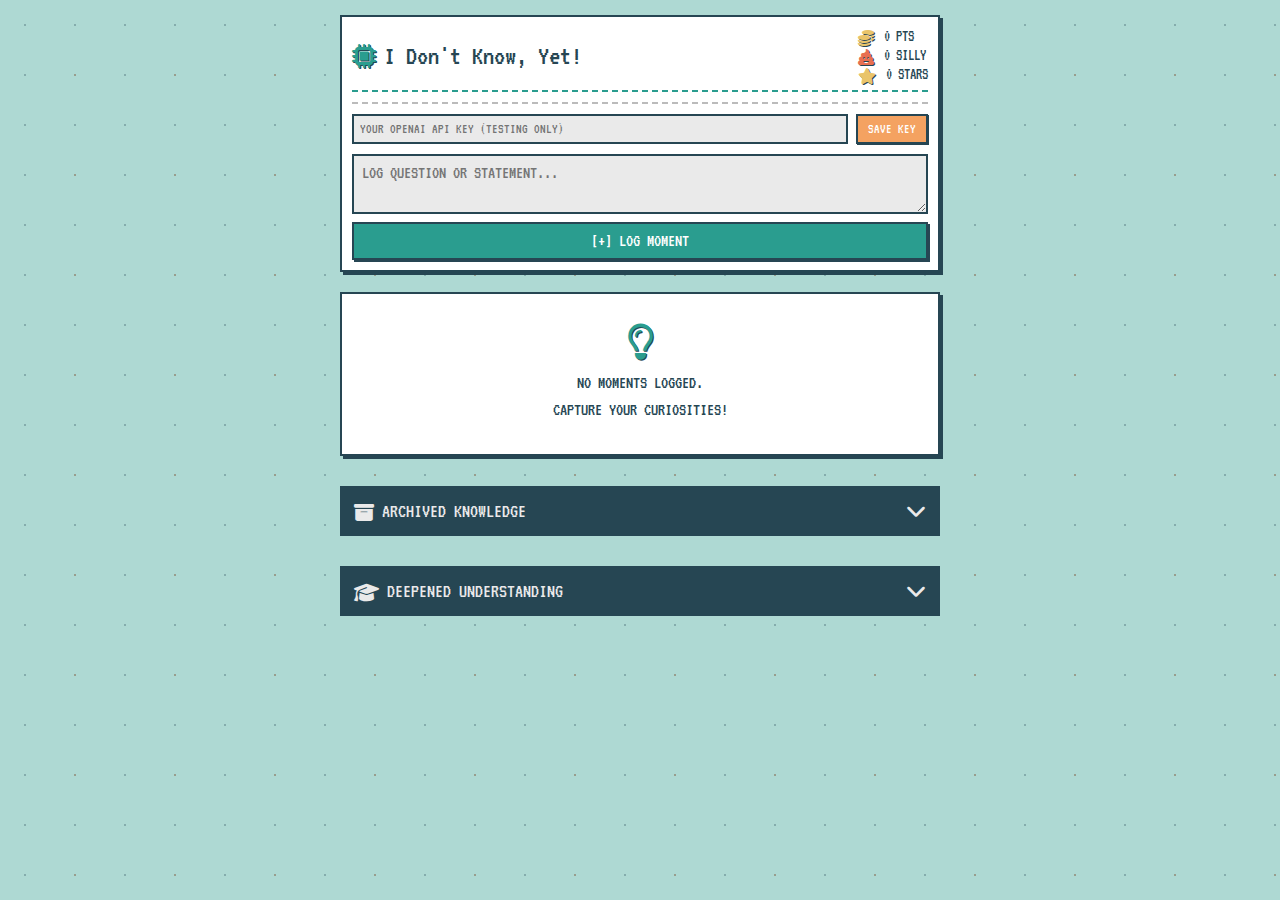
<file: index.html>
<!DOCTYPE html>
<html lang="en">
<head>
    <meta charset="UTF-8">
    <meta name="viewport" content="width=device-width, initial-scale=1.0">
    <title>I Don't Know, Yet! - Retro Points Layout</title>
    <link rel="preconnect" href="https://fonts.googleapis.com">
    <link rel="preconnect" href="https://fonts.gstatic.com" crossorigin>
    <link href="https://fonts.googleapis.com/css2?family=VT323&display=swap" rel="stylesheet">
    <link rel="stylesheet" href="https://cdnjs.cloudflare.com/ajax/libs/font-awesome/6.4.0/css/all.min.css">
    <style>
        :root {
            --retro-dark: #264653; --retro-teal: #2A9D8F; --retro-yellow: #E9C46A;
            --retro-orange: #F4A261; --retro-coral: #E76F51; --retro-light-bg: #EAEAEA;
            --retro-card-bg: #FFFFFF; --retro-text: var(--retro-dark);
            --retro-border-color: var(--retro-dark); --pixel-border-width: 2px;
            --retro-text-on-dark: #EAEAEA;
        }
        * { margin: 0; padding: 0; box-sizing: border-box; }
        body {
            font-family: 'VT323', monospace;
            color: var(--retro-text);
            line-height: 1.5;
            padding: 15px;
            font-size: 18px;
            overflow-x: hidden;
            background-color: var(--retro-page-bg, rgb(174, 217, 211));
            background-image:
                radial-gradient(rgba(38, 70, 83, 0.3) 1px, transparent 1px),
                radial-gradient(rgba(244, 162, 97, 0.4) 1px, transparent 1px);
            background-size: 50px 50px, 100px 100px;
            background-position: 0 0, 25px 25px;
        }
        i.fas, i.far { vertical-align: middle; }
        .app-container { max-width: 600px; margin: 0 auto; }
        .header-section {
            background-color: var(--retro-card-bg);
            color: var(--retro-text);
            padding: 10px;
            border: var(--pixel-border-width) solid var(--retro-border-color);
            margin-bottom: 20px;
            box-shadow: 3px 3px 0px 0px var(--retro-dark);
        }
        .app-title-bar {
            display: flex;
            justify-content: space-between;
            align-items: center;
            margin-bottom: 10px;
            padding-bottom: 5px;
            border-bottom: var(--pixel-border-width) dashed var(--retro-teal);
        }
        .app-title-container { display: flex; align-items: center; }
        .app-title-container i.title-icon { font-size: 24px; color: var(--retro-teal); margin-right: 8px; text-shadow: 1px 1px 0px var(--retro-dark); }
        .app-title-container h1 { font-size: 28px; font-weight: normal; color: var(--retro-text); }

        .title-bar-points-wrapper {
            display: flex;
            align-items: center;
            gap: 10px;
        }
        .points-display {
            font-size: 16px;
            color: var(--retro-text);
            font-weight: normal;
            transition: transform 0.1s ease-out, color 0.1s ease-out;
            line-height: 1.2;
            white-space: nowrap;
        }
        .points-display.points-earned-flash { animation: pointsFlash 0.5s ease-in-out; }
        @keyframes pointsFlash { 0%, 100% { transform: scale(1); color: var(--retro-text); } 50% { transform: scale(1.15); color: var(--retro-yellow); } }
        .points-display i.points-icon { margin-right: 4px; text-shadow: 1px 1px 0px var(--retro-dark); }
        .points-display i.fa-coins { color: var(--retro-yellow); }
        .points-display i.fa-poo { color: var(--retro-coral); }
        .points-display i.gold-star-icon { color: var(--retro-yellow); } /* Gold star icon color */


        .api-key-area {
            margin-top: 10px; padding-top: 10px;
            border-top: var(--pixel-border-width) dashed #bbb;
            display: flex; gap: 8px; align-items: center;
        }
        .api-key-area input[type="text"] {
            flex-grow: 1; padding: 6px; font-family: 'VT323', monospace;
            font-size: 14px; border: var(--pixel-border-width) solid var(--retro-border-color);
            background-color: var(--retro-light-bg); color: var(--retro-text); outline: none;
        }
        .api-key-area input[type="text"]:focus { border-color: var(--retro-teal); }
        .api-key-area button {
            padding: 6px 10px; font-family: 'VT323', monospace; font-size: 14px;
            background-color: var(--retro-orange); color: var(--retro-card-bg);
            border: var(--pixel-border-width) solid var(--retro-dark); cursor: pointer;
            box-shadow: 1px 1px 0px var(--retro-dark); transition: transform 0.1s, box-shadow 0.1s;
            outline: none;
        }
        .api-key-area button:active { transform: translate(1px, 1px); box-shadow: none; }

        .input-area { display: flex; flex-direction: column; gap: 8px; margin-top:10px;}
        .input-area textarea { width: 100%; padding: 8px; border: var(--pixel-border-width) solid var(--retro-border-color); font-family: 'VT323', monospace; font-size: 18px; resize: vertical; min-height: 60px; background-color: var(--retro-light-bg); color: var(--retro-text); outline: none; }
        .input-area textarea:focus { border-color: var(--retro-teal); background-color: #fff; }
        .log-button { background-color: var(--retro-teal); color: var(--retro-card-bg); font-family: 'VT323', monospace; font-size: 18px; padding: 8px 15px; border: var(--pixel-border-width) solid var(--retro-dark); cursor: pointer; text-align: center; width: 100%; outline: none; transition: background-color 0.1s, transform 0.1s, box-shadow 0.1s; box-shadow: 2px 2px 0px var(--retro-dark); }
        .log-button:hover { background-color: #22887D; }
        .log-button:active { background-color: var(--retro-dark); color: var(--retro-teal); border-color: var(--retro-teal); transform: translate(2px, 2px); box-shadow: none; }

        .list-controls-bar { display: flex; justify-content: space-between; align-items: center; margin-bottom: 10px; padding: 5px; border: var(--pixel-border-width) dashed #aaa; background-color: var(--retro-card-bg); box-shadow: 2px 2px 0px var(--retro-dark); }
        .select-all-container { display: flex; align-items: center; gap: 10px; }
        .select-all-button { background: var(--retro-card-bg); border: var(--pixel-border-width) solid var(--retro-orange); color: var(--retro-orange); padding: 5px 10px; font-family: 'VT323', monospace; font-size: 16px; cursor: pointer; outline: none; transition: background-color 0.1s, color 0.1s, transform 0.1s; }
        .select-all-button:hover { background-color: var(--retro-orange); color: var(--retro-card-bg); }
        .select-all-button:active { transform: translateY(1px); }
        #selectedCount, #reviewedCountDisplay { font-size: 16px; color: var(--retro-text); }
        .test-knowledge-button { background: var(--retro-coral); color: var(--retro-card-bg); padding: 5px 10px; border: var(--pixel-border-width) solid var(--retro-dark); font-family: 'VT323', monospace; font-size: 16px; cursor: pointer; transition: background-color 0.1s, transform 0.1s; }
        .test-knowledge-button:hover { background-color: #D25F41; }
        .test-knowledge-button:active { transform: translateY(1px); }
        .test-knowledge-button:disabled { background-color: #ccc; color: #888; border-color: #aaa; cursor: not-allowed; transform: none;}

        .moments-list { list-style: none; }
        .moment-card { background-color: var(--retro-card-bg); color: var(--retro-text); margin-bottom: 10px; border: var(--pixel-border-width) solid var(--retro-border-color); box-shadow: 3px 3px 0px 0px var(--retro-dark); animation: retroFadeIn 0.3s ease-out forwards; opacity: 0; }
        .moment-card.newly-added { border-color: var(--retro-yellow); animation: retroFadeIn 0.3s ease-out forwards, retroPulseBorder 1.5s 0.3s ease-in-out; }
        .moment-card.archiving { animation: glitchOut 0.5s ease-out forwards; }
        @keyframes glitchOut { 0% { opacity: 1; transform: translateX(0); } 20% { opacity: 0.8; transform: translateX(-2px) skewX(-5deg); } 40% { opacity: 1; transform: translateX(2px) skewX(5deg); } 60% { opacity: 0.6; transform: translateX(-1px) skewX(-3deg); } 80% { opacity: 1; transform: translateX(1px) skewX(3deg); } 100% { opacity: 0; transform: translateY(20px) scale(0.8); } }
        @keyframes retroFadeIn { from { opacity: 0; transform: translateY(10px); } to { opacity: 1; transform: translateY(0); } }
        @keyframes retroPulseBorder { 0%, 100% { box-shadow: 3px 3px 0px 0px var(--retro-yellow); } 50% { box-shadow: 3px 3px 0px 0px var(--retro-teal); } }
        .moment-card.type-statement.verdict-correct { border-color: var(--retro-teal); }
        .moment-card.type-statement.verdict-incorrect { border-color: var(--retro-coral); }
        .moment-card.type-statement.verdict-unclear { border-color: var(--retro-yellow); }
        .moment-card.type-question { border-color: var(--retro-orange); }
        .moment-card.user-reviewed, .moment-card.archive-revised { background-color: #F0F0D0; }
        .moment-header { padding: 8px; display: flex; align-items: center; border-bottom: var(--pixel-border-width) dotted #bbb; }
        .moment-checkbox-container input[type="checkbox"] { margin-right: 8px; transform: scale(1.5); accent-color: var(--retro-teal); cursor: pointer; appearance: none; width: 16px; height: 16px; border: var(--pixel-border-width) solid var(--retro-dark); background-color: var(--retro-card-bg); position: relative; }
        .moment-checkbox-container input[type="checkbox"]:checked::before { content: 'X'; font-family: 'VT323', monospace; font-size: 14px; color: var(--retro-teal); position: absolute; top: -2px; left: 2px; line-height: 1; }
        .moment-text-container { flex-grow: 1; cursor: pointer; padding: 0px; display: flex; justify-content: space-between; align-items: center; }
        .moment-text { font-size: 18px; color: var(--retro-text); margin-right: 8px;}
        .moment-timestamp { font-size: 14px; color: #666; display: block; margin-top: 0px; }
        .status-indicator { font-size: 14px; font-weight: normal; padding: 1px 4px; border: 1px solid var(--retro-dark); margin-left: 5px; color: var(--retro-text); background-color: var(--retro-card-bg); }
        .status-question { background-color: var(--retro-orange); color: var(--retro-card-bg); border-color: var(--retro-orange);}
        .status-correct { background-color: var(--retro-teal); color: var(--retro-card-bg); border-color: var(--retro-teal); }
        .status-incorrect { background-color: var(--retro-coral); color: var(--retro-card-bg); border-color: var(--retro-coral); }
        .status-unclear { background-color: var(--retro-yellow); color: var(--retro-dark); border-color: var(--retro-yellow); }
        .status-pending { background-color: #ccc; color: var(--retro-dark); border-color: #aaa; }
        .expand-icon { font-size: 16px; color: var(--retro-text); transition: transform 0.2s ease; padding: 0 5px; }
        .expand-icon.expanded { transform: rotate(180deg); }
        .moment-actions { display: flex; align-items: center; gap: 5px; margin-left: 8px; }
        .action-button { background: var(--retro-card-bg); border: var(--pixel-border-width) solid var(--retro-dark); color: var(--retro-dark); font-size: 16px; cursor: pointer; padding: 2px 4px; outline: none; min-width: 24px; text-align: center; transition: transform 0.1s; }
        .action-button:hover { background-color: var(--retro-light-bg); }
        .action-button:active { transform: translateY(1px); }
        .action-button.reviewed-true, .action-button.archive-revised-true { border-color: var(--retro-teal); color: var(--retro-teal); }
        .action-button i.fas, .action-button i.far { text-shadow: 1px 1px 0 var(--retro-dark); }
        .action-button:disabled { border-color: #aaa; color: #aaa; background-color: #ddd; cursor: not-allowed; transform: none; }
        .moment-answer-wrapper { max-height: 0; overflow: hidden; transition: max-height 0.3s ease-out; }
        .moment-answer-wrapper.expanded { max-height: 800px; }
        .moment-answer-content { background-color: var(--retro-light-bg); padding: 5px 5px 5px 3px; margin: 8px; font-size: 16px; color: var(--retro-text); border: var(--pixel-border-width) dashed var(--retro-border-color); word-break: break-word; }
        .moment-answer-content.loading { display: flex; align-items: center; justify-content: center; min-height: 50px; text-align: center; }
        .spinner-char { font-size: 20px; display: inline-block; }
        .moment-answer-content.loading .spinner-char { margin-right: 5px; }
        .deep-dive-answer-container { margin-top: 8px; padding-top: 8px; border-top: 1px dotted #aaa; }
        .regenerate-answer-button-container { margin-top: 8px; text-align: right; padding-right: 8px; padding-bottom: 8px; }
        .regenerate-answer-button, .deep-dive-button, .archive-deep-dive-test-button { background-color: var(--retro-orange); color: var(--retro-card-bg); font-family: 'VT323', monospace; font-size: 16px; padding: 5px 8px; border: var(--pixel-border-width) solid var(--retro-dark); cursor: pointer; outline: none; transition: transform 0.1s, box-shadow 0.1s; box-shadow: 1px 1px 0px var(--retro-dark); margin-left: 5px; }
        .deep-dive-button { background-color: var(--retro-teal); }
        .archive-deep-dive-test-button { background-color: var(--retro-coral); font-size: 14px; padding: 3px 6px;}
        .regenerate-answer-button:hover, .deep-dive-button:hover, .archive-deep-dive-test-button:hover { filter: brightness(1.1); }
        .regenerate-answer-button:active, .deep-dive-button:active, .archive-deep-dive-test-button:active { transform: translate(1px, 1px); box-shadow: none; }
        .regenerate-answer-button:disabled, .deep-dive-button:disabled, .archive-deep-dive-test-button:disabled { background-color: #ccc; color: #888; border-color: #aaa; cursor: not-allowed; transform: none; box-shadow: none; }
        .regenerate-answer-button i.fas, .deep-dive-button i.fas, .archive-deep-dive-test-button i.fas { margin-right: 3px; }

        .batch-process-button-container { margin-top: 15px; text-align: center; }
        .batch-process-button { background-color: var(--retro-yellow); color: var(--retro-dark); padding: 10px 20px; font-size: 18px; font-family: 'VT323', monospace; border: var(--pixel-border-width) solid var(--retro-dark); cursor: pointer; outline: none; box-shadow: 2px 2px 0px 0px var(--retro-dark); transition: transform 0.1s, box-shadow 0.1s;}
        .batch-process-button:hover { background-color: #D8B35A; }
        .batch-process-button:active { box-shadow: none; transform: translate(2px, 2px); }
        .batch-process-button:disabled { background-color: #ccc; color: #888; border-color: #aaa; box-shadow: none; cursor: not-allowed; transform: none; }
        .overall-loading-indicator { text-align: center; color: var(--retro-teal); font-weight: normal; margin-top: 10px; padding: 8px; border: var(--pixel-border-width) dashed var(--retro-teal); background-color: rgba(42, 157, 143, 0.1); display: none; }

        .no-moments-placeholder {
            text-align: center; padding: 30px 15px;
            color: var(--retro-text);
            font-size: 18px;
            border: var(--pixel-border-width) solid var(--retro-border-color);
            background-color: var(--retro-card-bg);
            box-shadow: 3px 3px 0px 0px var(--retro-dark);
            margin-bottom: 10px;
        }
        .no-moments-placeholder i {
            font-size: 36px; display: block;
            margin-bottom: 10px; color: var(--retro-teal);
            text-shadow: 1px 1px 0px var(--retro-dark);
        }

        .toast-notification { position: fixed; bottom: 10px; left: 10px; background-color: var(--retro-dark); color: var(--retro-card-bg); padding: 10px 15px; border: var(--pixel-border-width) solid var(--retro-teal); font-size: 16px; font-family: 'VT323', monospace; z-index: 2000; opacity: 0; transform: translateY(50px); transition: transform 0.3s ease-out, opacity 0.3s ease-out; box-shadow: 2px 2px 0px 0px var(--retro-teal); }
        .toast-notification.show { transform: translateY(0); opacity: 1; }

        .accordion-section { margin-top: 30px; }
        .accordion-header { background-color: var(--retro-dark); color: var(--retro-text-on-dark); padding: 8px 12px; border: var(--pixel-border-width) solid var(--retro-border-color); cursor: pointer; display: flex; justify-content: space-between; align-items: center; font-size: 20px; transition: background-color 0.1s;}
        .accordion-header:hover { background-color: #1A323B; }
        .accordion-header:active { transform: translateY(1px); }
        .accordion-header i.accordion-toggle-icon { transition: transform 0.3s ease; color: var(--retro-text-on-dark); }
        .accordion-header i.accordion-toggle-icon.expanded { transform: rotate(180deg); }
        .accordion-content-container { max-height: 0; overflow: hidden; transition: max-height 0.4s ease-in-out, border 0.4s ease-in-out, padding 0.4s ease-in-out; border: none; padding: 0;}
        .accordion-content-container.expanded { max-height: 1000px; border: var(--pixel-border-width) solid var(--retro-border-color); border-top: none; padding: 10px; background-color: var(--retro-light-bg); }
        .archived-moment-card, .deepened-moment-card { background-color: var(--retro-card-bg); margin-bottom: 8px; border: var(--pixel-border-width) solid var(--retro-teal); padding: 8px; animation: retroFadeIn 0.4s ease-out forwards; opacity: 0; }
        .deepened-moment-card { border-color: var(--retro-yellow); transition: box-shadow 0.2s ease-out; } /* Added transition for smooth box-shadow clear */
        .archived-moment-card .moment-text-container, .deepened-moment-card .moment-text-container { cursor: pointer; }
        .archived-moment-card .moment-text, .deepened-moment-card .moment-text { font-size: 16px; color: var(--retro-text); }
        .archived-moment-card .moment-timestamp, .deepened-moment-card .moment-timestamp { font-size: 12px; color: #666; }
        .no-items-placeholder {
            text-align: center; padding: 15px; color: #888; font-style: italic;
            background-color: transparent;
            border: none;
            box-shadow: none;
        }
        /* Celebratory animation for mastered cards */
        .deepened-moment-card.mastered-celebrate-pop {
            animation: masteredPop 0.5s ease-out;
        }
        @keyframes masteredPop {
            0% { transform: scale(1); border-width: var(--pixel-border-width); }
            50% { transform: scale(1.03); border-width: calc(var(--pixel-border-width) + 1px); box-shadow: 0 0 8px var(--retro-yellow); }
            100% { transform: scale(1); border-width: var(--pixel-border-width); box-shadow: none; }
        }


        .quiz-modal-overlay { position: fixed; top: 0; left: 0; width: 100%; height: 100%; background-color: rgba(0,0,0,0.7); display: none; justify-content: center; align-items: center; z-index: 3000; animation: fadeInBg 0.3s ease; }
        .quiz-modal-overlay.show { display: flex; }
        .quiz-modal { background-color: var(--retro-card-bg); padding: 15px; border: var(--pixel-border-width) solid var(--retro-dark); box-shadow: 4px 4px 0 var(--retro-dark); width: 90%; max-width: 500px; animation: zoomInModal 0.3s ease-out; }
        .quiz-modal h2 { font-size: 22px; margin-bottom: 10px; color: var(--retro-teal); text-align: center; border-bottom: 1px dashed var(--retro-teal); padding-bottom: 5px;}
        .quiz-question-area { margin-bottom: 10px; font-size: 18px; line-height: 1.4; }
        .quiz-question-text { margin-bottom: 10px; font-weight: normal;}
        .quiz-options-container { display: flex; flex-direction: column; gap: 8px; margin-bottom: 10px;}
        .quiz-option { padding: 8px; border: var(--pixel-border-width) solid var(--retro-border-color); background-color: var(--retro-light-bg); cursor: pointer; font-size: 16px; transition: background-color 0.1s, border-color 0.1s, transform 0.1s, box-shadow 0.1s; }
        .quiz-option:hover { background-color: #ddd; }
        .quiz-option:active { transform: translateY(1px); }
        .quiz-option.selected { border-color: var(--retro-teal); background-color: var(--retro-teal); color: var(--retro-card-bg); box-shadow: inset 1px 1px 0 var(--retro-dark), inset -1px -1px 0 var(--retro-dark); }
        .quiz-option.correct { border-color: var(--retro-teal); background-color: var(--retro-teal); color: var(--retro-card-bg); }
        .quiz-option.incorrect { border-color: var(--retro-coral); background-color: var(--retro-coral); color: var(--retro-card-bg); }
        .quiz-feedback-area { margin-top: 10px; padding: 8px; border: 1px dashed #ccc; font-size: 16px; min-height: 30px; text-align: center; animation-duration: 0.5s; animation-timing-function: ease-in-out; }
        .quiz-feedback-area.correct { color: var(--retro-teal); border-color: var(--retro-teal); animation-name: feedbackFlashCorrect; }
        .quiz-feedback-area.incorrect { color: var(--retro-coral); border-color: var(--retro-coral); animation-name: feedbackFlashIncorrect; }
        @keyframes feedbackFlashCorrect { 0%, 100% { background-color: var(--retro-card-bg); } 50% { background-color: rgba(42, 157, 143, 0.2); } }
        @keyframes feedbackFlashIncorrect { 0%, 100% { background-color: var(--retro-card-bg); } 50% { background-color: rgba(231, 111, 81, 0.2); } }
        .quiz-modal-actions { margin-top: 15px; display: flex; justify-content: space-between; }
        .quiz-modal-button { background-color: var(--retro-orange); color: var(--retro-card-bg); padding: 8px 12px; border: var(--pixel-border-width) solid var(--retro-dark); font-family: 'VT323', monospace; font-size: 16px; cursor: pointer; transition: transform 0.1s, box-shadow 0.1s; box-shadow: 1px 1px 0px var(--retro-dark); }
        .quiz-modal-button:hover { background-color: #E08039; }
        .quiz-modal-button:active { transform: translate(1px, 1px); box-shadow: none; }
        .quiz-modal-button#closeQuizButton { background-color: #aaa; color: var(--retro-dark); }
        .quiz-modal-button#closeQuizButton:hover { background-color: #888; }
        .quiz-modal-button:disabled { background-color: #ccc; color: #888; border-color: #aaa; cursor: not-allowed; transform: none; box-shadow: none; }
        @keyframes fadeInBg { from { opacity: 0; } to { opacity: 1; } }
        @keyframes zoomInModal { from { transform: scale(0.8); opacity: 0; } to { transform: scale(1); opacity: 1; } }

        #particleCanvas { position: fixed; top: 0; left: 0; width: 100vw; height: 100vh; pointer-events: none; z-index: 2999; }
    </style>
</head>
<body>
    <canvas id="particleCanvas"></canvas>

    <div class="app-container">
        <div class="header-section">
            <div class="app-title-bar">
                <div class="app-title-container">
                    <i class="fas fa-microchip title-icon"></i><h1>I Don't Know, Yet!</h1>
                </div>
                <div class="points-section">
                    <div class="points-display">
                        <i class="fas fa-coins points-icon"></i> <span id="userPointsDisplay">0</span> PTS
                    </div>
                    <div class="points-display">
                        <i class="fas fa-poo points-icon"></i> <span id="userStupidPointsDisplay">0</span> SILLY
                    </div>
                    <div class="points-display">
                        <i class="fas fa-star points-icon gold-star-icon"></i> <span id="goldStarsDisplay">0</span> STARS
                    </div>
                </div>
            </div>
            <div class="api-key-area">
                <input type="text" id="userApiKeyInput" placeholder="YOUR OPENAI API KEY (TESTING ONLY)">
                <button id="saveApiKeyButton">SAVE KEY</button>
            </div>
            <div class="input-area">
                <textarea id="idkInput" placeholder="LOG QUESTION OR STATEMENT..." rows="2"></textarea>
                <button class="log-button" id="logButton">[+] LOG MOMENT</button>
            </div>
        </div>

        <div class="list-controls-bar">
            <div class="select-all-container">
                <button class="select-all-button" id="selectAllButton">SEL. ALL</button>
                <span id="selectedCount">0 SEL</span>
                <span id="reviewedCountDisplay">(0/0 Reviewed)</span>
            </div>
            <button class="test-knowledge-button" id="testKnowledgeButton" disabled>Test Knowledge!</button>
        </div>
        <ul class="moments-list" id="momentsList"></ul>
        <div class="no-moments-placeholder" id="noMomentsPlaceholder" style="display: none;">
            <i class="far fa-lightbulb"></i> NO MOMENTS LOGGED.<br>CAPTURE YOUR CURIOSITIES!
        </div>
        <div class="batch-process-button-container">
            <button class="batch-process-button" id="processSelectedButton"> <i class="fas fa-cog"></i> PROCESS SELECTED </button>
        </div>
        <div class="overall-loading-indicator" id="overallLoadingIndicator"></div>

        <div class="accordion-section archived-knowledge-section">
            <div class="accordion-header" id="archiveHeader">
                <span><i class="fas fa-archive"></i> ARCHIVED KNOWLEDGE</span>
                <i class="fas fa-chevron-down accordion-toggle-icon" id="archiveToggleIcon"></i>
            </div>
            <div class="accordion-content-container" id="archivedItemsListContainer">
                <ul class="moments-list" id="archivedMomentsList"></ul>
                <div class="no-items-placeholder" id="noArchivedPlaceholder" style="display: none;">
                    NO ITEMS ARCHIVED YET.
                </div>
            </div>
        </div>

        <div class="accordion-section deepened-understanding-section">
            <div class="accordion-header" id="deepenedHeader">
                <span><i class="fas fa-graduation-cap"></i> DEEPENED UNDERSTANDING</span>
                <i class="fas fa-chevron-down accordion-toggle-icon" id="deepenedToggleIcon"></i>
            </div>
            <div class="accordion-content-container" id="deepenedItemsListContainer">
                <ul class="moments-list" id="deepenedMomentsList"></ul>
                <div class="no-items-placeholder" id="noDeepenedPlaceholder" style="display: none;">
                    NO ITEMS FULLY MASTERED YET.
                </div>
            </div>
        </div>
    </div>

    <div class="toast-notification" id="toastNotification">Toast message</div>
    <div class="quiz-modal-overlay" id="quizModalOverlay">
        <div class="quiz-modal">
            <h2 id="quizModalTitle">KNOWLEDGE TEST!</h2>
            <div class="quiz-question-area"> <p id="quizQuestionNumber"></p> <p class="quiz-question-text" id="quizQuestionText"></p> </div>
            <div class="quiz-options-container" id="quizOptionsContainer"></div>
            <div class="quiz-feedback-area" id="quizFeedbackArea">CHOOSE AN OPTION.</div>
            <div class="quiz-modal-actions">
                <button class="quiz-modal-button" id="submitQuizAnswerButton" disabled>SUBMIT ANSWER</button>
                <button class="quiz-modal-button" id="nextQuizQuestionButton" style="display: none;">NEXT QUESTION</button>
                <button class="quiz-modal-button" id="finishQuizButton" style="display: none;">FINISH QUIZ</button>
                <button class="quiz-modal-button" id="closeQuizButton" style="display:none;">CLOSE</button>
            </div>
        </div>
    </div>

    <script>
        document.addEventListener('DOMContentLoaded', () => {
            const idkInput = document.getElementById('idkInput');
            const logButton = document.getElementById('logButton');
            const selectAllButton = document.getElementById('selectAllButton');
            const selectedCountDisplay = document.getElementById('selectedCount');
            const reviewedCountDisplay = document.getElementById('reviewedCountDisplay');
            const testKnowledgeButton = document.getElementById('testKnowledgeButton');
            const processSelectedButton = document.getElementById('processSelectedButton');
            const momentsList = document.getElementById('momentsList');
            const noMomentsPlaceholder = document.getElementById('noMomentsPlaceholder');
            const overallLoadingIndicator = document.getElementById('overallLoadingIndicator');
            const toastNotification = document.getElementById('toastNotification');
            const userPointsDisplayContainer = document.querySelector('.points-section .points-display:first-child');
            const userPointsDisplay = document.getElementById('userPointsDisplay');
            const stupidPointsDisplay = document.getElementById('userStupidPointsDisplay');
            const goldStarsDisplay = document.getElementById('goldStarsDisplay'); // Gold Stars display

            const userApiKeyInput = document.getElementById('userApiKeyInput');
            const saveApiKeyButton = document.getElementById('saveApiKeyButton');

            const quizModalOverlay = document.getElementById('quizModalOverlay');
            const quizModalTitle = document.getElementById('quizModalTitle');
            const quizQuestionNumber = document.getElementById('quizQuestionNumber');
            const quizQuestionText = document.getElementById('quizQuestionText');
            const quizOptionsContainer = document.getElementById('quizOptionsContainer');
            const quizFeedbackArea = document.getElementById('quizFeedbackArea');
            const submitQuizAnswerButton = document.getElementById('submitQuizAnswerButton');
            const nextQuizQuestionButton = document.getElementById('nextQuizQuestionButton');
            const finishQuizButton = document.getElementById('finishQuizButton');
            const closeQuizButton = document.getElementById('closeQuizButton');

            const archiveHeader = document.getElementById('archiveHeader');
            const archiveToggleIcon = document.getElementById('archiveToggleIcon');
            const archivedItemsListContainer = document.getElementById('archivedItemsListContainer');
            const archivedMomentsList = document.getElementById('archivedMomentsList');
            const noArchivedPlaceholder = document.getElementById('noArchivedPlaceholder');

            const deepenedHeader = document.getElementById('deepenedHeader');
            const deepenedToggleIcon = document.getElementById('deepenedToggleIcon');
            const deepenedItemsListContainer = document.getElementById('deepenedItemsListContainer');
            const deepenedMomentsList = document.getElementById('deepenedMomentsList');
            const noDeepenedPlaceholder = document.getElementById('noDeepenedPlaceholder');

            const particleCanvas = document.getElementById('particleCanvas');
            const ctx = particleCanvas.getContext('2d');
            let particles = [];
            particleCanvas.width = window.innerWidth;
            particleCanvas.height = window.innerHeight;
            window.addEventListener('resize', () => { particleCanvas.width = window.innerWidth; particleCanvas.height = window.innerHeight; });

            let localStorageKeySuffix = '_v24_mastery_celebrate';
            let loggedMoments = JSON.parse(localStorage.getItem('idk_moments' + localStorageKeySuffix)) || [];
            let archivedKnowledge = JSON.parse(localStorage.getItem('idk_archived_knowledge' + localStorageKeySuffix)) || [];
            let deeplyUnderstoodKnowledge = JSON.parse(localStorage.getItem('idk_deeply_understood' + localStorageKeySuffix)) || [];
            let userPoints = parseInt(localStorage.getItem('idk_user_points' + localStorageKeySuffix)) || 0;
            let userStupidPoints = parseInt(localStorage.getItem('idk_user_stupid_points' + localStorageKeySuffix)) || 0;
            let userProvidedApiKey = localStorage.getItem('idk_user_openai_api_key' + localStorageKeySuffix) || '';

            let currentQuizQuestionsData = [];
            let currentQuizQuestionIndex = 0;
            let currentQuizCorrectAnswersCount = 0;
            let selectedQuizOptionElement = null;
            let isDeepDiveQuiz = false;
            let currentDeepDiveQuizMoment = null;

            if(userApiKeyInput && userProvidedApiKey) {
                userApiKeyInput.value = userProvidedApiKey;
            }

            if(saveApiKeyButton) {
                saveApiKeyButton.addEventListener('click', () => {
                    const newKey = userApiKeyInput.value.trim();
                    if (newKey && (newKey.startsWith('sk-') || newKey.startsWith('sk-proj-'))) {
                        userProvidedApiKey = newKey;
                        localStorage.setItem('idk_user_openai_api_key' + localStorageKeySuffix, userProvidedApiKey);
                        showToast("API KEY SAVED!");
                    } else if (newKey === "") {
                        userProvidedApiKey = "";
                        localStorage.removeItem('idk_user_openai_api_key' + localStorageKeySuffix);
                        showToast("API KEY CLEARED.");
                    }else {
                        showToast("INVALID API KEY FORMAT.");
                    }
                });
            }

            function createParticle(x, y, color, size, count, spread, speedMultiplier = 1) { for (let i = 0; i < count; i++) { particles.push({ x, y, size: Math.random() * size + 2, color, vx: (Math.random() - 0.5) * spread * speedMultiplier, vy: (Math.random() - 0.5) * spread * speedMultiplier, life: 60 + Math.random() * 30 });}}
            function updateAndDrawParticles() { ctx.clearRect(0, 0, particleCanvas.width, particleCanvas.height); for (let i = particles.length - 1; i >= 0; i--) { const p = particles[i]; p.x += p.vx; p.y += p.vy; p.vy += 0.05; p.life--; if (p.life <= 0) { particles.splice(i, 1); continue; } ctx.fillStyle = p.color; ctx.globalAlpha = p.life / 90; ctx.fillRect(p.x - p.size / 2, p.y - p.size / 2, p.size, p.size); } ctx.globalAlpha = 1; if (particles.length > 0) { requestAnimationFrame(updateAndDrawParticles); }}
            
            function triggerParticleBurst(type = 'small', customX, customY) {
                const cX = customX !== undefined ? customX : window.innerWidth / 2;
                const cY = customY !== undefined ? customY : window.innerHeight / 3;
                let clr, sz, cnt, sprd, spd;
                if (type === 'perfectQuiz') { clr = 'var(--retro-yellow)'; sz = 8; cnt = 100; sprd = 8; spd = 1.5; }
                else if (type === 'correctAnswer') { clr = 'var(--retro-teal)'; sz = 6; cnt = 50; sprd = 5; spd = 1; }
                else if (type === 'dumbAnswer') { clr = 'var(--retro-coral)'; sz = 5; cnt = 30; sprd = 4; spd = 0.8;}
                else if (type === 'masteredItem') { clr = 'var(--retro-yellow)'; sz = 7; cnt = 40; sprd = 6; spd = 1.2; } // For mastered item clicks

                createParticle(cX, cY, clr, sz, cnt, sprd, spd);
                if (particles.length === cnt || type === 'dumbAnswer' || type === 'masteredItem') { // Ensure new types also start animation loop
                    requestAnimationFrame(updateAndDrawParticles);
                }
            }

            function formatAnswerForRetroDisplay(text) { if (!text || typeof text !== 'string') return text; const p = '&nbsp;&nbsp;&nbsp;&nbsp;&nbsp;> '; let h = text.split('\n').map(l => l.trim() === '' ? '' : p + l).join('<br>'); h = h.replace(/^<br>\s*/, '').replace(/\s*<br>$/, ''); h = h.replace(/(<br>\s*){2,}/g, '<br>'); return h; }
            function showToast(message, duration = 2500) { toastNotification.textContent = message; toastNotification.classList.add('show'); setTimeout(() => { toastNotification.classList.remove('show'); }, duration); }
            function autoSetInitialType(text) { const lT = text.toLowerCase().trim(); if (lT.endsWith('?')) return 'question'; const qS = ['what', 'when', 'where', 'who', 'why', 'how', 'is ', 'are ', 'do ', 'does ', 'did ', 'can ', 'could ', 'will ', 'would ', 'should ', 'may ', 'might ']; for (const s of qS) { if (lT.startsWith(s)) return 'question'; } return 'statement'; }
            function triggerPointsFlash() {
                const mainPointsDisplay = document.querySelector('.points-section .points-display:first-child');
                if(mainPointsDisplay) mainPointsDisplay.classList.add('points-earned-flash');
                setTimeout(() => { if(mainPointsDisplay) mainPointsDisplay.classList.remove('points-earned-flash'); }, 500);
            }

            function updateCountersAndPointsDisplay() {
                const reviewedCount = loggedMoments.filter(m => m.userMarkedReviewed).length;
                const reviewedWithAnswersCount = loggedMoments.filter(m => m.userMarkedReviewed && m.answer).length;
                if(reviewedCountDisplay) reviewedCountDisplay.textContent = `(${reviewedCount}/${loggedMoments.length} Reviewed)`;
                if(testKnowledgeButton) testKnowledgeButton.disabled = reviewedWithAnswersCount < 1;

                const selectedCount = loggedMoments.filter(m => m.selectedForBatch).length;
                if (selectedCountDisplay) { selectedCountDisplay.textContent = `${selectedCount} SEL`; }
                if(processSelectedButton) processSelectedButton.disabled = selectedCount === 0;

                if (loggedMoments.length > 0) {
                    if(selectAllButton) selectAllButton.textContent = (selectedCount === loggedMoments.length && selectedCount > 0) ? "DESEL. ALL" : "SEL. ALL";
                } else {
                    if(selectAllButton) selectAllButton.textContent = "SEL. ALL";
                }
                if(userPointsDisplay) userPointsDisplay.textContent = userPoints;
                if (stupidPointsDisplay) { stupidPointsDisplay.textContent = userStupidPoints; }
                if (goldStarsDisplay) { goldStarsDisplay.textContent = deeplyUnderstoodKnowledge.length; } // Update gold stars
            }

            function renderMoments() {
                 if (!momentsList) return;
                 momentsList.innerHTML = '';
                 const anyMoments = loggedMoments.length > 0;
                 if(noMomentsPlaceholder) noMomentsPlaceholder.style.display = anyMoments ? 'none' : 'block';
                 if(processSelectedButton) processSelectedButton.style.display = anyMoments ? 'block' : 'none';
                 const listControlsBar = document.querySelector('.list-controls-bar');
                 if (listControlsBar) listControlsBar.style.display = anyMoments ? 'flex' : 'none';

                 loggedMoments.forEach((moment) => {
                    const listItem = document.createElement('li'); listItem.className = `moment-card type-${moment.type}`; listItem.id = `moment-item-${moment.timestamp}`;
                    if (moment.newlyAdded) { listItem.classList.add('newly-added'); setTimeout(() => { const el = document.getElementById(`moment-item-${moment.timestamp}`); if (el) el.classList.remove('newly-added'); moment.newlyAdded = false; }, 2000); }
                    if (moment.type === 'statement' && moment.aiVerdict) { listItem.classList.add(`verdict-${moment.aiVerdict}`);}
                    if (moment.userMarkedReviewed) { listItem.classList.add('user-reviewed');}
                    let sT = '', sC = 'status-pending'; if (moment.type === 'question') { sT = 'QSTN'; sC = 'status-question'; } else if (moment.type === 'statement') { if (moment.aiVerdict === 'correct') { sT = 'OK'; sC = 'status-correct'; } else if (moment.aiVerdict === 'incorrect') { sT = 'X'; sC = 'status-incorrect'; } else if (moment.aiVerdict === 'unclear') { sT = '???'; sC = 'status-unclear'; } else { sT = 'STMT'; }}
                    const pSHTML = '<span class="spinner-char"></span> PROCESSING...'; const dAT = (moment.type === 'statement' && !moment.aiVerdict) ? 'NEEDS VALIDATION.' : 'NO AI INSIGHT YET.'; const dAnswerHTML = moment.answer ? formatAnswerForRetroDisplay(moment.answer) : dAT; const aCHTML = moment.isProcessing || moment.isRegenerating ? pSHTML : dAnswerHTML; const reviewIconClass = moment.userMarkedReviewed ? 'fa-check-circle' : 'fa-book-open';
                    listItem.innerHTML = `<div class="moment-header"><div class="moment-checkbox-container"><input type="checkbox" data-timestamp="${moment.timestamp}" ${moment.selectedForBatch ? 'checked' : ''}></div><div class="moment-text-container" data-timestamp="${moment.timestamp}"><div class="moment-main-text"><span class="moment-text">${moment.text}</span><span class="moment-timestamp">${new Date(moment.timestamp).toLocaleTimeString([], {hour: '2-digit', minute:'2-digit'})} <span class="status-indicator ${sC}">${sT}</span></span></div><i class="fas fa-caret-down expand-icon ${moment.isAnswerExpanded ? 'expanded' : ''}"></i></div><div class="moment-actions"><button class="action-button review-button ${moment.userMarkedReviewed ? 'reviewed-true' : ''}" data-timestamp="${moment.timestamp}" title="${moment.userMarkedReviewed ? 'Mark Unreviewed' : 'Mark Reviewed'}"><i class="fas ${reviewIconClass}"></i></button></div></div><div class="moment-answer-wrapper ${moment.isAnswerExpanded ? 'expanded' : ''}"><div class="moment-answer-content" id="answer-content-${moment.timestamp}">${aCHTML}</div>${moment.answer && !moment.isProcessing && !moment.isRegenerating ? `<div class="regenerate-answer-button-container"><button class="regenerate-answer-button" data-timestamp="${moment.timestamp}" ${moment.hasBeenRegenerated ? 'disabled' : ''}><i class="fas fa-redo"></i> ${moment.hasBeenRegenerated ? "REGEN'D" : 'REGEN (1)'}</button></div>` : ''}</div>`;
                    momentsList.appendChild(listItem);
                    if (moment.isProcessing || moment.isRegenerating) { const acd = listItem.querySelector(`#answer-content-${moment.timestamp}`); if(acd) { const scs = acd.querySelector('.spinner-char'); if(scs && !moment.spinnerInterval) { let sCh = ["|", "/", "-", "\\"]; let cI = 0; moment.spinnerInterval = setInterval(() => { scs.textContent = sCh[cI++ % sCh.length]; }, 150);}}} else if (moment.spinnerInterval) { clearInterval(moment.spinnerInterval); moment.spinnerInterval = null; }
                 });
                 document.querySelectorAll('.moment-checkbox-container input[type="checkbox"]').forEach(cb => cb.addEventListener('change', handleCheckboxChange)); document.querySelectorAll('.moment-text-container').forEach(tc => tc.addEventListener('click', handleTextContainerClick)); document.querySelectorAll('.review-button').forEach(btn => btn.addEventListener('click', handleReviewButtonClick)); document.querySelectorAll('.regenerate-answer-button').forEach(btn => btn.addEventListener('click', handleRegenerateButtonClick));
                 updateCountersAndPointsDisplay();
            }
            function renderArchivedKnowledge() {
                if(!archivedMomentsList || !noArchivedPlaceholder) return;
                archivedMomentsList.innerHTML = ''; if (archivedKnowledge.length === 0) { noArchivedPlaceholder.style.display = 'block'; return; } noArchivedPlaceholder.style.display = 'none';
                archivedKnowledge.forEach((moment) => { const listItem = document.createElement('li'); listItem.className = 'moment-card archived-moment-card'; listItem.classList.add(`type-${moment.type}`); if (moment.type === 'statement' && moment.aiVerdict) { listItem.classList.add(`verdict-${moment.aiVerdict}`); } if (moment.isRevisedForDeepTest) { listItem.classList.add('archive-revised');}
                let sT = '', sC = 'status-pending'; if (moment.type === 'question') { sT = 'QSTN'; sC = 'status-question';} else if (moment.type === 'statement') { if (moment.aiVerdict === 'correct') { sT = 'OK'; sC = 'status-correct'; } else if (moment.aiVerdict === 'incorrect') { sT = 'X'; sC = 'status-incorrect'; } else if (moment.aiVerdict === 'unclear') { sT = '???'; sC = 'status-unclear'; } else { sT = 'STMT'; }}
                const dAnswerHTML = moment.answer ? formatAnswerForRetroDisplay(moment.answer) : 'Archived without answer data.'; const deepDiveAnswerHTML = moment.deepDiveAnswer ? formatAnswerForRetroDisplay(moment.deepDiveAnswer) : ''; const reviseIconClass = moment.isRevisedForDeepTest ? 'fa-check-square' : 'fa-book-reader'; const canTakeDeepDiveTest = moment.isRevisedForDeepTest && moment.deepDiveAnswer;
                listItem.innerHTML = `<div class="moment-header"><div class="moment-text-container" data-timestamp="${moment.timestamp}"><div class="moment-main-text"><span class="moment-text">${moment.text}</span><span class="moment-timestamp">ARCHIVED: ${new Date(moment.archivedTimestamp || moment.timestamp).toLocaleDateString()} <span class="status-indicator ${sC}">${sT}</span></span></div><i class="fas fa-caret-down expand-icon ${moment.isAnswerExpanded ? 'expanded' : ''}"></i></div><div class="moment-actions"><button class="action-button deep-dive-button" data-timestamp="${moment.timestamp}" title="Deepen Understanding"><i class="fas fa-brain"></i></button><button class="action-button archive-revise-button ${moment.isRevisedForDeepTest ? 'archive-revised-true' : ''}" data-timestamp="${moment.timestamp}" title="${moment.isRevisedForDeepTest ? 'Mark Unrevised' : 'Mark Revised for Deep Test'}"><i class="fas ${reviseIconClass}"></i></button><button class="action-button archive-deep-dive-test-button" data-timestamp="${moment.timestamp}" title="Take Deep Dive Test" ${!canTakeDeepDiveTest ? 'disabled' : ''}><i class="fas fa-vial"></i> Test</button></div></div><div class="moment-answer-wrapper ${moment.isAnswerExpanded ? 'expanded' : ''}"><div class="moment-answer-content"><strong>Original Insight:</strong><br>${dAnswerHTML}</div>${moment.deepDiveAnswer || moment.isDeepDiveProcessing ? `<div class="deep-dive-answer-container"><div class="moment-answer-content" id="deep-dive-answer-${moment.timestamp}">${moment.isDeepDiveProcessing ? '<span class="spinner-char"></span> DEEPENING...' : deepDiveAnswerHTML}</div></div>` : ''}</div>`;
                archivedMomentsList.appendChild(listItem);
                listItem.querySelector('.moment-text-container').addEventListener('click', () => { const aM = archivedKnowledge.find(am => am.timestamp === moment.timestamp); if(aM) { aM.isAnswerExpanded = !aM.isAnswerExpanded; saveMoments(); renderArchivedKnowledge(); }});
                listItem.querySelector('.deep-dive-button').addEventListener('click', (e) => { e.stopPropagation(); handleDeepDiveClick(moment.timestamp); });
                listItem.querySelector('.archive-revise-button').addEventListener('click', (e) => { e.stopPropagation(); toggleArchiveRevisedStatus(moment.timestamp); });
                listItem.querySelector('.archive-deep-dive-test-button').addEventListener('click', (e) => { e.stopPropagation(); if(canTakeDeepDiveTest) startDeepDiveQuiz(moment); }); });
                updateCountersAndPointsDisplay();
            }
            function renderDeeplyUnderstoodKnowledge() {
                if(!deepenedMomentsList || !noDeepenedPlaceholder) return;
                deepenedMomentsList.innerHTML = '';
                noDeepenedPlaceholder.style.display = deeplyUnderstoodKnowledge.length === 0 ? 'block' : 'none';

                deeplyUnderstoodKnowledge.forEach((moment) => {
                    const listItem = document.createElement('li');
                    listItem.className = 'moment-card deepened-moment-card';
                    // Ensure data-timestamp is set on the card for querying later
                    listItem.dataset.timestamp = moment.timestamp; 
                    const displayAnswerHTML = moment.answer ? formatAnswerForRetroDisplay(moment.answer) : '';
                    const deepDiveAnswerHTML = moment.deepDiveAnswer ? formatAnswerForRetroDisplay(moment.deepDiveAnswer) : '';
                    listItem.innerHTML = `<div class="moment-header"><div class="moment-text-container" data-timestamp="${moment.timestamp}"><div class="moment-main-text"><span class="moment-text">${moment.text}</span><span class="moment-timestamp">MASTERED: ${new Date(moment.deeplyUnderstoodTimestamp || Date.now()).toLocaleDateString()}</span></div><i class="fas fa-caret-down expand-icon ${moment.isAnswerExpanded ? 'expanded' : ''}"></i></div></div><div class="moment-answer-wrapper ${moment.isAnswerExpanded ? 'expanded' : ''}">${moment.answer ? `<div class="moment-answer-content"><strong>Original Insight:</strong><br>${displayAnswerHTML}</div>` : ''}${moment.deepDiveAnswer ? `<div class="deep-dive-answer-container"><div class="moment-answer-content"><strong>Deep Dive:</strong><br>${deepDiveAnswerHTML}</div></div>` : ''}</div>`;
                    deepenedMomentsList.appendChild(listItem);

                    listItem.querySelector('.moment-text-container').addEventListener('click', (event) => {
                        const deepMoment = deeplyUnderstoodKnowledge.find(dm => dm.timestamp === moment.timestamp);
                        if (deepMoment) {
                            deepMoment.isAnswerExpanded = !deepMoment.isAnswerExpanded;
                            deepMoment.justClickedForCelebration = true; // Mark for celebration on next render
                            saveMoments();
                            renderDeeplyUnderstoodKnowledge(); // This will re-render and pick up the flag
                        }
                    });
                });

                // After all items are appended, apply celebration effects if flagged
                deeplyUnderstoodKnowledge.forEach(moment => {
                    if (moment.justClickedForCelebration) {
                        // Query using the card's data-timestamp now
                        const cardElement = deepenedMomentsList.querySelector(`.deepened-moment-card[data-timestamp="${moment.timestamp}"]`);
                        if (cardElement) {
                            cardElement.classList.add('mastered-celebrate-pop');
                            const rect = cardElement.getBoundingClientRect();
                            const particleX = rect.left + rect.width / 2;
                            const particleY = rect.top + rect.height / 2;
                            triggerParticleBurst('masteredItem', particleX, particleY);

                            setTimeout(() => {
                                cardElement.classList.remove('mastered-celebrate-pop');
                            }, 500); // Duration of masteredPop animation
                        }
                        delete moment.justClickedForCelebration; // Clean up flag
                    }
                });
                if (deeplyUnderstoodKnowledge.some(m => m.justClickedForCelebration === undefined && Object.keys(m).includes('justClickedForCelebration'))) {
                    // This condition means a flag was deleted, so we might want to save.
                    // However, this flag is purely transient for UI effect. Not critical to save its deletion.
                }
                updateCountersAndPointsDisplay(); // Ensure star count is up-to-date
            }

            function handleCheckboxChange(event) { const ts = parseInt(event.target.dataset.timestamp); const mom = loggedMoments.find(m => m.timestamp === ts); if (mom) mom.selectedForBatch = event.target.checked; saveMoments(); updateCountersAndPointsDisplay(); }
            function handleTextContainerClick(event) { const ts = parseInt(event.currentTarget.dataset.timestamp); const mom = loggedMoments.find(m => m.timestamp === ts); if (mom && !mom.answer && !mom.isProcessing && !mom.isRegenerating) { const liEl = document.getElementById(`moment-item-${ts}`); fetchSingleAIAnswer(mom, liEl, true);} else { toggleAnswerExpansion(ts);}}
            function handleReviewButtonClick(event) { const ts = parseInt(event.currentTarget.dataset.timestamp); toggleUserReviewedStatus(ts); }
            function handleRegenerateButtonClick(event) { const ts = parseInt(event.currentTarget.dataset.timestamp); const mom = loggedMoments.find(m => m.timestamp === ts); const liEl = document.getElementById(`moment-item-${ts}`); if (mom && liEl && !mom.hasBeenRegenerated) { regenerateAIAnswer(mom, liEl); } }
            function toggleAnswerExpansion(timestamp) { const m = loggedMoments.find(mo => mo.timestamp === timestamp); if (m) {m.isAnswerExpanded = !m.isAnswerExpanded; saveMoments(); renderMoments();}}

            function saveMoments() {
                // Clean up any transient flags before saving
                deeplyUnderstoodKnowledge.forEach(m => delete m.justClickedForCelebration);

                localStorage.setItem('idk_moments' + localStorageKeySuffix, JSON.stringify(loggedMoments));
                localStorage.setItem('idk_archived_knowledge' + localStorageKeySuffix, JSON.stringify(archivedKnowledge));
                localStorage.setItem('idk_deeply_understood' + localStorageKeySuffix, JSON.stringify(deeplyUnderstoodKnowledge));
                localStorage.setItem('idk_user_points' + localStorageKeySuffix, userPoints.toString());
                localStorage.setItem('idk_user_stupid_points' + localStorageKeySuffix, userStupidPoints.toString());
            }
            function toggleUserReviewedStatus(timestamp) { const m = loggedMoments.find(mo => mo.timestamp === timestamp); if (m) { m.userMarkedReviewed = !m.userMarkedReviewed; showToast(m.userMarkedReviewed ? "REVIEWED!" : "UNREVIEWED."); saveMoments(); renderMoments(); renderArchivedKnowledge(); renderDeeplyUnderstoodKnowledge(); } }
            function toggleArchiveRevisedStatus(timestamp) { const moment = archivedKnowledge.find(m => m.timestamp === timestamp); if (moment) { moment.isRevisedForDeepTest = !moment.isRevisedForDeepTest; showToast(moment.isRevisedForDeepTest ? "REVISED FOR DEEPER TEST!" : "Marked Unrevised."); saveMoments(); renderArchivedKnowledge(); }}

            async function handleDeepDiveClick(timestamp) {
                const moment = archivedKnowledge.find(m => m.timestamp === timestamp);
                if (!moment || moment.isDeepDiveProcessing) return;
                moment.isDeepDiveProcessing = true;
                moment.isAnswerExpanded = true;
                renderArchivedKnowledge();
                try {
                    const deepDiveText = await fetchAIAnswerLogic(null, false, false, null, true, moment);
                    moment.deepDiveAnswer = deepDiveText;
                    showToast("Knowledge Deepened!");
                } catch (e) {
                    console.error("Error fetching deep dive:", e);
                    moment.deepDiveAnswer = `DEEP DIVE ERROR: ${e.message}`;
                } finally {
                    moment.isDeepDiveProcessing = false;
                    saveMoments();
                    renderArchivedKnowledge();
                }
            }
            logButton.addEventListener('click', () => {
                const t = idkInput.value.trim();
                if (t) {
                    const iT = autoSetInitialType(t);
                    loggedMoments.unshift({text: t, timestamp: Date.now(), type: iT, aiVerdict: null, userMarkedReviewed: false, answer: null, isAnswerExpanded: false, hasBeenRegenerated: false, selectedForBatch: false, isProcessing: false, isRegenerating: false, newlyAdded: true, spinnerInterval: null, deepDiveAnswer: null, isRevisedForDeepTest: false, isDeepDiveProcessing: false, isDeeplyUnderstood: false});
                    idkInput.value = '';
                    showToast("MOMENT LOGGED!");
                    saveMoments();
                    renderMoments();
                    renderArchivedKnowledge();
                    renderDeeplyUnderstoodKnowledge();
                } else {
                    showToast("INPUT TEXT REQUIRED.");
                }
            });
            selectAllButton.addEventListener('click', () => {
                const allSelected = loggedMoments.length > 0 && loggedMoments.every(m => m.selectedForBatch);
                const targetState = !allSelected;
                loggedMoments.forEach(m => m.selectedForBatch = targetState);
                saveMoments();
                renderMoments();
            });

            const AI_MCQ_PROMPT_SYSTEM = `You are a quiz question generator. Based on the user's original logged text and an AI explanation, create a single, concise question to test comprehension of this information. Then provide ONE correct answer, ONE plausible but incorrect distractor, AND ONE silly, obviously wrong, or humorous "dumb answer" distractor. Format your entire response *strictly* as:\nQ: [Your Question Here]\nC: [The Correct Answer Here]\nD1: [Plausible Distractor 1 Here]\nDUMB: [The Silly/Dumb Distractor Here]\nDo not add any other text or conversational pleasantries.`;
            const AI_DEEPEN_UNDERSTANDING_PROMPT_SYSTEM = `The user previously logged: "[USER_LOG_TEXT]" and received this explanation: "[ORIGINAL_AI_ANSWER]". They now want to deepen their understanding. Provide a concise explanation that includes 3 new distinct pieces of information, facts, or related concepts that expand on the original topic. Keep the retro interface style and output in plain text.`;
            const AI_DEEP_DIVE_MCQ_PROMPT_SYSTEM = `You are an advanced quiz question generator. The user has received an initial explanation and a "deep dive" explanation for a topic.
Original Log: "[USER_LOG_TEXT]"
Initial Explanation: "[ORIGINAL_AI_ANSWER]"
Deep Dive Explanation: "[DEEP_DIVE_AI_ANSWER]"
Your task is to generate a challenging multiple-choice question based *primarily* on a *specific new piece of information* from the "Deep Dive Explanation". The target new information is the [TARGET_INFO_FOCUS] new detail/fact mentioned in the Deep Dive Explanation.
Provide ONE correct answer and TWO plausible but incorrect distractor answers. Format your entire response *strictly* as:\nQ: [Your Challenging Question Here, focused on the [TARGET_INFO_FOCUS] new detail from the Deep Dive Explanation]\nC: [The Correct Answer Here]\nD1: [Plausible Distractor 1 Here]\nD2: [Plausible Distractor 2 Here]\nDo not add any other text or conversational pleasantries.`;
            const AI_STATEMENT_SYSTEM_PROMPT = `You are a factual validation assistant... Output in plain text suitable for a retro computer interface.`;
            const AI_REGENERATE_SYSTEM_PROMPT = `You are a helpful assistant... Output in plain text suitable for a retro computer interface.`;

            async function fetchAIAnswerLogic(moment, isRegeneration = false, isQuizQuestionGen = false, quizMomentContext = null, isDeepDiveGen = false, deepDiveContext = null, isDeepDiveMCQGen = false, deepDiveQuestionNumber = 1) {
                const apiKeyToUse = userProvidedApiKey;

                if (!apiKeyToUse) {
                   showToast("NO API KEY SET. PLEASE ENTER ONE.", 3000);
                   console.error('OpenAI API Key is missing! Cannot make API calls.');
                   throw new Error('OpenAI API Key is missing!');
                }

                let systemPrompt = "You are a helpful assistant. Your output should be suitable for a retro computer interface.";
                let userQuery = "";
                let modelToUse = 'gpt-3.5-turbo';
                let maxTokens = 200;
                const focusHints = ["first", "second", "third"];

                if (isDeepDiveMCQGen && deepDiveContext) {
                    let targetInfoFocus = focusHints[deepDiveQuestionNumber - 1] || "a distinct";
                    systemPrompt = AI_DEEP_DIVE_MCQ_PROMPT_SYSTEM
                                    .replace("[USER_LOG_TEXT]", deepDiveContext.text || '(Original log text not available)')
                                    .replace("[ORIGINAL_AI_ANSWER]", deepDiveContext.answer || '(Initial explanation not available)')
                                    .replace("[DEEP_DIVE_AI_ANSWER]", deepDiveContext.deepDiveAnswer || '(Deeper explanation not available)')
                                    .replace(/\[TARGET_INFO_FOCUS\]/g, targetInfoFocus);
                    userQuery = `Generate challenging MCQ question #${deepDiveQuestionNumber} for this topic, focusing on the ${targetInfoFocus} new aspect from the Deep Dive Explanation.`;
                    maxTokens = 180;
                } else if (isDeepDiveGen && deepDiveContext) {
                    systemPrompt = AI_DEEPEN_UNDERSTANDING_PROMPT_SYSTEM
                                    .replace("[USER_LOG_TEXT]", deepDiveContext.text)
                                    .replace("[ORIGINAL_AI_ANSWER]", deepDiveContext.answer || "(No original answer available)");
                    userQuery = "Please provide the deeper explanation with 3 new pieces of information as per the system prompt context.";
                    maxTokens = 250;
                } else if (isQuizQuestionGen && quizMomentContext) {
                    systemPrompt = AI_MCQ_PROMPT_SYSTEM;
                    userQuery = `User's original log: "${quizMomentContext.text}"\nAI's explanation: "${quizMomentContext.answer || '(N/A)'}"\n\nGenerate MCQ with one dumb answer.`;
                    maxTokens = 160;
                } else if (moment) {
                    if (isRegeneration) { systemPrompt = AI_REGENERATE_SYSTEM_PROMPT; userQuery = `Original query/statement: "${moment.text}"`;}
                    else if (moment.type === 'question') { userQuery = `Explain this to me simply, like for a retro computer interface: "${moment.text}"`;}
                    else if (moment.type === 'statement') { systemPrompt = AI_STATEMENT_SYSTEM_PROMPT; userQuery = `Statement to validate: "${moment.text}"`;}
                    else { userQuery = moment.text;}
                } else { throw new Error("Invalid parameters for AI logic."); }

                const requestBodyToOpenAI = {model: modelToUse, messages: [{ "role": "system", "content": systemPrompt }, { "role": "user", "content": userQuery }], max_tokens: maxTokens, temperature: isQuizQuestionGen || isDeepDiveMCQGen ? 0.75 : (isRegeneration ? 0.6 : (isDeepDiveGen ? 0.5 : 0.4))};
                const response = await fetch('https://api.openai.com/v1/chat/completions', { method: 'POST', headers: { 'Content-Type': 'application/json', 'Authorization': `Bearer ${apiKeyToUse}`}, body: JSON.stringify(requestBodyToOpenAI)});
                if (!response.ok) { const eD = await response.json().catch(() => ({error: {message: "Unknown API error"}})); console.error("OpenAI API Error:", eD); throw new Error(`API Error (${response.status}): ${eD.error?.message || 'Unknown'}`);}
                const data = await response.json(); let rawAnswerText = data.choices[0]?.message?.content.trim() || "NO RESPONSE.";

                if (moment && !isQuizQuestionGen && !isDeepDiveGen && !isDeepDiveMCQGen && moment.type === 'statement' && !isRegeneration) { if (rawAnswerText.startsWith('[CORRECT]')) { moment.aiVerdict = 'correct'; rawAnswerText = rawAnswerText.substring(9).trim(); } else if (rawAnswerText.startsWith('[INCORRECT]')) { moment.aiVerdict = 'incorrect'; rawAnswerText = rawAnswerText.substring(11).trim(); } else if (rawAnswerText.startsWith('[UNCLEAR]')) { moment.aiVerdict = 'unclear'; rawAnswerText = rawAnswerText.substring(9).trim(); } }
                return rawAnswerText;
            }

            async function fetchSingleAIAnswer(moment, listItemElement, expandAfterFetch = false) { if (moment.isProcessing || moment.isRegenerating) return; moment.isProcessing = true; if (expandAfterFetch) moment.isAnswerExpanded = false; renderMoments(); renderArchivedKnowledge(); renderDeeplyUnderstoodKnowledge(); try { const aT = await fetchAIAnswerLogic(moment); moment.answer = aT; if (expandAfterFetch) moment.isAnswerExpanded = true; } catch (e) { moment.answer = `ERROR: ${e.message}`; if (expandAfterFetch) moment.isAnswerExpanded = true;  } finally { moment.isProcessing = false; saveMoments(); renderMoments(); renderArchivedKnowledge(); renderDeeplyUnderstoodKnowledge();}}
            async function regenerateAIAnswer(moment, listItemElement) { if (moment.hasBeenRegenerated || moment.isProcessing || moment.isRegenerating) return; moment.isRegenerating = true; moment.isAnswerExpanded = true; renderMoments(); renderArchivedKnowledge(); renderDeeplyUnderstoodKnowledge(); try { const aT = await fetchAIAnswerLogic(moment, true); moment.answer = aT; moment.hasBeenRegenerated = true; showToast("RESPONSE REGENERATED!"); } catch (e) { moment.answer = `REGEN ERROR: ${e.message}`; } finally { moment.isRegenerating = false; saveMoments(); renderMoments(); renderArchivedKnowledge(); renderDeeplyUnderstoodKnowledge();}}
            processSelectedButton.addEventListener('click', async () => { const iTP = loggedMoments.filter(m => m.selectedForBatch && !m.isProcessing && !m.isRegenerating); if (iTP.length === 0) { showToast("NO ITEMS SELECTED."); return; } processSelectedButton.disabled = true; overallLoadingIndicator.textContent = `PROCESSING 0/${iTP.length}...`; overallLoadingIndicator.style.display = 'block'; let pC = 0; for (const m of iTP) { m.isProcessing = true; renderMoments(); renderArchivedKnowledge(); renderDeeplyUnderstoodKnowledge(); try { const aT = await fetchAIAnswerLogic(m); m.answer = aT; m.isAnswerExpanded = true; } catch (e) { m.answer = `ERROR: ${e.message}`; m.isAnswerExpanded = true; } finally { m.isProcessing = false; m.selectedForBatch = false; pC++; overallLoadingIndicator.textContent = `PROCESSING ${pC}/${iTP.length}...`; saveMoments(); renderMoments(); renderArchivedKnowledge(); renderDeeplyUnderstoodKnowledge();}} overallLoadingIndicator.textContent = `BATCH COMPLETE! ${pC} ITEMS.`; showToast(`BATCH OK: ${pC} PROCESSED!`); setTimeout(() => { overallLoadingIndicator.style.display = 'none'; }, 3000); processSelectedButton.disabled = false; });

            async function startQuiz(isForArchivedItem = false, specificArchivedMoment = null) {
                isDeepDiveQuiz = isForArchivedItem;
                currentDeepDiveQuizMoment = isForArchivedItem ? specificArchivedMoment : null;
                const itemsForQuizSource = isForArchivedItem ? [specificArchivedMoment] : loggedMoments.filter(m => m.userMarkedReviewed && m.answer);
                if (itemsForQuizSource.length === 0 || (isForArchivedItem && !specificArchivedMoment)) { showToast(isForArchivedItem ? "Error starting deep dive test." : "NO REVIEWED ITEMS TO TEST!"); return; }

                currentQuizQuestionsData = [];
                const prepButton = isForArchivedItem ? document.querySelector(`.archive-deep-dive-test-button[data-timestamp="${specificArchivedMoment.timestamp}"]`) : testKnowledgeButton;
                if (prepButton) { prepButton.disabled = true; prepButton.innerHTML = '<i class="fas fa-spinner fa-spin"></i>';}

                if (isForArchivedItem) {
                    for (let i = 0; i < 3; i++) { 
                        try {
                            const mcqText = await fetchAIAnswerLogic(null, false, false, null, false, specificArchivedMoment, true, i + 1);
                            const qMatch = mcqText.match(/Q:\s*([\s\S]*?)\nC:/i); const cMatch = mcqText.match(/C:\s*([\s\S]*?)\nD1:/i); const d1Match = mcqText.match(/D1:\s*([\s\S]*?)\nD2:/i); const d2Match = mcqText.match(/D2:\s*([\s\S]*?)$/i);
                            if (qMatch && cMatch && d1Match && d2Match) { let opts = [cMatch[1].trim(), d1Match[1].trim(), d2Match[1].trim()]; opts.sort(() => 0.5 - Math.random()); currentQuizQuestionsData.push({ question: qMatch[1].trim(), options: opts, correctAnswerText: cMatch[1].trim(), originalMomentTimestamp: specificArchivedMoment.timestamp, isDumb: false }); } else { console.warn(`Deep Dive MCQ PARSE FAIL (Q${i+1}):`, mcqText); currentQuizQuestionsData.push(null); }
                        } catch (e) { console.error(`Error gen deep dive MCQ (Q${i+1}):`, e); currentQuizQuestionsData.push(null); }
                    }
                    currentQuizQuestionsData = currentQuizQuestionsData.filter(q => q !== null); 
                } else { 
                    const shuffled = itemsForQuizSource.sort(() => 0.5 - Math.random()); const itemsForThisQuiz = shuffled.slice(0, 3); 
                    for (const item of itemsForThisQuiz) {
                        try {
                            const mcqText = await fetchAIAnswerLogic(null, false, true, item);
                            const qMatch = mcqText.match(/Q:\s*([\s\S]*?)\nC:/i); const cMatch = mcqText.match(/C:\s*([\s\S]*?)\nD1:/i); const d1Match = mcqText.match(/D1:\s*([\s\S]*?)\nDUMB:/i); const dumbMatch = mcqText.match(/DUMB:\s*([\s\S]*?)$/i);
                            if (qMatch && cMatch && d1Match && dumbMatch) {
                                let options = [cMatch[1].trim(), d1Match[1].trim(), dumbMatch[1].trim()];
                                let dumbAnswerText = dumbMatch[1].trim();
                                options.sort(() => 0.5 - Math.random());
                                currentQuizQuestionsData.push({ question: qMatch[1].trim(), options, correctAnswerText: cMatch[1].trim(), originalMomentTimestamp: item.timestamp, dumbAnswerText: dumbAnswerText });
                            } else { console.warn("Regular MCQ PARSE FAIL (DUMB):", mcqText); }
                        } catch (e) { console.error("Error gen quiz MCQ:", e); }
                    }
                }

                if (prepButton) { prepButton.disabled = false; prepButton.innerHTML = isForArchivedItem ? '<i class="fas fa-vial"></i> Test' : 'Test Knowledge!';}
                if (currentQuizQuestionsData.length > 0) { currentQuizQuestionIndex = 0; currentQuizCorrectAnswersCount = 0; quizModalTitle.textContent = isForArchivedItem ? `DEEP DIVE: ${specificArchivedMoment.text.substring(0,20)}...` : "KNOWLEDGE TEST!"; displayMCQQuestion(); quizModalOverlay.classList.add('show'); closeQuizButton.style.display = 'none'; finishQuizButton.style.display = 'none'; }
                else { showToast("COULDN'T PREPARE QUIZ QUESTIONS. TRY AGAIN."); }
            }
            testKnowledgeButton.addEventListener('click', () => startQuiz(false, null));
            function startDeepDiveQuiz(archivedMoment) { startQuiz(true, archivedMoment); }

            function displayMCQQuestion() { if (currentQuizQuestionIndex < currentQuizQuestionsData.length) { const qD = currentQuizQuestionsData[currentQuizQuestionIndex]; quizQuestionNumber.textContent = `QUESTION ${currentQuizQuestionIndex + 1} OF ${currentQuizQuestionsData.length}`; quizQuestionText.textContent = qD.question; quizOptionsContainer.innerHTML = ''; qD.options.forEach(oT => { const oD = document.createElement('div'); oD.classList.add('quiz-option'); oD.textContent = oT; oD.addEventListener('click', () => selectQuizOption(oD, oT)); quizOptionsContainer.appendChild(oD); }); quizFeedbackArea.textContent = 'CHOOSE AN OPTION.'; quizFeedbackArea.className = 'quiz-feedback-area'; submitQuizAnswerButton.style.display = 'inline-block'; submitQuizAnswerButton.disabled = true; nextQuizQuestionButton.style.display = 'none'; finishQuizButton.style.display = 'none'; selectedQuizOptionElement = null; } else { finishMCQQuiz(); }}
            function selectQuizOption(optionDiv, optionText) { if (submitQuizAnswerButton.style.display === 'none') return; if (selectedQuizOptionElement) { selectedQuizOptionElement.classList.remove('selected'); } optionDiv.classList.add('selected'); selectedQuizOptionElement = optionDiv; submitQuizAnswerButton.disabled = false; }

            submitQuizAnswerButton.addEventListener('click', () => {
                if (!selectedQuizOptionElement) return;
                const userAnswerText = selectedQuizOptionElement.textContent;
                const qData = currentQuizQuestionsData[currentQuizQuestionIndex];
                const isCorrect = userAnswerText === qData.correctAnswerText;
                const isDumbSelection = !isDeepDiveQuiz && qData.dumbAnswerText && userAnswerText === qData.dumbAnswerText;
                const pointsForThisQuestion = isDeepDiveQuiz ? 3 : 2;

                if (isDumbSelection) {
                    userStupidPoints++;
                    quizFeedbackArea.textContent = "FOOL. +1 STUPID POINT! 👎";
                    quizFeedbackArea.className = 'quiz-feedback-area incorrect';
                    selectedQuizOptionElement.classList.add('incorrect');
                    showToast("OH DEAR... +1 STUPID POINT!");
                    triggerParticleBurst('dumbAnswer');
                    quizOptionsContainer.querySelectorAll('.quiz-option').forEach(opt => { if (opt.textContent === qData.correctAnswerText) { opt.classList.add('correct'); }});
                } else if (isCorrect) {
                    quizFeedbackArea.textContent = `CORRECT! +${pointsForThisQuestion} PTS!`; quizFeedbackArea.className = 'quiz-feedback-area correct'; selectedQuizOptionElement.classList.add('correct'); currentQuizCorrectAnswersCount++; userPoints += pointsForThisQuestion; triggerPointsFlash(); triggerParticleBurst('correctAnswer'); showToast(`CORRECT! +${pointsForThisQuestion} PTS!`);
                    if (!isDeepDiveQuiz) { 
                        const momentToArchiveIndex = loggedMoments.findIndex(m => m.timestamp === qData.originalMomentTimestamp);
                        if (momentToArchiveIndex > -1) { const momentToArchive = loggedMoments.splice(momentToArchiveIndex, 1)[0]; const cardElement = document.getElementById(`moment-item-${qData.originalMomentTimestamp}`); if(cardElement) cardElement.classList.add('archiving'); setTimeout(() => { momentToArchive.isArchived = true; momentToArchive.archivedTimestamp = Date.now(); momentToArchive.isAnswerExpanded = false; archivedKnowledge.unshift(momentToArchive); saveMoments(); renderMoments(); renderArchivedKnowledge(); renderDeeplyUnderstoodKnowledge(); }, 500);} else { saveMoments(); updateCountersAndPointsDisplay(); }
                    } else { saveMoments(); updateCountersAndPointsDisplay(); }
                } else { 
                    quizFeedbackArea.textContent = `INCORRECT. Correct was: ${qData.correctAnswerText}`; quizFeedbackArea.className = 'quiz-feedback-area incorrect'; selectedQuizOptionElement.classList.add('incorrect'); quizOptionsContainer.querySelectorAll('.quiz-option').forEach(opt => { if (opt.textContent === qData.correctAnswerText) { opt.classList.add('correct'); }});
                }
                quizOptionsContainer.querySelectorAll('.quiz-option').forEach(opt => { opt.style.pointerEvents = 'none'; }); submitQuizAnswerButton.style.display = 'none';
                if (currentQuizQuestionIndex < currentQuizQuestionsData.length - 1) { nextQuizQuestionButton.style.display = 'inline-block'; }
                else { finishQuizButton.style.display = 'inline-block'; }
            });

            nextQuizQuestionButton.addEventListener('click', () => { currentQuizQuestionIndex++; displayMCQQuestion(); });
            finishQuizButton.addEventListener('click', finishMCQQuiz);
            closeQuizButton.addEventListener('click', () => { quizModalOverlay.classList.remove('show'); });

            function finishMCQQuiz() {
                let quizResultText = `QUIZ FINISHED! YOU GOT ${currentQuizCorrectAnswersCount} OF ${currentQuizQuestionsData.length} CORRECT.`;
                const perfectScoreBonus = isDeepDiveQuiz ? 7 : 5;
                let earnedPerfectBonus = false;

                if (currentQuizCorrectAnswersCount === currentQuizQuestionsData.length && currentQuizQuestionsData.length > 0) {
                    userPoints += perfectScoreBonus;
                    earnedPerfectBonus = true;
                    triggerPointsFlash(); triggerParticleBurst('perfectQuiz');
                    quizResultText += `\nPERFECT SCORE! +${perfectScoreBonus} <i class="fas fa-coins points-icon"></i> BONUS!`;

                    if (isDeepDiveQuiz && currentDeepDiveQuizMoment) {
                        const momentToMasterIndex = archivedKnowledge.findIndex(m => m.timestamp === currentDeepDiveQuizMoment.timestamp);
                        if (momentToMasterIndex > -1) {
                            const momentToMaster = archivedKnowledge.splice(momentToMasterIndex, 1)[0];
                            momentToMaster.isDeeplyUnderstood = true;
                            momentToMaster.deeplyUnderstoodTimestamp = Date.now();
                            momentToMaster.isAnswerExpanded = false;
                            deeplyUnderstoodKnowledge.unshift(momentToMaster);
                            showToast(`"${momentToMaster.text.substring(0,20)}..." FULLY MASTERED & MOVED!`);
                        }
                    }
                }
                saveMoments(); renderMoments(); renderArchivedKnowledge(); renderDeeplyUnderstoodKnowledge(); // This will update star count via updateCountersAndPointsDisplay
                quizFeedbackArea.innerHTML = quizResultText.replace(/\n/g, '<br>');
                showToast(earnedPerfectBonus ? `PERFECT QUIZ! +${perfectScoreBonus} BONUS PTS!` : `QUIZ DONE. ${currentQuizCorrectAnswersCount}/${currentQuizQuestionsData.length}.`);
                submitQuizAnswerButton.style.display = 'none'; nextQuizQuestionButton.style.display = 'none';
                finishQuizButton.style.display = 'none'; closeQuizButton.style.display = 'inline-block';
                currentDeepDiveQuizMoment = null;
            }

            archiveHeader.addEventListener('click', () => { archivedItemsListContainer.classList.toggle('expanded'); archiveToggleIcon.classList.toggle('expanded'); });
            deepenedHeader.addEventListener('click', () => { deepenedItemsListContainer.classList.toggle('expanded'); deepenedToggleIcon.classList.toggle('expanded'); });

            renderMoments();
            renderArchivedKnowledge();
            renderDeeplyUnderstoodKnowledge();
        });
    </script>
</body>
</html>
</file>
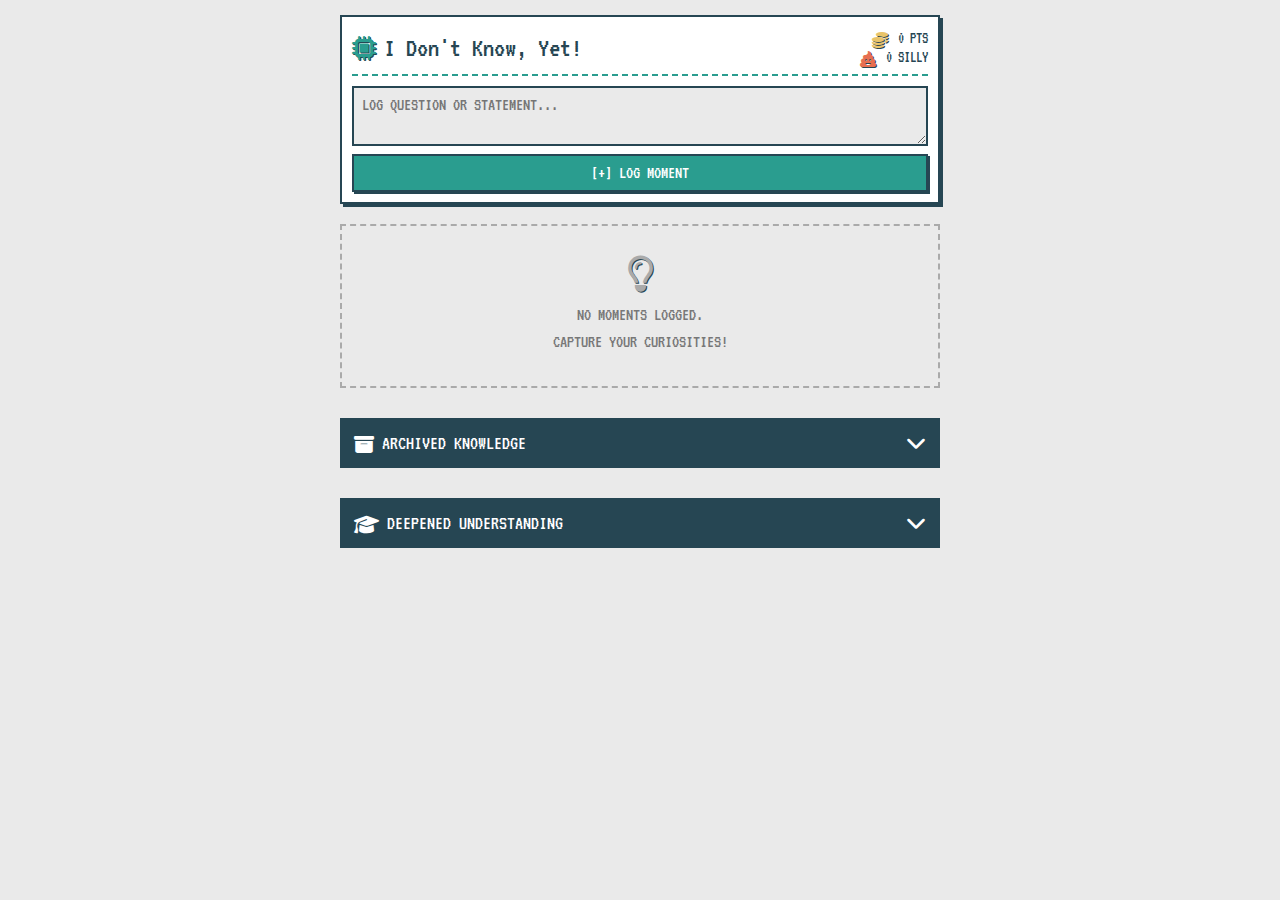
<file: backupindex.html>
<!DOCTYPE html>
<html lang="en">
<head>
    <meta charset="UTF-8">
    <meta name="viewport" content="width=device-width, initial-scale=1.0">
    <title>I Don't Know, Yet! - Retro Final Fix</title>
    <link rel="preconnect" href="https://fonts.googleapis.com">
    <link rel="preconnect" href="https://fonts.gstatic.com" crossorigin>
    <link href="https://fonts.googleapis.com/css2?family=VT323&display=swap" rel="stylesheet">
    <link rel="stylesheet" href="https://cdnjs.cloudflare.com/ajax/libs/font-awesome/6.4.0/css/all.min.css">
    <style>
        :root { 
            --retro-dark: #264653; --retro-teal: #2A9D8F; --retro-yellow: #E9C46A;
            --retro-orange: #F4A261; --retro-coral: #E76F51; --retro-light-bg: #EAEAEA;
            --retro-card-bg: #FFFFFF; --retro-text: var(--retro-dark);
            --retro-border-color: var(--retro-dark); --pixel-border-width: 2px;
        }
        * { margin: 0; padding: 0; box-sizing: border-box; }
        body { 
            font-family: 'VT323', monospace; background-color: var(--retro-light-bg);
            color: var(--retro-text); line-height: 1.5; padding: 15px; font-size: 18px;
            overflow-x: hidden;
        }
        i.fas, i.far { vertical-align: middle; }
        .app-container { max-width: 600px; margin: 0 auto; }
        .header-section { 
            background-color: var(--retro-card-bg); padding: 10px;
            border: var(--pixel-border-width) solid var(--retro-border-color);
            margin-bottom: 20px; box-shadow: 3px 3px 0px 0px var(--retro-dark);
        }
        .app-title-bar { 
            display: flex; justify-content: space-between; align-items: center; /* Changed to center for vertical stack */
            margin-bottom: 10px; padding-bottom: 5px; border-bottom: var(--pixel-border-width) dashed var(--retro-teal);
        }
        .app-title-container { display: flex; align-items: center; flex-grow: 1; /* Allow title to take space */ }
        .app-title-container i.title-icon { font-size: 24px; color: var(--retro-teal); margin-right: 8px; text-shadow: 1px 1px 0px var(--retro-dark); }
        .app-title-container h1 { font-size: 28px; font-weight: normal; color: var(--retro-text); }
        
        .points-section { /* New wrapper for points to stack them */
            display: flex;
            flex-direction: column;
            align-items: flex-end; /* Align text to the right */
        }
        .points-display { 
            font-size: 16px; /* Slightly smaller for stacking */
            color: var(--retro-text); 
            font-weight: normal; 
            transition: transform 0.1s ease-out, color 0.1s ease-out; 
            line-height: 1.2; /* Tighter line height for stacked points */
        }
        .points-display.points-earned-flash { animation: pointsFlash 0.5s ease-in-out; }
        @keyframes pointsFlash { 0%, 100% { transform: scale(1); color: var(--retro-text); } 50% { transform: scale(1.15); color: var(--retro-yellow); } }
        .points-display i.points-icon { margin-right: 4px; text-shadow: 1px 1px 0px var(--retro-dark); }
        .points-display i.fa-coins { color: var(--retro-yellow); }
        .points-display i.fa-poo { color: var(--retro-coral); }


        .input-area { display: flex; flex-direction: column; gap: 8px; }
        .input-area textarea { width: 100%; padding: 8px; border: var(--pixel-border-width) solid var(--retro-border-color); font-family: 'VT323', monospace; font-size: 18px; resize: vertical; min-height: 60px; background-color: var(--retro-light-bg); color: var(--retro-text); outline: none; }
        .input-area textarea:focus { border-color: var(--retro-teal); background-color: #fff; }
        .log-button { background-color: var(--retro-teal); color: var(--retro-card-bg); font-family: 'VT323', monospace; font-size: 18px; padding: 8px 15px; border: var(--pixel-border-width) solid var(--retro-dark); cursor: pointer; text-align: center; width: 100%; outline: none; transition: background-color 0.1s, transform 0.1s, box-shadow 0.1s; box-shadow: 2px 2px 0px var(--retro-dark); }
        .log-button:hover { background-color: #22887D; }
        .log-button:active { background-color: var(--retro-dark); color: var(--retro-teal); border-color: var(--retro-teal); transform: translate(2px, 2px); box-shadow: none; }
        
        .list-controls-bar { display: flex; justify-content: space-between; align-items: center; margin-bottom: 10px; padding: 5px; border: var(--pixel-border-width) dashed #aaa; }
        .select-all-container { display: flex; align-items: center; gap: 10px; }
        .select-all-button { background: var(--retro-card-bg); border: var(--pixel-border-width) solid var(--retro-orange); color: var(--retro-orange); padding: 5px 10px; font-family: 'VT323', monospace; font-size: 16px; cursor: pointer; outline: none; transition: background-color 0.1s, color 0.1s, transform 0.1s; }
        .select-all-button:hover { background-color: var(--retro-orange); color: var(--retro-card-bg); }
        .select-all-button:active { transform: translateY(1px); }
        #selectedCount, #reviewedCountDisplay { font-size: 16px; }
        .test-knowledge-button { background: var(--retro-coral); color: var(--retro-card-bg); padding: 5px 10px; border: var(--pixel-border-width) solid var(--retro-dark); font-family: 'VT323', monospace; font-size: 16px; cursor: pointer; transition: background-color 0.1s, transform 0.1s; }
        .test-knowledge-button:hover { background-color: #D25F41; }
        .test-knowledge-button:active { transform: translateY(1px); }
        .test-knowledge-button:disabled { background-color: #ccc; color: #888; border-color: #aaa; cursor: not-allowed; transform: none;}

        .moments-list { list-style: none; }
        .moment-card { background-color: var(--retro-card-bg); margin-bottom: 10px; border: var(--pixel-border-width) solid var(--retro-border-color); box-shadow: 3px 3px 0px 0px var(--retro-dark); animation: retroFadeIn 0.3s ease-out forwards; opacity: 0; }
        .moment-card.newly-added { border-color: var(--retro-yellow); animation: retroFadeIn 0.3s ease-out forwards, retroPulseBorder 1.5s 0.3s ease-in-out; }
        .moment-card.archiving { animation: glitchOut 0.5s ease-out forwards; }
        @keyframes glitchOut { 0% { opacity: 1; transform: translateX(0); } 20% { opacity: 0.8; transform: translateX(-2px) skewX(-5deg); } 40% { opacity: 1; transform: translateX(2px) skewX(5deg); } 60% { opacity: 0.6; transform: translateX(-1px) skewX(-3deg); } 80% { opacity: 1; transform: translateX(1px) skewX(3deg); } 100% { opacity: 0; transform: translateY(20px) scale(0.8); } }
        @keyframes retroFadeIn { from { opacity: 0; transform: translateY(10px); } to { opacity: 1; transform: translateY(0); } }
        @keyframes retroPulseBorder { 0%, 100% { box-shadow: 3px 3px 0px 0px var(--retro-yellow); } 50% { box-shadow: 3px 3px 0px 0px var(--retro-teal); } }
        .moment-card.type-statement.verdict-correct { border-color: var(--retro-teal); }
        .moment-card.type-statement.verdict-incorrect { border-color: var(--retro-coral); }
        .moment-card.type-statement.verdict-unclear { border-color: var(--retro-yellow); }
        .moment-card.type-question { border-color: var(--retro-orange); }
        .moment-card.user-reviewed, .moment-card.archive-revised { background-color: #F0F0D0; }
        .moment-header { padding: 8px; display: flex; align-items: center; border-bottom: var(--pixel-border-width) dotted #bbb; }
        .moment-checkbox-container input[type="checkbox"] { margin-right: 8px; transform: scale(1.5); accent-color: var(--retro-teal); cursor: pointer; appearance: none; width: 16px; height: 16px; border: var(--pixel-border-width) solid var(--retro-dark); background-color: var(--retro-card-bg); position: relative; }
        .moment-checkbox-container input[type="checkbox"]:checked::before { content: 'X'; font-family: 'VT323', monospace; font-size: 14px; color: var(--retro-teal); position: absolute; top: -2px; left: 2px; line-height: 1; }
        .moment-text-container { flex-grow: 1; cursor: pointer; padding: 0px; display: flex; justify-content: space-between; align-items: center; }
        .moment-text { font-size: 18px; color: var(--retro-text); margin-right: 8px;}
        .moment-timestamp { font-size: 14px; color: #666; display: block; margin-top: 0px; }
        .status-indicator { font-size: 14px; font-weight: normal; padding: 1px 4px; border: 1px solid var(--retro-dark); margin-left: 5px; color: var(--retro-dark); background-color: var(--retro-card-bg); }
        .status-question { background-color: var(--retro-orange); color: var(--retro-card-bg); border-color: var(--retro-orange);}
        .status-correct { background-color: var(--retro-teal); color: var(--retro-card-bg); border-color: var(--retro-teal); }
        .status-incorrect { background-color: var(--retro-coral); color: var(--retro-card-bg); border-color: var(--retro-coral); }
        .status-unclear { background-color: var(--retro-yellow); color: var(--retro-dark); border-color: var(--retro-yellow); }
        .status-pending { background-color: #ccc; }
        .expand-icon { font-size: 16px; color: var(--retro-text); transition: transform 0.2s ease; padding: 0 5px; }
        .expand-icon.expanded { transform: rotate(180deg); }
        .moment-actions { display: flex; align-items: center; gap: 5px; margin-left: 8px; }
        .action-button { background: var(--retro-card-bg); border: var(--pixel-border-width) solid var(--retro-dark); color: var(--retro-dark); font-size: 16px; cursor: pointer; padding: 2px 4px; outline: none; min-width: 24px; text-align: center; transition: transform 0.1s; }
        .action-button:hover { background-color: var(--retro-light-bg); }
        .action-button:active { transform: translateY(1px); }
        .action-button.reviewed-true, .action-button.archive-revised-true { border-color: var(--retro-teal); color: var(--retro-teal); }
        .action-button i.fas, .action-button i.far { text-shadow: 1px 1px 0 var(--retro-dark); }
        .action-button:disabled { border-color: #aaa; color: #aaa; background-color: #ddd; cursor: not-allowed; transform: none; }
        .moment-answer-wrapper { max-height: 0; overflow: hidden; transition: max-height 0.3s ease-out; }
        .moment-answer-wrapper.expanded { max-height: 500px; }
        .moment-answer-content { background-color: var(--retro-light-bg); padding: 5px 5px 5px 3px; margin: 8px; font-size: 16px; color: var(--retro-text); border: var(--pixel-border-width) dashed var(--retro-border-color); word-break: break-word; }
        .moment-answer-content.loading { display: flex; align-items: center; justify-content: center; min-height: 50px; text-align: center; }
        .spinner-char { font-size: 20px; display: inline-block; }
        .moment-answer-content.loading .spinner-char { margin-right: 5px; }
        .deep-dive-answer-container { margin-top: 8px; padding-top: 8px; border-top: 1px dotted var(--retro-medium-gray); }
        .regenerate-answer-button-container { margin-top: 8px; text-align: right; padding-right: 8px; padding-bottom: 8px; }
        .regenerate-answer-button, .deep-dive-button, .archive-deep-dive-test-button { background-color: var(--retro-orange); color: var(--retro-card-bg); font-family: 'VT323', monospace; font-size: 16px; padding: 5px 8px; border: var(--pixel-border-width) solid var(--retro-dark); cursor: pointer; outline: none; transition: transform 0.1s, box-shadow 0.1s; box-shadow: 1px 1px 0px var(--retro-dark); margin-left: 5px; }
        .deep-dive-button { background-color: var(--retro-teal); }
        .archive-deep-dive-test-button { background-color: var(--retro-coral); font-size: 14px; padding: 3px 6px;}
        .regenerate-answer-button:hover, .deep-dive-button:hover, .archive-deep-dive-test-button:hover { filter: brightness(1.1); }
        .regenerate-answer-button:active, .deep-dive-button:active, .archive-deep-dive-test-button:active { transform: translate(1px, 1px); box-shadow: none; }
        .regenerate-answer-button:disabled, .deep-dive-button:disabled, .archive-deep-dive-test-button:disabled { background-color: #ccc; color: #888; border-color: #aaa; cursor: not-allowed; transform: none; box-shadow: none; }
        .regenerate-answer-button i.fas, .deep-dive-button i.fas, .archive-deep-dive-test-button i.fas { margin-right: 3px; }
        
        .batch-process-button-container { margin-top: 15px; text-align: center; }
        .batch-process-button { background-color: var(--retro-yellow); color: var(--retro-dark); padding: 10px 20px; font-size: 18px; font-family: 'VT323', monospace; border: var(--pixel-border-width) solid var(--retro-dark); cursor: pointer; outline: none; box-shadow: 2px 2px 0px 0px var(--retro-dark); transition: transform 0.1s, box-shadow 0.1s;}
        .batch-process-button:hover { background-color: #D8B35A; }
        .batch-process-button:active { box-shadow: none; transform: translate(2px, 2px); }
        .batch-process-button:disabled { background-color: #ccc; color: #888; border-color: #aaa; box-shadow: none; cursor: not-allowed; transform: none; }
        .overall-loading-indicator { text-align: center; color: var(--retro-teal); font-weight: normal; margin-top: 10px; padding: 8px; border: var(--pixel-border-width) dashed var(--retro-teal); background-color: rgba(42, 157, 143, 0.1); display: none; }
        .no-moments-placeholder { text-align: center; padding: 30px 15px; color: #777; font-size: 18px; border: var(--pixel-border-width) dashed #aaa; }
        .no-moments-placeholder i { font-size: 36px; display: block; margin-bottom: 10px; color: #aaa; text-shadow: 1px 1px 0px var(--retro-dark); }
        .toast-notification { position: fixed; bottom: 10px; left: 10px; background-color: var(--retro-dark); color: var(--retro-card-bg); padding: 10px 15px; border: var(--pixel-border-width) solid var(--retro-teal); font-size: 16px; font-family: 'VT323', monospace; z-index: 2000; opacity: 0; transform: translateY(50px); transition: transform 0.3s ease-out, opacity 0.3s ease-out; box-shadow: 2px 2px 0px 0px var(--retro-teal); }
        .toast-notification.show { transform: translateY(0); opacity: 1; }
        
        .accordion-section { margin-top: 30px; }
        .accordion-header { background-color: var(--retro-dark); color: var(--retro-card-bg); padding: 8px 12px; border: var(--pixel-border-width) solid var(--retro-border-color); cursor: pointer; display: flex; justify-content: space-between; align-items: center; font-size: 20px; transition: background-color 0.1s;}
        .accordion-header:hover { background-color: #1A323B; }
        .accordion-header:active { transform: translateY(1px); }
        .accordion-header i.accordion-toggle-icon { transition: transform 0.3s ease; }
        .accordion-header i.accordion-toggle-icon.expanded { transform: rotate(180deg); }
        .accordion-content-container { max-height: 0; overflow: hidden; transition: max-height 0.4s ease-in-out, border 0.4s ease-in-out, padding 0.4s ease-in-out; border: none; padding: 0;}
        .accordion-content-container.expanded { max-height: 1000px; border: var(--pixel-border-width) solid var(--retro-border-color); border-top: none; padding: 10px; background-color: var(--retro-light-bg); }
        .archived-moment-card, .deepened-moment-card { background-color: var(--retro-card-bg); margin-bottom: 8px; border: var(--pixel-border-width) solid var(--retro-teal); padding: 8px; animation: retroFadeIn 0.4s ease-out forwards; opacity: 0; }
        .deepened-moment-card { border-color: var(--retro-yellow); }
        .archived-moment-card .moment-text-container, .deepened-moment-card .moment-text-container { cursor: pointer; }
        .archived-moment-card .moment-text, .deepened-moment-card .moment-text { font-size: 16px; }
        .archived-moment-card .moment-timestamp, .deepened-moment-card .moment-timestamp { font-size: 12px; }
        .no-items-placeholder { text-align: center; padding: 15px; color: #888; font-style: italic; }

        .quiz-modal-overlay { position: fixed; top: 0; left: 0; width: 100%; height: 100%; background-color: rgba(0,0,0,0.7); display: none; justify-content: center; align-items: center; z-index: 3000; animation: fadeInBg 0.3s ease; }
        .quiz-modal-overlay.show { display: flex; }
        .quiz-modal { background-color: var(--retro-card-bg); padding: 15px; border: var(--pixel-border-width) solid var(--retro-dark); box-shadow: 4px 4px 0 var(--retro-dark); width: 90%; max-width: 500px; animation: zoomInModal 0.3s ease-out; }
        .quiz-modal h2 { font-size: 22px; margin-bottom: 10px; color: var(--retro-teal); text-align: center; border-bottom: 1px dashed var(--retro-teal); padding-bottom: 5px;}
        .quiz-question-area { margin-bottom: 10px; font-size: 18px; line-height: 1.4; }
        .quiz-question-text { margin-bottom: 10px; font-weight: normal;}
        .quiz-options-container { display: flex; flex-direction: column; gap: 8px; margin-bottom: 10px;}
        .quiz-option { padding: 8px; border: var(--pixel-border-width) solid var(--retro-border-color); background-color: var(--retro-light-bg); cursor: pointer; font-size: 16px; transition: background-color 0.1s, border-color 0.1s, transform 0.1s, box-shadow 0.1s; }
        .quiz-option:hover { background-color: #ddd; }
        .quiz-option:active { transform: translateY(1px); }
        .quiz-option.selected { border-color: var(--retro-teal); background-color: var(--retro-teal); color: var(--retro-card-bg); box-shadow: inset 1px 1px 0 var(--retro-dark), inset -1px -1px 0 var(--retro-dark); }
        .quiz-option.correct { border-color: var(--retro-teal); background-color: var(--retro-teal); color: var(--retro-card-bg); }
        .quiz-option.incorrect { border-color: var(--retro-coral); background-color: var(--retro-coral); color: var(--retro-card-bg); }
        .quiz-feedback-area { margin-top: 10px; padding: 8px; border: 1px dashed #ccc; font-size: 16px; min-height: 30px; text-align: center; animation-duration: 0.5s; animation-timing-function: ease-in-out; }
        .quiz-feedback-area.correct { color: var(--retro-teal); border-color: var(--retro-teal); animation-name: feedbackFlashCorrect; }
        .quiz-feedback-area.incorrect { color: var(--retro-coral); border-color: var(--retro-coral); animation-name: feedbackFlashIncorrect; }
        @keyframes feedbackFlashCorrect { 0%, 100% { background-color: var(--retro-card-bg); } 50% { background-color: rgba(42, 157, 143, 0.2); } }
        @keyframes feedbackFlashIncorrect { 0%, 100% { background-color: var(--retro-card-bg); } 50% { background-color: rgba(231, 111, 81, 0.2); } }
        .quiz-modal-actions { margin-top: 15px; display: flex; justify-content: space-between; }
        .quiz-modal-button { background-color: var(--retro-orange); color: var(--retro-card-bg); padding: 8px 12px; border: var(--pixel-border-width) solid var(--retro-dark); font-family: 'VT323', monospace; font-size: 16px; cursor: pointer; transition: transform 0.1s, box-shadow 0.1s; box-shadow: 1px 1px 0px var(--retro-dark); }
        .quiz-modal-button:hover { background-color: #E08039; }
        .quiz-modal-button:active { transform: translate(1px, 1px); box-shadow: none; }
        .quiz-modal-button#closeQuizButton { background-color: #aaa; color: var(--retro-dark); }
        .quiz-modal-button#closeQuizButton:hover { background-color: #888; }
        .quiz-modal-button:disabled { background-color: #ccc; color: #888; border-color: #aaa; cursor: not-allowed; transform: none; box-shadow: none; }
        @keyframes fadeInBg { from { opacity: 0; } to { opacity: 1; } }
        @keyframes zoomInModal { from { transform: scale(0.8); opacity: 0; } to { transform: scale(1); opacity: 1; } }

        #particleCanvas { position: fixed; top: 0; left: 0; width: 100vw; height: 100vh; pointer-events: none; z-index: 2999; }
    </style>
</head>
<body>
    <canvas id="particleCanvas"></canvas>

    <div class="app-container">
        <div class="header-section">
            <div class="app-title-bar">
                <div class="app-title-container"> 
                    <i class="fas fa-microchip title-icon"></i><h1>I Don't Know, Yet!</h1> 
                </div>
                <div class="points-section">
                    <div class="points-display">
                        <i class="fas fa-coins points-icon"></i> <span id="userPointsDisplay">0</span> PTS
                    </div>
                    <div class="points-display">
                        <i class="fas fa-poo points-icon"></i> <span id="userStupidPointsDisplay">0</span> SILLY
                    </div>
                </div>
            </div>
            <div class="input-area">
                <textarea id="idkInput" placeholder="LOG QUESTION OR STATEMENT..." rows="2"></textarea>
                <button class="log-button" id="logButton">[+] LOG MOMENT</button>
            </div>
        </div>

        <div class="list-controls-bar">
            <div class="select-all-container">
                <button class="select-all-button" id="selectAllButton">SEL. ALL</button>
                <span id="selectedCount">0 SEL</span>
                <span id="reviewedCountDisplay">(0/0 Reviewed)</span>
            </div>
            <button class="test-knowledge-button" id="testKnowledgeButton" disabled>Test Knowledge!</button>
        </div>
        <ul class="moments-list" id="momentsList"></ul>
        <div class="no-moments-placeholder" id="noMomentsPlaceholder" style="display: none;">
            <i class="far fa-lightbulb"></i> NO MOMENTS LOGGED.<br>CAPTURE YOUR CURIOSITIES!
        </div>
        <div class="batch-process-button-container">
            <button class="batch-process-button" id="processSelectedButton"> <i class="fas fa-cog"></i> PROCESS SELECTED </button>
        </div>
        <div class="overall-loading-indicator" id="overallLoadingIndicator"></div>

        <div class="accordion-section archived-knowledge-section">
            <div class="accordion-header" id="archiveHeader">
                <span><i class="fas fa-archive"></i> ARCHIVED KNOWLEDGE</span>
                <i class="fas fa-chevron-down accordion-toggle-icon" id="archiveToggleIcon"></i>
            </div>
            <div class="accordion-content-container" id="archivedItemsListContainer">
                <ul class="moments-list" id="archivedMomentsList"></ul>
                <div class="no-items-placeholder" id="noArchivedPlaceholder" style="display: none;">
                    NO ITEMS ARCHIVED YET.
                </div>
            </div>
        </div>

        <div class="accordion-section deepened-understanding-section">
            <div class="accordion-header" id="deepenedHeader">
                <span><i class="fas fa-graduation-cap"></i> DEEPENED UNDERSTANDING</span>
                <i class="fas fa-chevron-down accordion-toggle-icon" id="deepenedToggleIcon"></i>
            </div>
            <div class="accordion-content-container" id="deepenedItemsListContainer">
                <ul class="moments-list" id="deepenedMomentsList"></ul>
                <div class="no-items-placeholder" id="noDeepenedPlaceholder" style="display: none;">
                    NO ITEMS FULLY MASTERED YET.
                </div>
            </div>
        </div>
    </div>

    <div class="toast-notification" id="toastNotification">Toast message</div>
    <div class="quiz-modal-overlay" id="quizModalOverlay">
        <div class="quiz-modal">
            <h2 id="quizModalTitle">KNOWLEDGE TEST!</h2>
            <div class="quiz-question-area"> <p id="quizQuestionNumber"></p> <p class="quiz-question-text" id="quizQuestionText"></p> </div>
            <div class="quiz-options-container" id="quizOptionsContainer"></div>
            <div class="quiz-feedback-area" id="quizFeedbackArea">CHOOSE AN OPTION.</div>
            <div class="quiz-modal-actions">
                <button class="quiz-modal-button" id="submitQuizAnswerButton" disabled>SUBMIT ANSWER</button>
                <button class="quiz-modal-button" id="nextQuizQuestionButton" style="display: none;">NEXT QUESTION</button>
                <button class="quiz-modal-button" id="finishQuizButton" style="display: none;">FINISH QUIZ</button>
                <button class="quiz-modal-button" id="closeQuizButton" style="display:none;">CLOSE</button>
            </div>
        </div>
    </div>

             <script>
        document.addEventListener('DOMContentLoaded', () => {
            // UI Elements (ensure all are correctly declared as in previous versions)
            const idkInput = document.getElementById('idkInput');
            const logButton = document.getElementById('logButton');
            const selectAllButton = document.getElementById('selectAllButton');
            const selectedCountDisplay = document.getElementById('selectedCount'); 
            const reviewedCountDisplay = document.getElementById('reviewedCountDisplay');
            const testKnowledgeButton = document.getElementById('testKnowledgeButton');
            const processSelectedButton = document.getElementById('processSelectedButton');
            const momentsList = document.getElementById('momentsList');
            const noMomentsPlaceholder = document.getElementById('noMomentsPlaceholder');
            const overallLoadingIndicator = document.getElementById('overallLoadingIndicator');
            const toastNotification = document.getElementById('toastNotification');
            const userPointsDisplayContainer = document.querySelector('.points-display'); 
            const userPointsDisplay = document.getElementById('userPointsDisplay');
            const stupidPointsDisplay = document.getElementById('userStupidPointsDisplay'); 

            const quizModalOverlay = document.getElementById('quizModalOverlay');
            const quizModalTitle = document.getElementById('quizModalTitle');
            const quizQuestionNumber = document.getElementById('quizQuestionNumber');
            const quizQuestionText = document.getElementById('quizQuestionText');
            const quizOptionsContainer = document.getElementById('quizOptionsContainer');
            const quizFeedbackArea = document.getElementById('quizFeedbackArea');
            const submitQuizAnswerButton = document.getElementById('submitQuizAnswerButton');
            const nextQuizQuestionButton = document.getElementById('nextQuizQuestionButton');
            const finishQuizButton = document.getElementById('finishQuizButton');
            const closeQuizButton = document.getElementById('closeQuizButton');

            const archiveHeader = document.getElementById('archiveHeader');
            const archiveToggleIcon = document.getElementById('archiveToggleIcon');
            const archivedItemsListContainer = document.getElementById('archivedItemsListContainer');
            const archivedMomentsList = document.getElementById('archivedMomentsList');
            const noArchivedPlaceholder = document.getElementById('noArchivedPlaceholder');

            const deepenedHeader = document.getElementById('deepenedHeader');
            const deepenedToggleIcon = document.getElementById('deepenedToggleIcon');
            const deepenedItemsListContainer = document.getElementById('deepenedItemsListContainer');
            const deepenedMomentsList = document.getElementById('deepenedMomentsList');
            const noDeepenedPlaceholder = document.getElementById('noDeepenedPlaceholder');
            
            const particleCanvas = document.getElementById('particleCanvas');
            const ctx = particleCanvas.getContext('2d'); 
            let particles = []; 
            particleCanvas.width = window.innerWidth; 
            particleCanvas.height = window.innerHeight; 
            window.addEventListener('resize', () => { particleCanvas.width = window.innerWidth; particleCanvas.height = window.innerHeight; });

            // --- WARNING: API KEY EXPOSED IN CLIENT-SIDE CODE ---
            const OPENAI_API_KEY = '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';
            // --- END WARNING ---

            let localStorageKeySuffix = '_v22_distinct_deep_quiz';
            let loggedMoments = JSON.parse(localStorage.getItem('idk_moments' + localStorageKeySuffix)) || [];
            let archivedKnowledge = JSON.parse(localStorage.getItem('idk_archived_knowledge' + localStorageKeySuffix)) || [];
            let deeplyUnderstoodKnowledge = JSON.parse(localStorage.getItem('idk_deeply_understood' + localStorageKeySuffix)) || [];
            let userPoints = parseInt(localStorage.getItem('idk_user_points' + localStorageKeySuffix)) || 0;
            let userStupidPoints = parseInt(localStorage.getItem('idk_user_stupid_points' + localStorageKeySuffix)) || 0;

            let currentQuizQuestionsData = [];
            let currentQuizQuestionIndex = 0; 
            let currentQuizCorrectAnswersCount = 0; 
            let selectedQuizOptionElement = null;
            let isDeepDiveQuiz = false; 
            let currentDeepDiveQuizMoment = null;


            function createParticle(x, y, color, size, count, spread, speedMultiplier = 1) { /* As before */ for (let i = 0; i < count; i++) { particles.push({ x, y, size: Math.random() * size + 2, color, vx: (Math.random() - 0.5) * spread * speedMultiplier, vy: (Math.random() - 0.5) * spread * speedMultiplier, life: 60 + Math.random() * 30 });}}
            function updateAndDrawParticles() { /* As before */ ctx.clearRect(0, 0, particleCanvas.width, particleCanvas.height); for (let i = particles.length - 1; i >= 0; i--) { const p = particles[i]; p.x += p.vx; p.y += p.vy; p.vy += 0.05; p.life--; if (p.life <= 0) { particles.splice(i, 1); continue; } ctx.fillStyle = p.color; ctx.globalAlpha = p.life / 90; ctx.fillRect(p.x - p.size / 2, p.y - p.size / 2, p.size, p.size); } ctx.globalAlpha = 1; if (particles.length > 0) { requestAnimationFrame(updateAndDrawParticles); }}
            function triggerParticleBurst(type = 'small') { /* As before */ const cX = window.innerWidth / 2; const cY = window.innerHeight / 3; let clr, sz, cnt, sprd, spd; if (type === 'perfectQuiz') { clr = 'var(--retro-yellow)'; sz = 8; cnt = 100; sprd = 8; spd = 1.5; } else if (type === 'correctAnswer') { clr = 'var(--retro-teal)'; sz = 6; cnt = 50; sprd = 5; spd = 1; } else if (type === 'dumbAnswer') { clr = 'var(--retro-coral)'; sz = 5; cnt = 30; sprd = 4; spd = 0.8;} createParticle(cX, cY, clr, sz, cnt, sprd, spd); if (particles.length === cnt || type === 'dumbAnswer') { requestAnimationFrame(updateAndDrawParticles); }}
            function formatAnswerForRetroDisplay(text) { /* As before */ if (!text || typeof text !== 'string') return text; const p = '     > '; let h = text.split('\n').map(l => l.trim() === '' ? '' : p + l).join('<br>'); h = h.replace(/^<br>\s*/, '').replace(/\s*<br>$/, ''); h = h.replace(/(<br>\s*){2,}/g, '<br>'); return h; }
            function showToast(message, duration = 2500) { /* As before */ toastNotification.textContent = message; toastNotification.classList.add('show'); setTimeout(() => { toastNotification.classList.remove('show'); }, duration); }
            function autoSetInitialType(text) { /* As before */ const lT = text.toLowerCase().trim(); if (lT.endsWith('?')) return 'question'; const qS = ['what', 'when', 'where', 'who', 'why', 'how', 'is ', 'are ', 'do ', 'does ', 'did ', 'can ', 'could ', 'will ', 'would ', 'should ', 'may ', 'might ']; for (const s of qS) { if (lT.startsWith(s)) return 'question'; } return 'statement'; }
            function triggerPointsFlash() { /* As before */ if(userPointsDisplayContainer) userPointsDisplayContainer.classList.add('points-earned-flash'); setTimeout(() => { if(userPointsDisplayContainer) userPointsDisplayContainer.classList.remove('points-earned-flash'); }, 500); }

            function updateCountersAndPointsDisplay() { /* As before */
                const reviewedCount = loggedMoments.filter(m => m.userMarkedReviewed).length;
                const reviewedWithAnswersCount = loggedMoments.filter(m => m.userMarkedReviewed && m.answer).length;
                reviewedCountDisplay.textContent = `(${reviewedCount}/${loggedMoments.length} Reviewed)`;
                testKnowledgeButton.disabled = reviewedWithAnswersCount < 1;
                const selectedCount = loggedMoments.filter(m => m.selectedForBatch).length;
                if (selectedCountDisplay) { selectedCountDisplay.textContent = `${selectedCount} SEL`; }
                processSelectedButton.disabled = selectedCount === 0;
                if (loggedMoments.length > 0) { selectAllButton.textContent = (selectedCount === loggedMoments.length && selectedCount > 0) ? "DESEL. ALL" : "SEL. ALL"; } else { selectAllButton.textContent = "SEL. ALL"; }
                userPointsDisplay.textContent = userPoints;
                if (stupidPointsDisplay) { stupidPointsDisplay.textContent = userStupidPoints; }
            }
            
            function renderMoments() { /* As before */
                 momentsList.innerHTML = ''; const anyMoments = loggedMoments.length > 0;
                 noMomentsPlaceholder.style.display = anyMoments ? 'none' : 'block';
                 processSelectedButton.style.display = anyMoments ? 'block' : 'none';
                 const listControlsBar = document.querySelector('.list-controls-bar'); if (listControlsBar) listControlsBar.style.display = anyMoments ? 'flex' : 'none';
                 loggedMoments.forEach((moment) => { 
                    const listItem = document.createElement('li'); listItem.className = `moment-card type-${moment.type}`; listItem.id = `moment-item-${moment.timestamp}`;
                    if (moment.newlyAdded) { listItem.classList.add('newly-added'); setTimeout(() => { const el = document.getElementById(`moment-item-${moment.timestamp}`); if (el) el.classList.remove('newly-added'); moment.newlyAdded = false; }, 2000); }
                    if (moment.type === 'statement' && moment.aiVerdict) { listItem.classList.add(`verdict-${moment.aiVerdict}`);}
                    if (moment.userMarkedReviewed) { listItem.classList.add('user-reviewed');}
                    let sT = '', sC = 'status-pending'; if (moment.type === 'question') { sT = 'QSTN'; sC = 'status-question'; } else if (moment.type === 'statement') { if (moment.aiVerdict === 'correct') { sT = 'OK'; sC = 'status-correct'; } else if (moment.aiVerdict === 'incorrect') { sT = 'X'; sC = 'status-incorrect'; } else if (moment.aiVerdict === 'unclear') { sT = '???'; sC = 'status-unclear'; } else { sT = 'STMT'; }}
                    const pSHTML = '<span class="spinner-char"></span> PROCESSING...'; const dAT = (moment.type === 'statement' && !moment.aiVerdict) ? 'NEEDS VALIDATION.' : 'NO AI INSIGHT YET.'; const dAnswerHTML = moment.answer ? formatAnswerForRetroDisplay(moment.answer) : dAT; const aCHTML = moment.isProcessing || moment.isRegenerating ? pSHTML : dAnswerHTML; const reviewIconClass = moment.userMarkedReviewed ? 'fa-check-circle' : 'fa-book-open';
                    listItem.innerHTML = `<div class="moment-header"><div class="moment-checkbox-container"><input type="checkbox" data-timestamp="${moment.timestamp}" ${moment.selectedForBatch ? 'checked' : ''}></div><div class="moment-text-container" data-timestamp="${moment.timestamp}"><div class="moment-main-text"><span class="moment-text">${moment.text}</span><span class="moment-timestamp">${new Date(moment.timestamp).toLocaleTimeString([], {hour: '2-digit', minute:'2-digit'})} <span class="status-indicator ${sC}">${sT}</span></span></div><i class="fas fa-caret-down expand-icon ${moment.isAnswerExpanded ? 'expanded' : ''}"></i></div><div class="moment-actions"><button class="action-button review-button ${moment.userMarkedReviewed ? 'reviewed-true' : ''}" data-timestamp="${moment.timestamp}" title="${moment.userMarkedReviewed ? 'Mark Unreviewed' : 'Mark Reviewed'}"><i class="fas ${reviewIconClass}"></i></button></div></div><div class="moment-answer-wrapper ${moment.isAnswerExpanded ? 'expanded' : ''}"><div class="moment-answer-content" id="answer-content-${moment.timestamp}">${aCHTML}</div>${moment.answer && !moment.isProcessing && !moment.isRegenerating ? `<div class="regenerate-answer-button-container"><button class="regenerate-answer-button" data-timestamp="${moment.timestamp}" ${moment.hasBeenRegenerated ? 'disabled' : ''}><i class="fas fa-redo"></i> ${moment.hasBeenRegenerated ? "REGEN'D" : 'REGEN (1)'}</button></div>` : ''}</div>`;
                    momentsList.appendChild(listItem);
                    if (moment.isProcessing || moment.isRegenerating) { const acd = listItem.querySelector(`#answer-content-${moment.timestamp}`); if(acd) { const scs = acd.querySelector('.spinner-char'); if(scs && !moment.spinnerInterval) { let sCh = ["|", "/", "-", "\\"]; let cI = 0; moment.spinnerInterval = setInterval(() => { scs.textContent = sCh[cI++ % sCh.length]; }, 150);}}} else if (moment.spinnerInterval) { clearInterval(moment.spinnerInterval); moment.spinnerInterval = null; }
                 });
                 document.querySelectorAll('.moment-checkbox-container input[type="checkbox"]').forEach(cb => cb.addEventListener('change', handleCheckboxChange)); document.querySelectorAll('.moment-text-container').forEach(tc => tc.addEventListener('click', handleTextContainerClick)); document.querySelectorAll('.review-button').forEach(btn => btn.addEventListener('click', handleReviewButtonClick)); document.querySelectorAll('.regenerate-answer-button').forEach(btn => btn.addEventListener('click', handleRegenerateButtonClick));
                 updateCountersAndPointsDisplay();
            }
            function renderArchivedKnowledge() { /* As before */
                archivedMomentsList.innerHTML = ''; if (archivedKnowledge.length === 0) { noArchivedPlaceholder.style.display = 'block'; return; } noArchivedPlaceholder.style.display = 'none';
                archivedKnowledge.forEach((moment) => { const listItem = document.createElement('li'); listItem.className = 'moment-card archived-moment-card'; listItem.classList.add(`type-${moment.type}`); if (moment.type === 'statement' && moment.aiVerdict) { listItem.classList.add(`verdict-${moment.aiVerdict}`); } if (moment.isRevisedForDeepTest) { listItem.classList.add('archive-revised');}
                let sT = '', sC = 'status-pending'; if (moment.type === 'question') { sT = 'QSTN'; sC = 'status-question';} else if (moment.type === 'statement') { if (moment.aiVerdict === 'correct') { sT = 'OK'; sC = 'status-correct'; } else if (moment.aiVerdict === 'incorrect') { sT = 'X'; sC = 'status-incorrect'; } else if (moment.aiVerdict === 'unclear') { sT = '???'; sC = 'status-unclear'; } else { sT = 'STMT'; }}
                const dAnswerHTML = moment.answer ? formatAnswerForRetroDisplay(moment.answer) : 'Archived without answer data.'; const deepDiveAnswerHTML = moment.deepDiveAnswer ? formatAnswerForRetroDisplay(moment.deepDiveAnswer) : ''; const reviseIconClass = moment.isRevisedForDeepTest ? 'fa-check-square' : 'fa-book-reader'; const canTakeDeepDiveTest = moment.isRevisedForDeepTest && moment.deepDiveAnswer;
                listItem.innerHTML = `<div class="moment-header"><div class="moment-text-container" data-timestamp="${moment.timestamp}"><div class="moment-main-text"><span class="moment-text">${moment.text}</span><span class="moment-timestamp">ARCHIVED: ${new Date(moment.archivedTimestamp || moment.timestamp).toLocaleDateString()} <span class="status-indicator ${sC}">${sT}</span></span></div><i class="fas fa-caret-down expand-icon ${moment.isAnswerExpanded ? 'expanded' : ''}"></i></div><div class="moment-actions"><button class="action-button deep-dive-button" data-timestamp="${moment.timestamp}" title="Deepen Understanding"><i class="fas fa-brain"></i></button><button class="action-button archive-revise-button ${moment.isRevisedForDeepTest ? 'archive-revised-true' : ''}" data-timestamp="${moment.timestamp}" title="${moment.isRevisedForDeepTest ? 'Mark Unrevised' : 'Mark Revised for Deep Test'}"><i class="fas ${reviseIconClass}"></i></button><button class="action-button archive-deep-dive-test-button" data-timestamp="${moment.timestamp}" title="Take Deep Dive Test" ${!canTakeDeepDiveTest ? 'disabled' : ''}><i class="fas fa-vial"></i> Test</button></div></div><div class="moment-answer-wrapper ${moment.isAnswerExpanded ? 'expanded' : ''}"><div class="moment-answer-content"><strong>Original Insight:</strong><br>${dAnswerHTML}</div>${moment.deepDiveAnswer || moment.isDeepDiveProcessing ? `<div class="deep-dive-answer-container"><div class="moment-answer-content" id="deep-dive-answer-${moment.timestamp}">${moment.isDeepDiveProcessing ? '<span class="spinner-char"></span> DEEPENING...' : deepDiveAnswerHTML}</div></div>` : ''}</div>`;
                archivedMomentsList.appendChild(listItem);
                listItem.querySelector('.moment-text-container').addEventListener('click', () => { const aM = archivedKnowledge.find(am => am.timestamp === moment.timestamp); if(aM) { aM.isAnswerExpanded = !aM.isAnswerExpanded; saveMoments(); renderArchivedKnowledge(); }});
                listItem.querySelector('.deep-dive-button').addEventListener('click', (e) => { e.stopPropagation(); handleDeepDiveClick(moment.timestamp); });
                listItem.querySelector('.archive-revise-button').addEventListener('click', (e) => { e.stopPropagation(); toggleArchiveRevisedStatus(moment.timestamp); });
                listItem.querySelector('.archive-deep-dive-test-button').addEventListener('click', (e) => { e.stopPropagation(); if(canTakeDeepDiveTest) startDeepDiveQuiz(moment); }); });
                updateCountersAndPointsDisplay();
            }
            function renderDeeplyUnderstoodKnowledge() { /* As before */
                deepenedMomentsList.innerHTML = ''; noDeepenedPlaceholder.style.display = deeplyUnderstoodKnowledge.length === 0 ? 'block' : 'none';
                deeplyUnderstoodKnowledge.forEach((moment) => { const listItem = document.createElement('li'); listItem.className = 'moment-card deepened-moment-card'; const displayAnswerHTML = moment.answer ? formatAnswerForRetroDisplay(moment.answer) : ''; const deepDiveAnswerHTML = moment.deepDiveAnswer ? formatAnswerForRetroDisplay(moment.deepDiveAnswer) : '';
                listItem.innerHTML = `<div class="moment-header"><div class="moment-text-container" data-timestamp="${moment.timestamp}"><div class="moment-main-text"><span class="moment-text">${moment.text}</span><span class="moment-timestamp">MASTERED: ${new Date(moment.deeplyUnderstoodTimestamp || Date.now()).toLocaleDateString()}</span></div><i class="fas fa-caret-down expand-icon ${moment.isAnswerExpanded ? 'expanded' : ''}"></i></div></div><div class="moment-answer-wrapper ${moment.isAnswerExpanded ? 'expanded' : ''}">${moment.answer ? `<div class="moment-answer-content"><strong>Original Insight:</strong><br>${displayAnswerHTML}</div>` : ''}${moment.deepDiveAnswer ? `<div class="deep-dive-answer-container"><div class="moment-answer-content"><strong>Deep Dive:</strong><br>${deepDiveAnswerHTML}</div></div>` : ''}</div>`;
                deepenedMomentsList.appendChild(listItem); listItem.querySelector('.moment-text-container').addEventListener('click', () => { const deepMoment = deeplyUnderstoodKnowledge.find(dm => dm.timestamp === moment.timestamp); if(deepMoment) { deepMoment.isAnswerExpanded = !deepMoment.isAnswerExpanded; saveMoments(); renderDeeplyUnderstoodKnowledge(); }}); });
            }
            function handleCheckboxChange(event) { /* As before */ const ts = parseInt(event.target.dataset.timestamp); const mom = loggedMoments.find(m => m.timestamp === ts); if (mom) mom.selectedForBatch = event.target.checked; saveMoments(); updateCountersAndPointsDisplay(); }
            function handleTextContainerClick(event) { /* As before */ const ts = parseInt(event.currentTarget.dataset.timestamp); const mom = loggedMoments.find(m => m.timestamp === ts); if (mom && !mom.answer && !mom.isProcessing && !mom.isRegenerating) { const liEl = document.getElementById(`moment-item-${ts}`); fetchSingleAIAnswer(mom, liEl, true);} else { toggleAnswerExpansion(ts);}}
            function handleReviewButtonClick(event) { /* As before */ const ts = parseInt(event.currentTarget.dataset.timestamp); toggleUserReviewedStatus(ts); }
            function handleRegenerateButtonClick(event) { /* As before */ const ts = parseInt(event.currentTarget.dataset.timestamp); const mom = loggedMoments.find(m => m.timestamp === ts); const liEl = document.getElementById(`moment-item-${ts}`); if (mom && liEl && !mom.hasBeenRegenerated) { regenerateAIAnswer(mom, liEl); } }
            function toggleAnswerExpansion(timestamp) { /* As before */ const m = loggedMoments.find(mo => mo.timestamp === timestamp); if (m) {m.isAnswerExpanded = !m.isAnswerExpanded; saveMoments(); renderMoments();}}
            function saveMoments() { /* As before */ localStorage.setItem('idk_moments' + localStorageKeySuffix, JSON.stringify(loggedMoments)); localStorage.setItem('idk_archived_knowledge' + localStorageKeySuffix, JSON.stringify(archivedKnowledge)); localStorage.setItem('idk_deeply_understood' + localStorageKeySuffix, JSON.stringify(deeplyUnderstoodKnowledge)); localStorage.setItem('idk_user_points' + localStorageKeySuffix, userPoints.toString()); localStorage.setItem('idk_user_stupid_points' + localStorageKeySuffix, userStupidPoints.toString());}
            function toggleUserReviewedStatus(timestamp) { /* As before */ const m = loggedMoments.find(mo => mo.timestamp === timestamp); if (m) { m.userMarkedReviewed = !m.userMarkedReviewed; showToast(m.userMarkedReviewed ? "REVIEWED!" : "UNREVIEWED."); saveMoments(); renderMoments(); renderArchivedKnowledge(); renderDeeplyUnderstoodKnowledge(); } }
            function toggleArchiveRevisedStatus(timestamp) { /* As before */ const moment = archivedKnowledge.find(m => m.timestamp === timestamp); if (moment) { moment.isRevisedForDeepTest = !moment.isRevisedForDeepTest; showToast(moment.isRevisedForDeepTest ? "REVISED FOR DEEPER TEST!" : "Marked Unrevised."); saveMoments(); renderArchivedKnowledge(); }}
            async function handleDeepDiveClick(timestamp) { /* As before */ const moment = archivedKnowledge.find(m => m.timestamp === timestamp); if (!moment || moment.isDeepDiveProcessing) return; moment.isDeepDiveProcessing = true; moment.isAnswerExpanded = true; renderArchivedKnowledge(); try { const deepDiveText = await fetchAIAnswerLogic(null, false, false, null, true, moment); moment.deepDiveAnswer = deepDiveText; showToast("Knowledge Deepened!"); } catch (e) { moment.deepDiveAnswer = `DEEP DIVE ERROR: ${e.message}`; } finally { moment.isDeepDiveProcessing = false; saveMoments(); renderArchivedKnowledge(); }}
            logButton.addEventListener('click', () => { /* As before */ const t = idkInput.value.trim(); if (t) { const iT = autoSetInitialType(t); loggedMoments.unshift({text: t, timestamp: Date.now(), type: iT, aiVerdict: null, userMarkedReviewed: false, answer: null, isAnswerExpanded: false, hasBeenRegenerated: false, selectedForBatch: false, isProcessing: false, isRegenerating: false, newlyAdded: true, spinnerInterval: null, deepDiveAnswer: null, isRevisedForDeepTest: false, isDeepDiveProcessing: false, isDeeplyUnderstood: false}); idkInput.value = ''; showToast("MOMENT LOGGED!"); saveMoments(); renderMoments(); renderArchivedKnowledge(); renderDeeplyUnderstoodKnowledge(); } else { showToast("INPUT TEXT REQUIRED.");}});
            selectAllButton.addEventListener('click', () => { /* As before */ const aS = loggedMoments.length > 0 && loggedMoments.every(m => m.selectedForBatch); const tS = !aS; loggedMoments.forEach(m => m.selectedForBatch = tS); saveMoments(); renderMoments();});
            
            // --- UPDATED AI PROMPTS ---
            const AI_MCQ_PROMPT_SYSTEM = `You are a quiz question generator...Format your entire response *strictly* as:\nQ: [Your Question Here]\nC: [The Correct Answer Here]\nD1: [Plausible Distractor 1 Here]\nDUMB: [The Silly/Dumb Distractor Here]...`;
            
            const AI_DEEPEN_UNDERSTANDING_PROMPT_SYSTEM = `The user previously logged: "[USER_LOG_TEXT]" and received this explanation: "[ORIGINAL_AI_ANSWER]". They now want to deepen their understanding. Provide a concise explanation that includes 3 new distinct pieces of information, facts, or related concepts that expand on the original topic. Keep the retro interface style and output in plain text.`;
            
            const AI_DEEP_DIVE_MCQ_PROMPT_SYSTEM = `You are an advanced quiz question generator. The user has received an initial explanation and a "deep dive" explanation for a topic.
Original Log: "[USER_LOG_TEXT]"
Initial Explanation: "[ORIGINAL_AI_ANSWER]"
Deep Dive Explanation: "[DEEP_DIVE_AI_ANSWER]"

Your task is to generate a challenging multiple-choice question based *primarily* on a *specific new piece of information* from the "Deep Dive Explanation". The target new information is the [TARGET_INFO_FOCUS] new detail/fact mentioned in the Deep Dive Explanation.
Provide ONE correct answer and TWO plausible but incorrect distractor answers.
Format your entire response *strictly* as:
Q: [Your Challenging Question Here, focused on the [TARGET_INFO_FOCUS] new detail from the Deep Dive Explanation]
C: [The Correct Answer Here]
D1: [Plausible Distractor 1 Here]
D2: [Plausible Distractor 2 Here]
Do not add any other text or conversational pleasantries.`;
            
            const AI_STATEMENT_SYSTEM_PROMPT = `You are a factual validation assistant... Output in plain text suitable for a retro computer interface.`;
            const AI_REGENERATE_SYSTEM_PROMPT = `You are a helpful assistant... Output in plain text suitable for a retro computer interface.`;

            async function fetchAIAnswerLogic(moment, isRegeneration = false, isQuizQuestionGen = false, quizMomentContext = null, isDeepDiveGen = false, deepDiveContext = null, isDeepDiveMCQGen = false, deepDiveQuestionNumber = 1) { // Added deepDiveQuestionNumber
                if (!OPENAI_API_KEY) { throw new Error('OpenAI API Key is missing!');} 
                let systemPrompt = "You are a helpful assistant. Your output should be suitable for a retro computer interface."; 
                let userQuery = ""; 
                let modelToUse = 'gpt-3.5-turbo';
                let maxTokens = 200;

                const focusHints = ["first", "second", "third"];

                if (isDeepDiveMCQGen && deepDiveContext) {
                    let targetInfoFocus = focusHints[deepDiveQuestionNumber - 1] || "a distinct"; // Default if out of range
                    systemPrompt = AI_DEEP_DIVE_MCQ_PROMPT_SYSTEM
                                    .replace("[USER_LOG_TEXT]", deepDiveContext.text || '(Original log text not available)')
                                    .replace("[ORIGINAL_AI_ANSWER]", deepDiveContext.answer || '(Initial explanation not available)')
                                    .replace("[DEEP_DIVE_AI_ANSWER]", deepDiveContext.deepDiveAnswer || '(Deeper explanation not available)')
                                    .replace(/\[TARGET_INFO_FOCUS\]/g, targetInfoFocus); // Replace all instances
                    userQuery = `Generate challenging MCQ question #${deepDiveQuestionNumber} for this topic, focusing on the ${targetInfoFocus} new aspect from the Deep Dive Explanation.`;
                    maxTokens = 180;
                } else if (isDeepDiveGen && deepDiveContext) { 
                    systemPrompt = AI_DEEPEN_UNDERSTANDING_PROMPT_SYSTEM
                                    .replace("[USER_LOG_TEXT]", deepDiveContext.text)
                                    .replace("[ORIGINAL_AI_ANSWER]", deepDiveContext.answer || "(No original answer available)");
                    userQuery = "Please provide the deeper explanation with 3 new pieces of information as per the system prompt context."; 
                    maxTokens = 250; 
                } else if (isQuizQuestionGen && quizMomentContext) { 
                    systemPrompt = AI_MCQ_PROMPT_SYSTEM; 
                    userQuery = `User's original log: "${quizMomentContext.text}"\nAI's explanation: "${quizMomentContext.answer || '(N/A)'}"\n\nGenerate MCQ with one dumb answer.`;
                    maxTokens = 160; 
                } else if (moment) {
                    if (isRegeneration) { systemPrompt = AI_REGENERATE_SYSTEM_PROMPT; userQuery = `Original query/statement: "${moment.text}"`;} 
                    else if (moment.type === 'question') { userQuery = `Explain this to me simply, like for a retro computer interface: "${moment.text}"`;} 
                    else if (moment.type === 'statement') { systemPrompt = AI_STATEMENT_SYSTEM_PROMPT; userQuery = `Statement to validate: "${moment.text}"`;} 
                    else { userQuery = moment.text;}
                } else { throw new Error("Invalid parameters for AI logic."); }
                
                const requestBodyToOpenAI = {model: modelToUse, messages: [{ "role": "system", "content": systemPrompt }, { "role": "user", "content": userQuery }], max_tokens: maxTokens, temperature: isQuizQuestionGen || isDeepDiveMCQGen ? 0.75 : (isRegeneration ? 0.6 : (isDeepDiveGen ? 0.5 : 0.4))};
                const response = await fetch('https://api.openai.com/v1/chat/completions', { method: 'POST', headers: { 'Content-Type': 'application/json', 'Authorization': `Bearer ${OPENAI_API_KEY}`}, body: JSON.stringify(requestBodyToOpenAI)});
                if (!response.ok) { const eD = await response.json().catch(() => ({error: {message: "Unknown API error"}})); console.error("OpenAI API Error:", eD); throw new Error(`API Error (${response.status}): ${eD.error?.message || 'Unknown'}`);}
                const data = await response.json(); let rawAnswerText = data.choices[0]?.message?.content.trim() || "NO RESPONSE.";
                
                if (moment && !isQuizQuestionGen && !isDeepDiveGen && !isDeepDiveMCQGen && moment.type === 'statement' && !isRegeneration) { if (rawAnswerText.startsWith('[CORRECT]')) { moment.aiVerdict = 'correct'; rawAnswerText = rawAnswerText.substring(9).trim(); } else if (rawAnswerText.startsWith('[INCORRECT]')) { moment.aiVerdict = 'incorrect'; rawAnswerText = rawAnswerText.substring(11).trim(); } else if (rawAnswerText.startsWith('[UNCLEAR]')) { moment.aiVerdict = 'unclear'; rawAnswerText = rawAnswerText.substring(9).trim(); } }
                return rawAnswerText;
            }
            
            async function fetchSingleAIAnswer(moment, listItemElement, expandAfterFetch = false) { if (moment.isProcessing || moment.isRegenerating) return; moment.isProcessing = true; if (expandAfterFetch) moment.isAnswerExpanded = false; renderMoments(); renderArchivedKnowledge(); renderDeeplyUnderstoodKnowledge(); try { const aT = await fetchAIAnswerLogic(moment); moment.answer = aT; if (expandAfterFetch) moment.isAnswerExpanded = true; } catch (e) { moment.answer = `ERROR: ${e.message}`; if (expandAfterFetch) moment.isAnswerExpanded = true;  } finally { moment.isProcessing = false; saveMoments(); renderMoments(); renderArchivedKnowledge(); renderDeeplyUnderstoodKnowledge();}}
            async function regenerateAIAnswer(moment, listItemElement) { if (moment.hasBeenRegenerated || moment.isProcessing || moment.isRegenerating) return; moment.isRegenerating = true; moment.isAnswerExpanded = true; renderMoments(); renderArchivedKnowledge(); renderDeeplyUnderstoodKnowledge(); try { const aT = await fetchAIAnswerLogic(moment, true); moment.answer = aT; moment.hasBeenRegenerated = true; showToast("RESPONSE REGENERATED!"); } catch (e) { moment.answer = `REGEN ERROR: ${e.message}`; } finally { moment.isRegenerating = false; saveMoments(); renderMoments(); renderArchivedKnowledge(); renderDeeplyUnderstoodKnowledge();}}
            processSelectedButton.addEventListener('click', async () => { const iTP = loggedMoments.filter(m => m.selectedForBatch && !m.isProcessing && !m.isRegenerating); if (iTP.length === 0) { showToast("NO ITEMS SELECTED."); return; } processSelectedButton.disabled = true; overallLoadingIndicator.textContent = `PROCESSING 0/${iTP.length}...`; overallLoadingIndicator.style.display = 'block'; let pC = 0; for (const m of iTP) { m.isProcessing = true; renderMoments(); renderArchivedKnowledge(); renderDeeplyUnderstoodKnowledge(); try { const aT = await fetchAIAnswerLogic(m); m.answer = aT; m.isAnswerExpanded = true; } catch (e) { m.answer = `ERROR: ${e.message}`; m.isAnswerExpanded = true; } finally { m.isProcessing = false; m.selectedForBatch = false; pC++; overallLoadingIndicator.textContent = `PROCESSING ${pC}/${iTP.length}...`; saveMoments(); renderMoments(); renderArchivedKnowledge(); renderDeeplyUnderstoodKnowledge();}} overallLoadingIndicator.textContent = `BATCH COMPLETE! ${pC} ITEMS.`; showToast(`BATCH OK: ${pC} PROCESSED!`); setTimeout(() => { overallLoadingIndicator.style.display = 'none'; }, 3000); processSelectedButton.disabled = false; });
            
            async function startQuiz(isForArchivedItem = false, specificArchivedMoment = null) {
                isDeepDiveQuiz = isForArchivedItem;
                currentDeepDiveQuizMoment = isForArchivedItem ? specificArchivedMoment : null;
                const itemsForQuizSource = isForArchivedItem ? [specificArchivedMoment] : loggedMoments.filter(m => m.userMarkedReviewed && m.answer);
                if (itemsForQuizSource.length === 0 || (isForArchivedItem && !specificArchivedMoment)) { showToast(isForArchivedItem ? "Error starting deep dive test." : "NO REVIEWED ITEMS TO TEST!"); return; }

                currentQuizQuestionsData = [];
                const prepButton = isForArchivedItem ? document.querySelector(`.archive-deep-dive-test-button[data-timestamp="${specificArchivedMoment.timestamp}"]`) : testKnowledgeButton;
                if (prepButton) { prepButton.disabled = true; prepButton.innerHTML = '<i class="fas fa-spinner fa-spin"></i>';}

                if (isForArchivedItem) {
                    for (let i = 0; i < 3; i++) { // Generate 3 distinct questions
                        try {
                            // Pass the question number (1, 2, or 3) to fetchAIAnswerLogic
                            const mcqText = await fetchAIAnswerLogic(null, false, false, null, false, specificArchivedMoment, true, i + 1); 
                            const qMatch = mcqText.match(/Q:\s*([\s\S]*?)\nC:/i); const cMatch = mcqText.match(/C:\s*([\s\S]*?)\nD1:/i); const d1Match = mcqText.match(/D1:\s*([\s\S]*?)\nD2:/i); const d2Match = mcqText.match(/D2:\s*([\s\S]*?)$/i);
                            if (qMatch && cMatch && d1Match && d2Match) { let opts = [cMatch[1].trim(), d1Match[1].trim(), d2Match[1].trim()]; opts.sort(() => 0.5 - Math.random()); currentQuizQuestionsData.push({ question: qMatch[1].trim(), options: opts, correctAnswerText: cMatch[1].trim(), originalMomentTimestamp: specificArchivedMoment.timestamp, isDumb: false }); } else { console.warn(`Deep Dive MCQ PARSE FAIL (Q${i+1}):`, mcqText); currentQuizQuestionsData.push(null); }
                        } catch (e) { console.error(`Error gen deep dive MCQ (Q${i+1}):`, e); currentQuizQuestionsData.push(null); }
                    }
                    currentQuizQuestionsData = currentQuizQuestionsData.filter(q => q !== null);
                } else { 
                    const shuffled = itemsForQuizSource.sort(() => 0.5 - Math.random()); const itemsForThisQuiz = shuffled.slice(0, 3);
                    for (const item of itemsForThisQuiz) { 
                        try { 
                            const mcqText = await fetchAIAnswerLogic(null, false, true, item);
                            const qMatch = mcqText.match(/Q:\s*([\s\S]*?)\nC:/i); const cMatch = mcqText.match(/C:\s*([\s\S]*?)\nD1:/i); const d1Match = mcqText.match(/D1:\s*([\s\S]*?)\nDUMB:/i); const dumbMatch = mcqText.match(/DUMB:\s*([\s\S]*?)$/i);
                            if (qMatch && cMatch && d1Match && dumbMatch) { 
                                let options = [cMatch[1].trim(), d1Match[1].trim(), dumbMatch[1].trim()];
                                let dumbAnswerText = dumbMatch[1].trim();
                                options.sort(() => 0.5 - Math.random()); 
                                currentQuizQuestionsData.push({ question: qMatch[1].trim(), options, correctAnswerText: cMatch[1].trim(), originalMomentTimestamp: item.timestamp, dumbAnswerText: dumbAnswerText });
                            } else { console.warn("Regular MCQ PARSE FAIL (DUMB):", mcqText); } 
                        } catch (e) { console.error("Error gen quiz MCQ:", e); }
                    }
                }
                
                if (prepButton) { prepButton.disabled = false; prepButton.innerHTML = isForArchivedItem ? '<i class="fas fa-vial"></i> Test' : 'Test Knowledge!';}
                if (currentQuizQuestionsData.length > 0) { currentQuizQuestionIndex = 0; currentQuizCorrectAnswersCount = 0; quizModalTitle.textContent = isForArchivedItem ? `DEEP DIVE: ${specificArchivedMoment.text.substring(0,20)}...` : "KNOWLEDGE TEST!"; displayMCQQuestion(); quizModalOverlay.classList.add('show'); closeQuizButton.style.display = 'none'; finishQuizButton.style.display = 'none'; } 
                else { showToast("COULDN'T PREPARE QUIZ QUESTIONS. TRY AGAIN."); }
            }
            testKnowledgeButton.addEventListener('click', () => startQuiz(false, null));
            function startDeepDiveQuiz(archivedMoment) { startQuiz(true, archivedMoment); }

            function displayMCQQuestion() { /* As before */ if (currentQuizQuestionIndex < currentQuizQuestionsData.length) { const qD = currentQuizQuestionsData[currentQuizQuestionIndex]; quizQuestionNumber.textContent = `QUESTION ${currentQuizQuestionIndex + 1} OF ${currentQuizQuestionsData.length}`; quizQuestionText.textContent = qD.question; quizOptionsContainer.innerHTML = ''; qD.options.forEach(oT => { const oD = document.createElement('div'); oD.classList.add('quiz-option'); oD.textContent = oT; oD.addEventListener('click', () => selectQuizOption(oD, oT)); quizOptionsContainer.appendChild(oD); }); quizFeedbackArea.textContent = 'CHOOSE AN OPTION.'; quizFeedbackArea.className = 'quiz-feedback-area'; submitQuizAnswerButton.style.display = 'inline-block'; submitQuizAnswerButton.disabled = true; nextQuizQuestionButton.style.display = 'none'; finishQuizButton.style.display = 'none'; selectedQuizOptionElement = null; } else { finishMCQQuiz(); }}
            function selectQuizOption(optionDiv, optionText) { /* As before */ if (submitQuizAnswerButton.style.display === 'none') return; if (selectedQuizOptionElement) { selectedQuizOptionElement.classList.remove('selected'); } optionDiv.classList.add('selected'); selectedQuizOptionElement = optionDiv; submitQuizAnswerButton.disabled = false; }
            
            submitQuizAnswerButton.addEventListener('click', () => { /* As before */
                if (!selectedQuizOptionElement) return; 
                const userAnswerText = selectedQuizOptionElement.textContent; 
                const qData = currentQuizQuestionsData[currentQuizQuestionIndex]; 
                const isCorrect = userAnswerText === qData.correctAnswerText;
                const isDumbSelection = !isDeepDiveQuiz && qData.dumbAnswerText && userAnswerText === qData.dumbAnswerText;
                const pointsForThisQuestion = isDeepDiveQuiz ? 3 : 2;

                if (isDumbSelection) {
                    userStupidPoints++;
                    quizFeedbackArea.textContent = "FOOL. +1 STUPID POINT! 👎";
                    quizFeedbackArea.className = 'quiz-feedback-area incorrect';
                    selectedQuizOptionElement.classList.add('incorrect');
                    showToast("OH DEAR... +1 STUPID POINT!");
                    triggerParticleBurst('dumbAnswer');
                    quizOptionsContainer.querySelectorAll('.quiz-option').forEach(opt => { if (opt.textContent === qData.correctAnswerText) { opt.classList.add('correct'); }});
                } else if (isCorrect) { 
                    quizFeedbackArea.textContent = `CORRECT! +${pointsForThisQuestion} PTS!`; quizFeedbackArea.className = 'quiz-feedback-area correct'; selectedQuizOptionElement.classList.add('correct'); currentQuizCorrectAnswersCount++; userPoints += pointsForThisQuestion; triggerPointsFlash(); triggerParticleBurst('correctAnswer'); showToast(`CORRECT! +${pointsForThisQuestion} PTS!`);
                    if (!isDeepDiveQuiz) { 
                        const momentToArchiveIndex = loggedMoments.findIndex(m => m.timestamp === qData.originalMomentTimestamp); 
                        if (momentToArchiveIndex > -1) { const momentToArchive = loggedMoments.splice(momentToArchiveIndex, 1)[0]; const cardElement = document.getElementById(`moment-item-${qData.originalMomentTimestamp}`); if(cardElement) cardElement.classList.add('archiving'); setTimeout(() => { momentToArchive.isArchived = true; momentToArchive.archivedTimestamp = Date.now(); momentToArchive.isAnswerExpanded = false; archivedKnowledge.unshift(momentToArchive); saveMoments(); renderMoments(); renderArchivedKnowledge(); renderDeeplyUnderstoodKnowledge(); }, 500);} else { saveMoments(); updateCountersAndPointsDisplay(); }
                    } else { saveMoments(); updateCountersAndPointsDisplay(); }
                } else { 
                    quizFeedbackArea.textContent = `INCORRECT. Correct was: ${qData.correctAnswerText}`; quizFeedbackArea.className = 'quiz-feedback-area incorrect'; selectedQuizOptionElement.classList.add('incorrect'); quizOptionsContainer.querySelectorAll('.quiz-option').forEach(opt => { if (opt.textContent === qData.correctAnswerText) { opt.classList.add('correct'); }}); 
                }
                quizOptionsContainer.querySelectorAll('.quiz-option').forEach(opt => { opt.style.pointerEvents = 'none'; }); submitQuizAnswerButton.style.display = 'none';
                if (currentQuizQuestionIndex < currentQuizQuestionsData.length - 1) { nextQuizQuestionButton.style.display = 'inline-block'; } 
                else { finishQuizButton.style.display = 'inline-block'; }
            });

            nextQuizQuestionButton.addEventListener('click', () => { currentQuizQuestionIndex++; displayMCQQuestion(); });
            finishQuizButton.addEventListener('click', finishMCQQuiz);
            closeQuizButton.addEventListener('click', () => { quizModalOverlay.classList.remove('show'); });

            function finishMCQQuiz() { /* As before */
                let quizResultText = `QUIZ FINISHED! YOU GOT ${currentQuizCorrectAnswersCount} OF ${currentQuizQuestionsData.length} CORRECT.`;
                const perfectScoreBonus = isDeepDiveQuiz ? 7 : 5;
                let earnedPerfectBonus = false;

                if (currentQuizCorrectAnswersCount === currentQuizQuestionsData.length && currentQuizQuestionsData.length > 0) {
                    userPoints += perfectScoreBonus;
                    earnedPerfectBonus = true;
                    triggerPointsFlash(); triggerParticleBurst('perfectQuiz');
                    quizResultText += `\nPERFECT SCORE! +${perfectScoreBonus} <i class="fas fa-coins points-icon"></i> BONUS!`;
                    
                    if (isDeepDiveQuiz && currentDeepDiveQuizMoment) {
                        const momentToMasterIndex = archivedKnowledge.findIndex(m => m.timestamp === currentDeepDiveQuizMoment.timestamp);
                        if (momentToMasterIndex > -1) {
                            const momentToMaster = archivedKnowledge.splice(momentToMasterIndex, 1)[0];
                            momentToMaster.isDeeplyUnderstood = true;
                            momentToMaster.deeplyUnderstoodTimestamp = Date.now();
                            momentToMaster.isAnswerExpanded = false;
                            deeplyUnderstoodKnowledge.unshift(momentToMaster);
                            showToast(`"${momentToMaster.text.substring(0,20)}..." FULLY MASTERED & MOVED!`);
                        }
                    }
                }
                saveMoments(); renderMoments(); renderArchivedKnowledge(); renderDeeplyUnderstoodKnowledge();
                quizFeedbackArea.innerHTML = quizResultText.replace(/\n/g, '<br>');
                showToast(earnedPerfectBonus ? `PERFECT QUIZ! +${perfectScoreBonus} BONUS PTS!` : `QUIZ DONE. ${currentQuizCorrectAnswersCount}/${currentQuizQuestionsData.length}.`);
                submitQuizAnswerButton.style.display = 'none'; nextQuizQuestionButton.style.display = 'none';
                finishQuizButton.style.display = 'none'; closeQuizButton.style.display = 'inline-block';
                currentDeepDiveQuizMoment = null;
            }
            
            archiveHeader.addEventListener('click', () => { archivedItemsListContainer.classList.toggle('expanded'); archiveToggleIcon.classList.toggle('expanded'); });
            deepenedHeader.addEventListener('click', () => { deepenedItemsListContainer.classList.toggle('expanded'); deepenedToggleIcon.classList.toggle('expanded'); });

            renderMoments(); renderArchivedKnowledge(); renderDeeplyUnderstoodKnowledge();
        });
    </script>
</body>
</html>
</file>
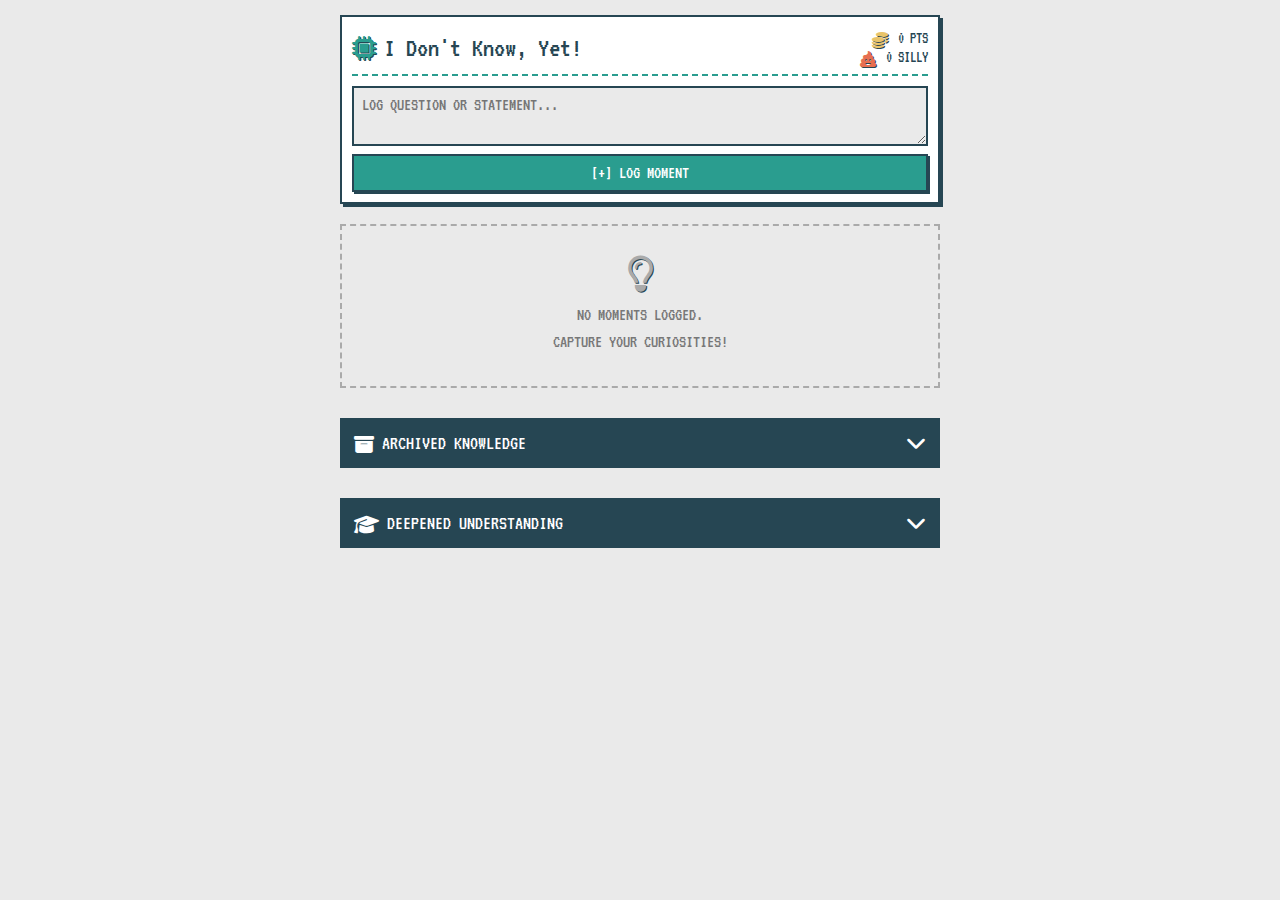
<file: IDK_App_v5.1.html>
<!DOCTYPE html>
<html lang="en">
<head>
    <meta charset="UTF-8">
    <meta name="viewport" content="width=device-width, initial-scale=1.0">
    <title>I Don't Know, Yet! - Retro Final Fix</title>
    <link rel="preconnect" href="https://fonts.googleapis.com">
    <link rel="preconnect" href="https://fonts.gstatic.com" crossorigin>
    <link href="https://fonts.googleapis.com/css2?family=VT323&display=swap" rel="stylesheet">
    <link rel="stylesheet" href="https://cdnjs.cloudflare.com/ajax/libs/font-awesome/6.4.0/css/all.min.css">
    <style>
        :root { 
            --retro-dark: #264653; --retro-teal: #2A9D8F; --retro-yellow: #E9C46A;
            --retro-orange: #F4A261; --retro-coral: #E76F51; --retro-light-bg: #EAEAEA;
            --retro-card-bg: #FFFFFF; --retro-text: var(--retro-dark);
            --retro-border-color: var(--retro-dark); --pixel-border-width: 2px;
        }
        * { margin: 0; padding: 0; box-sizing: border-box; }
        body { 
            font-family: 'VT323', monospace; background-color: var(--retro-light-bg);
            color: var(--retro-text); line-height: 1.5; padding: 15px; font-size: 18px;
            overflow-x: hidden;
        }
        i.fas, i.far { vertical-align: middle; }
        .app-container { max-width: 600px; margin: 0 auto; }
        .header-section { 
            background-color: var(--retro-card-bg); padding: 10px;
            border: var(--pixel-border-width) solid var(--retro-border-color);
            margin-bottom: 20px; box-shadow: 3px 3px 0px 0px var(--retro-dark);
        }
        .app-title-bar { 
            display: flex; justify-content: space-between; align-items: center; /* Changed to center for vertical stack */
            margin-bottom: 10px; padding-bottom: 5px; border-bottom: var(--pixel-border-width) dashed var(--retro-teal);
        }
        .app-title-container { display: flex; align-items: center; flex-grow: 1; /* Allow title to take space */ }
        .app-title-container i.title-icon { font-size: 24px; color: var(--retro-teal); margin-right: 8px; text-shadow: 1px 1px 0px var(--retro-dark); }
        .app-title-container h1 { font-size: 28px; font-weight: normal; color: var(--retro-text); }
        
        .points-section { /* New wrapper for points to stack them */
            display: flex;
            flex-direction: column;
            align-items: flex-end; /* Align text to the right */
        }
        .points-display { 
            font-size: 16px; /* Slightly smaller for stacking */
            color: var(--retro-text); 
            font-weight: normal; 
            transition: transform 0.1s ease-out, color 0.1s ease-out; 
            line-height: 1.2; /* Tighter line height for stacked points */
        }
        .points-display.points-earned-flash { animation: pointsFlash 0.5s ease-in-out; }
        @keyframes pointsFlash { 0%, 100% { transform: scale(1); color: var(--retro-text); } 50% { transform: scale(1.15); color: var(--retro-yellow); } }
        .points-display i.points-icon { margin-right: 4px; text-shadow: 1px 1px 0px var(--retro-dark); }
        .points-display i.fa-coins { color: var(--retro-yellow); }
        .points-display i.fa-poo { color: var(--retro-coral); }


        .input-area { display: flex; flex-direction: column; gap: 8px; }
        .input-area textarea { width: 100%; padding: 8px; border: var(--pixel-border-width) solid var(--retro-border-color); font-family: 'VT323', monospace; font-size: 18px; resize: vertical; min-height: 60px; background-color: var(--retro-light-bg); color: var(--retro-text); outline: none; }
        .input-area textarea:focus { border-color: var(--retro-teal); background-color: #fff; }
        .log-button { background-color: var(--retro-teal); color: var(--retro-card-bg); font-family: 'VT323', monospace; font-size: 18px; padding: 8px 15px; border: var(--pixel-border-width) solid var(--retro-dark); cursor: pointer; text-align: center; width: 100%; outline: none; transition: background-color 0.1s, transform 0.1s, box-shadow 0.1s; box-shadow: 2px 2px 0px var(--retro-dark); }
        .log-button:hover { background-color: #22887D; }
        .log-button:active { background-color: var(--retro-dark); color: var(--retro-teal); border-color: var(--retro-teal); transform: translate(2px, 2px); box-shadow: none; }
        
        .list-controls-bar { display: flex; justify-content: space-between; align-items: center; margin-bottom: 10px; padding: 5px; border: var(--pixel-border-width) dashed #aaa; }
        .select-all-container { display: flex; align-items: center; gap: 10px; }
        .select-all-button { background: var(--retro-card-bg); border: var(--pixel-border-width) solid var(--retro-orange); color: var(--retro-orange); padding: 5px 10px; font-family: 'VT323', monospace; font-size: 16px; cursor: pointer; outline: none; transition: background-color 0.1s, color 0.1s, transform 0.1s; }
        .select-all-button:hover { background-color: var(--retro-orange); color: var(--retro-card-bg); }
        .select-all-button:active { transform: translateY(1px); }
        #selectedCount, #reviewedCountDisplay { font-size: 16px; }
        .test-knowledge-button { background: var(--retro-coral); color: var(--retro-card-bg); padding: 5px 10px; border: var(--pixel-border-width) solid var(--retro-dark); font-family: 'VT323', monospace; font-size: 16px; cursor: pointer; transition: background-color 0.1s, transform 0.1s; }
        .test-knowledge-button:hover { background-color: #D25F41; }
        .test-knowledge-button:active { transform: translateY(1px); }
        .test-knowledge-button:disabled { background-color: #ccc; color: #888; border-color: #aaa; cursor: not-allowed; transform: none;}

        .moments-list { list-style: none; }
        .moment-card { background-color: var(--retro-card-bg); margin-bottom: 10px; border: var(--pixel-border-width) solid var(--retro-border-color); box-shadow: 3px 3px 0px 0px var(--retro-dark); animation: retroFadeIn 0.3s ease-out forwards; opacity: 0; }
        .moment-card.newly-added { border-color: var(--retro-yellow); animation: retroFadeIn 0.3s ease-out forwards, retroPulseBorder 1.5s 0.3s ease-in-out; }
        .moment-card.archiving { animation: glitchOut 0.5s ease-out forwards; }
        @keyframes glitchOut { 0% { opacity: 1; transform: translateX(0); } 20% { opacity: 0.8; transform: translateX(-2px) skewX(-5deg); } 40% { opacity: 1; transform: translateX(2px) skewX(5deg); } 60% { opacity: 0.6; transform: translateX(-1px) skewX(-3deg); } 80% { opacity: 1; transform: translateX(1px) skewX(3deg); } 100% { opacity: 0; transform: translateY(20px) scale(0.8); } }
        @keyframes retroFadeIn { from { opacity: 0; transform: translateY(10px); } to { opacity: 1; transform: translateY(0); } }
        @keyframes retroPulseBorder { 0%, 100% { box-shadow: 3px 3px 0px 0px var(--retro-yellow); } 50% { box-shadow: 3px 3px 0px 0px var(--retro-teal); } }
        .moment-card.type-statement.verdict-correct { border-color: var(--retro-teal); }
        .moment-card.type-statement.verdict-incorrect { border-color: var(--retro-coral); }
        .moment-card.type-statement.verdict-unclear { border-color: var(--retro-yellow); }
        .moment-card.type-question { border-color: var(--retro-orange); }
        .moment-card.user-reviewed, .moment-card.archive-revised { background-color: #F0F0D0; }
        .moment-header { padding: 8px; display: flex; align-items: center; border-bottom: var(--pixel-border-width) dotted #bbb; }
        .moment-checkbox-container input[type="checkbox"] { margin-right: 8px; transform: scale(1.5); accent-color: var(--retro-teal); cursor: pointer; appearance: none; width: 16px; height: 16px; border: var(--pixel-border-width) solid var(--retro-dark); background-color: var(--retro-card-bg); position: relative; }
        .moment-checkbox-container input[type="checkbox"]:checked::before { content: 'X'; font-family: 'VT323', monospace; font-size: 14px; color: var(--retro-teal); position: absolute; top: -2px; left: 2px; line-height: 1; }
        .moment-text-container { flex-grow: 1; cursor: pointer; padding: 0px; display: flex; justify-content: space-between; align-items: center; }
        .moment-text { font-size: 18px; color: var(--retro-text); margin-right: 8px;}
        .moment-timestamp { font-size: 14px; color: #666; display: block; margin-top: 0px; }
        .status-indicator { font-size: 14px; font-weight: normal; padding: 1px 4px; border: 1px solid var(--retro-dark); margin-left: 5px; color: var(--retro-dark); background-color: var(--retro-card-bg); }
        .status-question { background-color: var(--retro-orange); color: var(--retro-card-bg); border-color: var(--retro-orange);}
        .status-correct { background-color: var(--retro-teal); color: var(--retro-card-bg); border-color: var(--retro-teal); }
        .status-incorrect { background-color: var(--retro-coral); color: var(--retro-card-bg); border-color: var(--retro-coral); }
        .status-unclear { background-color: var(--retro-yellow); color: var(--retro-dark); border-color: var(--retro-yellow); }
        .status-pending { background-color: #ccc; }
        .expand-icon { font-size: 16px; color: var(--retro-text); transition: transform 0.2s ease; padding: 0 5px; }
        .expand-icon.expanded { transform: rotate(180deg); }
        .moment-actions { display: flex; align-items: center; gap: 5px; margin-left: 8px; }
        .action-button { background: var(--retro-card-bg); border: var(--pixel-border-width) solid var(--retro-dark); color: var(--retro-dark); font-size: 16px; cursor: pointer; padding: 2px 4px; outline: none; min-width: 24px; text-align: center; transition: transform 0.1s; }
        .action-button:hover { background-color: var(--retro-light-bg); }
        .action-button:active { transform: translateY(1px); }
        .action-button.reviewed-true, .action-button.archive-revised-true { border-color: var(--retro-teal); color: var(--retro-teal); }
        .action-button i.fas, .action-button i.far { text-shadow: 1px 1px 0 var(--retro-dark); }
        .action-button:disabled { border-color: #aaa; color: #aaa; background-color: #ddd; cursor: not-allowed; transform: none; }
        .moment-answer-wrapper { max-height: 0; overflow: hidden; transition: max-height 0.3s ease-out; }
        .moment-answer-wrapper.expanded { max-height: 500px; }
        .moment-answer-content { background-color: var(--retro-light-bg); padding: 5px 5px 5px 3px; margin: 8px; font-size: 16px; color: var(--retro-text); border: var(--pixel-border-width) dashed var(--retro-border-color); word-break: break-word; }
        .moment-answer-content.loading { display: flex; align-items: center; justify-content: center; min-height: 50px; text-align: center; }
        .spinner-char { font-size: 20px; display: inline-block; }
        .moment-answer-content.loading .spinner-char { margin-right: 5px; }
        .deep-dive-answer-container { margin-top: 8px; padding-top: 8px; border-top: 1px dotted var(--retro-medium-gray); }
        .regenerate-answer-button-container { margin-top: 8px; text-align: right; padding-right: 8px; padding-bottom: 8px; }
        .regenerate-answer-button, .deep-dive-button, .archive-deep-dive-test-button { background-color: var(--retro-orange); color: var(--retro-card-bg); font-family: 'VT323', monospace; font-size: 16px; padding: 5px 8px; border: var(--pixel-border-width) solid var(--retro-dark); cursor: pointer; outline: none; transition: transform 0.1s, box-shadow 0.1s; box-shadow: 1px 1px 0px var(--retro-dark); margin-left: 5px; }
        .deep-dive-button { background-color: var(--retro-teal); }
        .archive-deep-dive-test-button { background-color: var(--retro-coral); font-size: 14px; padding: 3px 6px;}
        .regenerate-answer-button:hover, .deep-dive-button:hover, .archive-deep-dive-test-button:hover { filter: brightness(1.1); }
        .regenerate-answer-button:active, .deep-dive-button:active, .archive-deep-dive-test-button:active { transform: translate(1px, 1px); box-shadow: none; }
        .regenerate-answer-button:disabled, .deep-dive-button:disabled, .archive-deep-dive-test-button:disabled { background-color: #ccc; color: #888; border-color: #aaa; cursor: not-allowed; transform: none; box-shadow: none; }
        .regenerate-answer-button i.fas, .deep-dive-button i.fas, .archive-deep-dive-test-button i.fas { margin-right: 3px; }
        
        .batch-process-button-container { margin-top: 15px; text-align: center; }
        .batch-process-button { background-color: var(--retro-yellow); color: var(--retro-dark); padding: 10px 20px; font-size: 18px; font-family: 'VT323', monospace; border: var(--pixel-border-width) solid var(--retro-dark); cursor: pointer; outline: none; box-shadow: 2px 2px 0px 0px var(--retro-dark); transition: transform 0.1s, box-shadow 0.1s;}
        .batch-process-button:hover { background-color: #D8B35A; }
        .batch-process-button:active { box-shadow: none; transform: translate(2px, 2px); }
        .batch-process-button:disabled { background-color: #ccc; color: #888; border-color: #aaa; box-shadow: none; cursor: not-allowed; transform: none; }
        .overall-loading-indicator { text-align: center; color: var(--retro-teal); font-weight: normal; margin-top: 10px; padding: 8px; border: var(--pixel-border-width) dashed var(--retro-teal); background-color: rgba(42, 157, 143, 0.1); display: none; }
        .no-moments-placeholder { text-align: center; padding: 30px 15px; color: #777; font-size: 18px; border: var(--pixel-border-width) dashed #aaa; }
        .no-moments-placeholder i { font-size: 36px; display: block; margin-bottom: 10px; color: #aaa; text-shadow: 1px 1px 0px var(--retro-dark); }
        .toast-notification { position: fixed; bottom: 10px; left: 10px; background-color: var(--retro-dark); color: var(--retro-card-bg); padding: 10px 15px; border: var(--pixel-border-width) solid var(--retro-teal); font-size: 16px; font-family: 'VT323', monospace; z-index: 2000; opacity: 0; transform: translateY(50px); transition: transform 0.3s ease-out, opacity 0.3s ease-out; box-shadow: 2px 2px 0px 0px var(--retro-teal); }
        .toast-notification.show { transform: translateY(0); opacity: 1; }
        
        .accordion-section { margin-top: 30px; }
        .accordion-header { background-color: var(--retro-dark); color: var(--retro-card-bg); padding: 8px 12px; border: var(--pixel-border-width) solid var(--retro-border-color); cursor: pointer; display: flex; justify-content: space-between; align-items: center; font-size: 20px; transition: background-color 0.1s;}
        .accordion-header:hover { background-color: #1A323B; }
        .accordion-header:active { transform: translateY(1px); }
        .accordion-header i.accordion-toggle-icon { transition: transform 0.3s ease; }
        .accordion-header i.accordion-toggle-icon.expanded { transform: rotate(180deg); }
        .accordion-content-container { max-height: 0; overflow: hidden; transition: max-height 0.4s ease-in-out, border 0.4s ease-in-out, padding 0.4s ease-in-out; border: none; padding: 0;}
        .accordion-content-container.expanded { max-height: 1000px; border: var(--pixel-border-width) solid var(--retro-border-color); border-top: none; padding: 10px; background-color: var(--retro-light-bg); }
        .archived-moment-card, .deepened-moment-card { background-color: var(--retro-card-bg); margin-bottom: 8px; border: var(--pixel-border-width) solid var(--retro-teal); padding: 8px; animation: retroFadeIn 0.4s ease-out forwards; opacity: 0; }
        .deepened-moment-card { border-color: var(--retro-yellow); }
        .archived-moment-card .moment-text-container, .deepened-moment-card .moment-text-container { cursor: pointer; }
        .archived-moment-card .moment-text, .deepened-moment-card .moment-text { font-size: 16px; }
        .archived-moment-card .moment-timestamp, .deepened-moment-card .moment-timestamp { font-size: 12px; }
        .no-items-placeholder { text-align: center; padding: 15px; color: #888; font-style: italic; }

        .quiz-modal-overlay { position: fixed; top: 0; left: 0; width: 100%; height: 100%; background-color: rgba(0,0,0,0.7); display: none; justify-content: center; align-items: center; z-index: 3000; animation: fadeInBg 0.3s ease; }
        .quiz-modal-overlay.show { display: flex; }
        .quiz-modal { background-color: var(--retro-card-bg); padding: 15px; border: var(--pixel-border-width) solid var(--retro-dark); box-shadow: 4px 4px 0 var(--retro-dark); width: 90%; max-width: 500px; animation: zoomInModal 0.3s ease-out; }
        .quiz-modal h2 { font-size: 22px; margin-bottom: 10px; color: var(--retro-teal); text-align: center; border-bottom: 1px dashed var(--retro-teal); padding-bottom: 5px;}
        .quiz-question-area { margin-bottom: 10px; font-size: 18px; line-height: 1.4; }
        .quiz-question-text { margin-bottom: 10px; font-weight: normal;}
        .quiz-options-container { display: flex; flex-direction: column; gap: 8px; margin-bottom: 10px;}
        .quiz-option { padding: 8px; border: var(--pixel-border-width) solid var(--retro-border-color); background-color: var(--retro-light-bg); cursor: pointer; font-size: 16px; transition: background-color 0.1s, border-color 0.1s, transform 0.1s, box-shadow 0.1s; }
        .quiz-option:hover { background-color: #ddd; }
        .quiz-option:active { transform: translateY(1px); }
        .quiz-option.selected { border-color: var(--retro-teal); background-color: var(--retro-teal); color: var(--retro-card-bg); box-shadow: inset 1px 1px 0 var(--retro-dark), inset -1px -1px 0 var(--retro-dark); }
        .quiz-option.correct { border-color: var(--retro-teal); background-color: var(--retro-teal); color: var(--retro-card-bg); }
        .quiz-option.incorrect { border-color: var(--retro-coral); background-color: var(--retro-coral); color: var(--retro-card-bg); }
        .quiz-feedback-area { margin-top: 10px; padding: 8px; border: 1px dashed #ccc; font-size: 16px; min-height: 30px; text-align: center; animation-duration: 0.5s; animation-timing-function: ease-in-out; }
        .quiz-feedback-area.correct { color: var(--retro-teal); border-color: var(--retro-teal); animation-name: feedbackFlashCorrect; }
        .quiz-feedback-area.incorrect { color: var(--retro-coral); border-color: var(--retro-coral); animation-name: feedbackFlashIncorrect; }
        @keyframes feedbackFlashCorrect { 0%, 100% { background-color: var(--retro-card-bg); } 50% { background-color: rgba(42, 157, 143, 0.2); } }
        @keyframes feedbackFlashIncorrect { 0%, 100% { background-color: var(--retro-card-bg); } 50% { background-color: rgba(231, 111, 81, 0.2); } }
        .quiz-modal-actions { margin-top: 15px; display: flex; justify-content: space-between; }
        .quiz-modal-button { background-color: var(--retro-orange); color: var(--retro-card-bg); padding: 8px 12px; border: var(--pixel-border-width) solid var(--retro-dark); font-family: 'VT323', monospace; font-size: 16px; cursor: pointer; transition: transform 0.1s, box-shadow 0.1s; box-shadow: 1px 1px 0px var(--retro-dark); }
        .quiz-modal-button:hover { background-color: #E08039; }
        .quiz-modal-button:active { transform: translate(1px, 1px); box-shadow: none; }
        .quiz-modal-button#closeQuizButton { background-color: #aaa; color: var(--retro-dark); }
        .quiz-modal-button#closeQuizButton:hover { background-color: #888; }
        .quiz-modal-button:disabled { background-color: #ccc; color: #888; border-color: #aaa; cursor: not-allowed; transform: none; box-shadow: none; }
        @keyframes fadeInBg { from { opacity: 0; } to { opacity: 1; } }
        @keyframes zoomInModal { from { transform: scale(0.8); opacity: 0; } to { transform: scale(1); opacity: 1; } }

        #particleCanvas { position: fixed; top: 0; left: 0; width: 100vw; height: 100vh; pointer-events: none; z-index: 2999; }
    </style>
</head>
<body>
    <canvas id="particleCanvas"></canvas>

    <div class="app-container">
        <div class="header-section">
            <div class="app-title-bar">
                <div class="app-title-container"> 
                    <i class="fas fa-microchip title-icon"></i><h1>I Don't Know, Yet!</h1> 
                </div>
                <div class="points-section">
                    <div class="points-display">
                        <i class="fas fa-coins points-icon"></i> <span id="userPointsDisplay">0</span> PTS
                    </div>
                    <div class="points-display">
                        <i class="fas fa-poo points-icon"></i> <span id="userStupidPointsDisplay">0</span> SILLY
                    </div>
                </div>
            </div>
            <div class="input-area">
                <textarea id="idkInput" placeholder="LOG QUESTION OR STATEMENT..." rows="2"></textarea>
                <button class="log-button" id="logButton">[+] LOG MOMENT</button>
            </div>
        </div>

        <div class="list-controls-bar">
            <div class="select-all-container">
                <button class="select-all-button" id="selectAllButton">SEL. ALL</button>
                <span id="selectedCount">0 SEL</span>
                <span id="reviewedCountDisplay">(0/0 Reviewed)</span>
            </div>
            <button class="test-knowledge-button" id="testKnowledgeButton" disabled>Test Knowledge!</button>
        </div>
        <ul class="moments-list" id="momentsList"></ul>
        <div class="no-moments-placeholder" id="noMomentsPlaceholder" style="display: none;">
            <i class="far fa-lightbulb"></i> NO MOMENTS LOGGED.<br>CAPTURE YOUR CURIOSITIES!
        </div>
        <div class="batch-process-button-container">
            <button class="batch-process-button" id="processSelectedButton"> <i class="fas fa-cog"></i> PROCESS SELECTED </button>
        </div>
        <div class="overall-loading-indicator" id="overallLoadingIndicator"></div>

        <div class="accordion-section archived-knowledge-section">
            <div class="accordion-header" id="archiveHeader">
                <span><i class="fas fa-archive"></i> ARCHIVED KNOWLEDGE</span>
                <i class="fas fa-chevron-down accordion-toggle-icon" id="archiveToggleIcon"></i>
            </div>
            <div class="accordion-content-container" id="archivedItemsListContainer">
                <ul class="moments-list" id="archivedMomentsList"></ul>
                <div class="no-items-placeholder" id="noArchivedPlaceholder" style="display: none;">
                    NO ITEMS ARCHIVED YET.
                </div>
            </div>
        </div>

        <div class="accordion-section deepened-understanding-section">
            <div class="accordion-header" id="deepenedHeader">
                <span><i class="fas fa-graduation-cap"></i> DEEPENED UNDERSTANDING</span>
                <i class="fas fa-chevron-down accordion-toggle-icon" id="deepenedToggleIcon"></i>
            </div>
            <div class="accordion-content-container" id="deepenedItemsListContainer">
                <ul class="moments-list" id="deepenedMomentsList"></ul>
                <div class="no-items-placeholder" id="noDeepenedPlaceholder" style="display: none;">
                    NO ITEMS FULLY MASTERED YET.
                </div>
            </div>
        </div>
    </div>

    <div class="toast-notification" id="toastNotification">Toast message</div>
    <div class="quiz-modal-overlay" id="quizModalOverlay">
        <div class="quiz-modal">
            <h2 id="quizModalTitle">KNOWLEDGE TEST!</h2>
            <div class="quiz-question-area"> <p id="quizQuestionNumber"></p> <p class="quiz-question-text" id="quizQuestionText"></p> </div>
            <div class="quiz-options-container" id="quizOptionsContainer"></div>
            <div class="quiz-feedback-area" id="quizFeedbackArea">CHOOSE AN OPTION.</div>
            <div class="quiz-modal-actions">
                <button class="quiz-modal-button" id="submitQuizAnswerButton" disabled>SUBMIT ANSWER</button>
                <button class="quiz-modal-button" id="nextQuizQuestionButton" style="display: none;">NEXT QUESTION</button>
                <button class="quiz-modal-button" id="finishQuizButton" style="display: none;">FINISH QUIZ</button>
                <button class="quiz-modal-button" id="closeQuizButton" style="display:none;">CLOSE</button>
            </div>
        </div>
    </div>

             <script>
        document.addEventListener('DOMContentLoaded', () => {
            // UI Elements (ensure all are correctly declared as in previous versions)
            const idkInput = document.getElementById('idkInput');
            const logButton = document.getElementById('logButton');
            const selectAllButton = document.getElementById('selectAllButton');
            const selectedCountDisplay = document.getElementById('selectedCount'); 
            const reviewedCountDisplay = document.getElementById('reviewedCountDisplay');
            const testKnowledgeButton = document.getElementById('testKnowledgeButton');
            const processSelectedButton = document.getElementById('processSelectedButton');
            const momentsList = document.getElementById('momentsList');
            const noMomentsPlaceholder = document.getElementById('noMomentsPlaceholder');
            const overallLoadingIndicator = document.getElementById('overallLoadingIndicator');
            const toastNotification = document.getElementById('toastNotification');
            const userPointsDisplayContainer = document.querySelector('.points-display'); 
            const userPointsDisplay = document.getElementById('userPointsDisplay');
            const stupidPointsDisplay = document.getElementById('userStupidPointsDisplay'); 

            const quizModalOverlay = document.getElementById('quizModalOverlay');
            const quizModalTitle = document.getElementById('quizModalTitle');
            const quizQuestionNumber = document.getElementById('quizQuestionNumber');
            const quizQuestionText = document.getElementById('quizQuestionText');
            const quizOptionsContainer = document.getElementById('quizOptionsContainer');
            const quizFeedbackArea = document.getElementById('quizFeedbackArea');
            const submitQuizAnswerButton = document.getElementById('submitQuizAnswerButton');
            const nextQuizQuestionButton = document.getElementById('nextQuizQuestionButton');
            const finishQuizButton = document.getElementById('finishQuizButton');
            const closeQuizButton = document.getElementById('closeQuizButton');

            const archiveHeader = document.getElementById('archiveHeader');
            const archiveToggleIcon = document.getElementById('archiveToggleIcon');
            const archivedItemsListContainer = document.getElementById('archivedItemsListContainer');
            const archivedMomentsList = document.getElementById('archivedMomentsList');
            const noArchivedPlaceholder = document.getElementById('noArchivedPlaceholder');

            const deepenedHeader = document.getElementById('deepenedHeader');
            const deepenedToggleIcon = document.getElementById('deepenedToggleIcon');
            const deepenedItemsListContainer = document.getElementById('deepenedItemsListContainer');
            const deepenedMomentsList = document.getElementById('deepenedMomentsList');
            const noDeepenedPlaceholder = document.getElementById('noDeepenedPlaceholder');
            
            const particleCanvas = document.getElementById('particleCanvas');
            const ctx = particleCanvas.getContext('2d'); 
            let particles = []; 
            particleCanvas.width = window.innerWidth; 
            particleCanvas.height = window.innerHeight; 
            window.addEventListener('resize', () => { particleCanvas.width = window.innerWidth; particleCanvas.height = window.innerHeight; });

            // --- WARNING: API KEY EXPOSED IN CLIENT-SIDE CODE ---
            const OPENAI_API_KEY = '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';
            // --- END WARNING ---

            let localStorageKeySuffix = '_v22_distinct_deep_quiz';
            let loggedMoments = JSON.parse(localStorage.getItem('idk_moments' + localStorageKeySuffix)) || [];
            let archivedKnowledge = JSON.parse(localStorage.getItem('idk_archived_knowledge' + localStorageKeySuffix)) || [];
            let deeplyUnderstoodKnowledge = JSON.parse(localStorage.getItem('idk_deeply_understood' + localStorageKeySuffix)) || [];
            let userPoints = parseInt(localStorage.getItem('idk_user_points' + localStorageKeySuffix)) || 0;
            let userStupidPoints = parseInt(localStorage.getItem('idk_user_stupid_points' + localStorageKeySuffix)) || 0;

            let currentQuizQuestionsData = [];
            let currentQuizQuestionIndex = 0; 
            let currentQuizCorrectAnswersCount = 0; 
            let selectedQuizOptionElement = null;
            let isDeepDiveQuiz = false; 
            let currentDeepDiveQuizMoment = null;


            function createParticle(x, y, color, size, count, spread, speedMultiplier = 1) { /* As before */ for (let i = 0; i < count; i++) { particles.push({ x, y, size: Math.random() * size + 2, color, vx: (Math.random() - 0.5) * spread * speedMultiplier, vy: (Math.random() - 0.5) * spread * speedMultiplier, life: 60 + Math.random() * 30 });}}
            function updateAndDrawParticles() { /* As before */ ctx.clearRect(0, 0, particleCanvas.width, particleCanvas.height); for (let i = particles.length - 1; i >= 0; i--) { const p = particles[i]; p.x += p.vx; p.y += p.vy; p.vy += 0.05; p.life--; if (p.life <= 0) { particles.splice(i, 1); continue; } ctx.fillStyle = p.color; ctx.globalAlpha = p.life / 90; ctx.fillRect(p.x - p.size / 2, p.y - p.size / 2, p.size, p.size); } ctx.globalAlpha = 1; if (particles.length > 0) { requestAnimationFrame(updateAndDrawParticles); }}
            function triggerParticleBurst(type = 'small') { /* As before */ const cX = window.innerWidth / 2; const cY = window.innerHeight / 3; let clr, sz, cnt, sprd, spd; if (type === 'perfectQuiz') { clr = 'var(--retro-yellow)'; sz = 8; cnt = 100; sprd = 8; spd = 1.5; } else if (type === 'correctAnswer') { clr = 'var(--retro-teal)'; sz = 6; cnt = 50; sprd = 5; spd = 1; } else if (type === 'dumbAnswer') { clr = 'var(--retro-coral)'; sz = 5; cnt = 30; sprd = 4; spd = 0.8;} createParticle(cX, cY, clr, sz, cnt, sprd, spd); if (particles.length === cnt || type === 'dumbAnswer') { requestAnimationFrame(updateAndDrawParticles); }}
            function formatAnswerForRetroDisplay(text) { /* As before */ if (!text || typeof text !== 'string') return text; const p = '     > '; let h = text.split('\n').map(l => l.trim() === '' ? '' : p + l).join('<br>'); h = h.replace(/^<br>\s*/, '').replace(/\s*<br>$/, ''); h = h.replace(/(<br>\s*){2,}/g, '<br>'); return h; }
            function showToast(message, duration = 2500) { /* As before */ toastNotification.textContent = message; toastNotification.classList.add('show'); setTimeout(() => { toastNotification.classList.remove('show'); }, duration); }
            function autoSetInitialType(text) { /* As before */ const lT = text.toLowerCase().trim(); if (lT.endsWith('?')) return 'question'; const qS = ['what', 'when', 'where', 'who', 'why', 'how', 'is ', 'are ', 'do ', 'does ', 'did ', 'can ', 'could ', 'will ', 'would ', 'should ', 'may ', 'might ']; for (const s of qS) { if (lT.startsWith(s)) return 'question'; } return 'statement'; }
            function triggerPointsFlash() { /* As before */ if(userPointsDisplayContainer) userPointsDisplayContainer.classList.add('points-earned-flash'); setTimeout(() => { if(userPointsDisplayContainer) userPointsDisplayContainer.classList.remove('points-earned-flash'); }, 500); }

            function updateCountersAndPointsDisplay() { /* As before */
                const reviewedCount = loggedMoments.filter(m => m.userMarkedReviewed).length;
                const reviewedWithAnswersCount = loggedMoments.filter(m => m.userMarkedReviewed && m.answer).length;
                reviewedCountDisplay.textContent = `(${reviewedCount}/${loggedMoments.length} Reviewed)`;
                testKnowledgeButton.disabled = reviewedWithAnswersCount < 1;
                const selectedCount = loggedMoments.filter(m => m.selectedForBatch).length;
                if (selectedCountDisplay) { selectedCountDisplay.textContent = `${selectedCount} SEL`; }
                processSelectedButton.disabled = selectedCount === 0;
                if (loggedMoments.length > 0) { selectAllButton.textContent = (selectedCount === loggedMoments.length && selectedCount > 0) ? "DESEL. ALL" : "SEL. ALL"; } else { selectAllButton.textContent = "SEL. ALL"; }
                userPointsDisplay.textContent = userPoints;
                if (stupidPointsDisplay) { stupidPointsDisplay.textContent = userStupidPoints; }
            }
            
            function renderMoments() { /* As before */
                 momentsList.innerHTML = ''; const anyMoments = loggedMoments.length > 0;
                 noMomentsPlaceholder.style.display = anyMoments ? 'none' : 'block';
                 processSelectedButton.style.display = anyMoments ? 'block' : 'none';
                 const listControlsBar = document.querySelector('.list-controls-bar'); if (listControlsBar) listControlsBar.style.display = anyMoments ? 'flex' : 'none';
                 loggedMoments.forEach((moment) => { 
                    const listItem = document.createElement('li'); listItem.className = `moment-card type-${moment.type}`; listItem.id = `moment-item-${moment.timestamp}`;
                    if (moment.newlyAdded) { listItem.classList.add('newly-added'); setTimeout(() => { const el = document.getElementById(`moment-item-${moment.timestamp}`); if (el) el.classList.remove('newly-added'); moment.newlyAdded = false; }, 2000); }
                    if (moment.type === 'statement' && moment.aiVerdict) { listItem.classList.add(`verdict-${moment.aiVerdict}`);}
                    if (moment.userMarkedReviewed) { listItem.classList.add('user-reviewed');}
                    let sT = '', sC = 'status-pending'; if (moment.type === 'question') { sT = 'QSTN'; sC = 'status-question'; } else if (moment.type === 'statement') { if (moment.aiVerdict === 'correct') { sT = 'OK'; sC = 'status-correct'; } else if (moment.aiVerdict === 'incorrect') { sT = 'X'; sC = 'status-incorrect'; } else if (moment.aiVerdict === 'unclear') { sT = '???'; sC = 'status-unclear'; } else { sT = 'STMT'; }}
                    const pSHTML = '<span class="spinner-char"></span> PROCESSING...'; const dAT = (moment.type === 'statement' && !moment.aiVerdict) ? 'NEEDS VALIDATION.' : 'NO AI INSIGHT YET.'; const dAnswerHTML = moment.answer ? formatAnswerForRetroDisplay(moment.answer) : dAT; const aCHTML = moment.isProcessing || moment.isRegenerating ? pSHTML : dAnswerHTML; const reviewIconClass = moment.userMarkedReviewed ? 'fa-check-circle' : 'fa-book-open';
                    listItem.innerHTML = `<div class="moment-header"><div class="moment-checkbox-container"><input type="checkbox" data-timestamp="${moment.timestamp}" ${moment.selectedForBatch ? 'checked' : ''}></div><div class="moment-text-container" data-timestamp="${moment.timestamp}"><div class="moment-main-text"><span class="moment-text">${moment.text}</span><span class="moment-timestamp">${new Date(moment.timestamp).toLocaleTimeString([], {hour: '2-digit', minute:'2-digit'})} <span class="status-indicator ${sC}">${sT}</span></span></div><i class="fas fa-caret-down expand-icon ${moment.isAnswerExpanded ? 'expanded' : ''}"></i></div><div class="moment-actions"><button class="action-button review-button ${moment.userMarkedReviewed ? 'reviewed-true' : ''}" data-timestamp="${moment.timestamp}" title="${moment.userMarkedReviewed ? 'Mark Unreviewed' : 'Mark Reviewed'}"><i class="fas ${reviewIconClass}"></i></button></div></div><div class="moment-answer-wrapper ${moment.isAnswerExpanded ? 'expanded' : ''}"><div class="moment-answer-content" id="answer-content-${moment.timestamp}">${aCHTML}</div>${moment.answer && !moment.isProcessing && !moment.isRegenerating ? `<div class="regenerate-answer-button-container"><button class="regenerate-answer-button" data-timestamp="${moment.timestamp}" ${moment.hasBeenRegenerated ? 'disabled' : ''}><i class="fas fa-redo"></i> ${moment.hasBeenRegenerated ? "REGEN'D" : 'REGEN (1)'}</button></div>` : ''}</div>`;
                    momentsList.appendChild(listItem);
                    if (moment.isProcessing || moment.isRegenerating) { const acd = listItem.querySelector(`#answer-content-${moment.timestamp}`); if(acd) { const scs = acd.querySelector('.spinner-char'); if(scs && !moment.spinnerInterval) { let sCh = ["|", "/", "-", "\\"]; let cI = 0; moment.spinnerInterval = setInterval(() => { scs.textContent = sCh[cI++ % sCh.length]; }, 150);}}} else if (moment.spinnerInterval) { clearInterval(moment.spinnerInterval); moment.spinnerInterval = null; }
                 });
                 document.querySelectorAll('.moment-checkbox-container input[type="checkbox"]').forEach(cb => cb.addEventListener('change', handleCheckboxChange)); document.querySelectorAll('.moment-text-container').forEach(tc => tc.addEventListener('click', handleTextContainerClick)); document.querySelectorAll('.review-button').forEach(btn => btn.addEventListener('click', handleReviewButtonClick)); document.querySelectorAll('.regenerate-answer-button').forEach(btn => btn.addEventListener('click', handleRegenerateButtonClick));
                 updateCountersAndPointsDisplay();
            }
            function renderArchivedKnowledge() { /* As before */
                archivedMomentsList.innerHTML = ''; if (archivedKnowledge.length === 0) { noArchivedPlaceholder.style.display = 'block'; return; } noArchivedPlaceholder.style.display = 'none';
                archivedKnowledge.forEach((moment) => { const listItem = document.createElement('li'); listItem.className = 'moment-card archived-moment-card'; listItem.classList.add(`type-${moment.type}`); if (moment.type === 'statement' && moment.aiVerdict) { listItem.classList.add(`verdict-${moment.aiVerdict}`); } if (moment.isRevisedForDeepTest) { listItem.classList.add('archive-revised');}
                let sT = '', sC = 'status-pending'; if (moment.type === 'question') { sT = 'QSTN'; sC = 'status-question';} else if (moment.type === 'statement') { if (moment.aiVerdict === 'correct') { sT = 'OK'; sC = 'status-correct'; } else if (moment.aiVerdict === 'incorrect') { sT = 'X'; sC = 'status-incorrect'; } else if (moment.aiVerdict === 'unclear') { sT = '???'; sC = 'status-unclear'; } else { sT = 'STMT'; }}
                const dAnswerHTML = moment.answer ? formatAnswerForRetroDisplay(moment.answer) : 'Archived without answer data.'; const deepDiveAnswerHTML = moment.deepDiveAnswer ? formatAnswerForRetroDisplay(moment.deepDiveAnswer) : ''; const reviseIconClass = moment.isRevisedForDeepTest ? 'fa-check-square' : 'fa-book-reader'; const canTakeDeepDiveTest = moment.isRevisedForDeepTest && moment.deepDiveAnswer;
                listItem.innerHTML = `<div class="moment-header"><div class="moment-text-container" data-timestamp="${moment.timestamp}"><div class="moment-main-text"><span class="moment-text">${moment.text}</span><span class="moment-timestamp">ARCHIVED: ${new Date(moment.archivedTimestamp || moment.timestamp).toLocaleDateString()} <span class="status-indicator ${sC}">${sT}</span></span></div><i class="fas fa-caret-down expand-icon ${moment.isAnswerExpanded ? 'expanded' : ''}"></i></div><div class="moment-actions"><button class="action-button deep-dive-button" data-timestamp="${moment.timestamp}" title="Deepen Understanding"><i class="fas fa-brain"></i></button><button class="action-button archive-revise-button ${moment.isRevisedForDeepTest ? 'archive-revised-true' : ''}" data-timestamp="${moment.timestamp}" title="${moment.isRevisedForDeepTest ? 'Mark Unrevised' : 'Mark Revised for Deep Test'}"><i class="fas ${reviseIconClass}"></i></button><button class="action-button archive-deep-dive-test-button" data-timestamp="${moment.timestamp}" title="Take Deep Dive Test" ${!canTakeDeepDiveTest ? 'disabled' : ''}><i class="fas fa-vial"></i> Test</button></div></div><div class="moment-answer-wrapper ${moment.isAnswerExpanded ? 'expanded' : ''}"><div class="moment-answer-content"><strong>Original Insight:</strong><br>${dAnswerHTML}</div>${moment.deepDiveAnswer || moment.isDeepDiveProcessing ? `<div class="deep-dive-answer-container"><div class="moment-answer-content" id="deep-dive-answer-${moment.timestamp}">${moment.isDeepDiveProcessing ? '<span class="spinner-char"></span> DEEPENING...' : deepDiveAnswerHTML}</div></div>` : ''}</div>`;
                archivedMomentsList.appendChild(listItem);
                listItem.querySelector('.moment-text-container').addEventListener('click', () => { const aM = archivedKnowledge.find(am => am.timestamp === moment.timestamp); if(aM) { aM.isAnswerExpanded = !aM.isAnswerExpanded; saveMoments(); renderArchivedKnowledge(); }});
                listItem.querySelector('.deep-dive-button').addEventListener('click', (e) => { e.stopPropagation(); handleDeepDiveClick(moment.timestamp); });
                listItem.querySelector('.archive-revise-button').addEventListener('click', (e) => { e.stopPropagation(); toggleArchiveRevisedStatus(moment.timestamp); });
                listItem.querySelector('.archive-deep-dive-test-button').addEventListener('click', (e) => { e.stopPropagation(); if(canTakeDeepDiveTest) startDeepDiveQuiz(moment); }); });
                updateCountersAndPointsDisplay();
            }
            function renderDeeplyUnderstoodKnowledge() { /* As before */
                deepenedMomentsList.innerHTML = ''; noDeepenedPlaceholder.style.display = deeplyUnderstoodKnowledge.length === 0 ? 'block' : 'none';
                deeplyUnderstoodKnowledge.forEach((moment) => { const listItem = document.createElement('li'); listItem.className = 'moment-card deepened-moment-card'; const displayAnswerHTML = moment.answer ? formatAnswerForRetroDisplay(moment.answer) : ''; const deepDiveAnswerHTML = moment.deepDiveAnswer ? formatAnswerForRetroDisplay(moment.deepDiveAnswer) : '';
                listItem.innerHTML = `<div class="moment-header"><div class="moment-text-container" data-timestamp="${moment.timestamp}"><div class="moment-main-text"><span class="moment-text">${moment.text}</span><span class="moment-timestamp">MASTERED: ${new Date(moment.deeplyUnderstoodTimestamp || Date.now()).toLocaleDateString()}</span></div><i class="fas fa-caret-down expand-icon ${moment.isAnswerExpanded ? 'expanded' : ''}"></i></div></div><div class="moment-answer-wrapper ${moment.isAnswerExpanded ? 'expanded' : ''}">${moment.answer ? `<div class="moment-answer-content"><strong>Original Insight:</strong><br>${displayAnswerHTML}</div>` : ''}${moment.deepDiveAnswer ? `<div class="deep-dive-answer-container"><div class="moment-answer-content"><strong>Deep Dive:</strong><br>${deepDiveAnswerHTML}</div></div>` : ''}</div>`;
                deepenedMomentsList.appendChild(listItem); listItem.querySelector('.moment-text-container').addEventListener('click', () => { const deepMoment = deeplyUnderstoodKnowledge.find(dm => dm.timestamp === moment.timestamp); if(deepMoment) { deepMoment.isAnswerExpanded = !deepMoment.isAnswerExpanded; saveMoments(); renderDeeplyUnderstoodKnowledge(); }}); });
            }
            function handleCheckboxChange(event) { /* As before */ const ts = parseInt(event.target.dataset.timestamp); const mom = loggedMoments.find(m => m.timestamp === ts); if (mom) mom.selectedForBatch = event.target.checked; saveMoments(); updateCountersAndPointsDisplay(); }
            function handleTextContainerClick(event) { /* As before */ const ts = parseInt(event.currentTarget.dataset.timestamp); const mom = loggedMoments.find(m => m.timestamp === ts); if (mom && !mom.answer && !mom.isProcessing && !mom.isRegenerating) { const liEl = document.getElementById(`moment-item-${ts}`); fetchSingleAIAnswer(mom, liEl, true);} else { toggleAnswerExpansion(ts);}}
            function handleReviewButtonClick(event) { /* As before */ const ts = parseInt(event.currentTarget.dataset.timestamp); toggleUserReviewedStatus(ts); }
            function handleRegenerateButtonClick(event) { /* As before */ const ts = parseInt(event.currentTarget.dataset.timestamp); const mom = loggedMoments.find(m => m.timestamp === ts); const liEl = document.getElementById(`moment-item-${ts}`); if (mom && liEl && !mom.hasBeenRegenerated) { regenerateAIAnswer(mom, liEl); } }
            function toggleAnswerExpansion(timestamp) { /* As before */ const m = loggedMoments.find(mo => mo.timestamp === timestamp); if (m) {m.isAnswerExpanded = !m.isAnswerExpanded; saveMoments(); renderMoments();}}
            function saveMoments() { /* As before */ localStorage.setItem('idk_moments' + localStorageKeySuffix, JSON.stringify(loggedMoments)); localStorage.setItem('idk_archived_knowledge' + localStorageKeySuffix, JSON.stringify(archivedKnowledge)); localStorage.setItem('idk_deeply_understood' + localStorageKeySuffix, JSON.stringify(deeplyUnderstoodKnowledge)); localStorage.setItem('idk_user_points' + localStorageKeySuffix, userPoints.toString()); localStorage.setItem('idk_user_stupid_points' + localStorageKeySuffix, userStupidPoints.toString());}
            function toggleUserReviewedStatus(timestamp) { /* As before */ const m = loggedMoments.find(mo => mo.timestamp === timestamp); if (m) { m.userMarkedReviewed = !m.userMarkedReviewed; showToast(m.userMarkedReviewed ? "REVIEWED!" : "UNREVIEWED."); saveMoments(); renderMoments(); renderArchivedKnowledge(); renderDeeplyUnderstoodKnowledge(); } }
            function toggleArchiveRevisedStatus(timestamp) { /* As before */ const moment = archivedKnowledge.find(m => m.timestamp === timestamp); if (moment) { moment.isRevisedForDeepTest = !moment.isRevisedForDeepTest; showToast(moment.isRevisedForDeepTest ? "REVISED FOR DEEPER TEST!" : "Marked Unrevised."); saveMoments(); renderArchivedKnowledge(); }}
            async function handleDeepDiveClick(timestamp) { /* As before */ const moment = archivedKnowledge.find(m => m.timestamp === timestamp); if (!moment || moment.isDeepDiveProcessing) return; moment.isDeepDiveProcessing = true; moment.isAnswerExpanded = true; renderArchivedKnowledge(); try { const deepDiveText = await fetchAIAnswerLogic(null, false, false, null, true, moment); moment.deepDiveAnswer = deepDiveText; showToast("Knowledge Deepened!"); } catch (e) { moment.deepDiveAnswer = `DEEP DIVE ERROR: ${e.message}`; } finally { moment.isDeepDiveProcessing = false; saveMoments(); renderArchivedKnowledge(); }}
            logButton.addEventListener('click', () => { /* As before */ const t = idkInput.value.trim(); if (t) { const iT = autoSetInitialType(t); loggedMoments.unshift({text: t, timestamp: Date.now(), type: iT, aiVerdict: null, userMarkedReviewed: false, answer: null, isAnswerExpanded: false, hasBeenRegenerated: false, selectedForBatch: false, isProcessing: false, isRegenerating: false, newlyAdded: true, spinnerInterval: null, deepDiveAnswer: null, isRevisedForDeepTest: false, isDeepDiveProcessing: false, isDeeplyUnderstood: false}); idkInput.value = ''; showToast("MOMENT LOGGED!"); saveMoments(); renderMoments(); renderArchivedKnowledge(); renderDeeplyUnderstoodKnowledge(); } else { showToast("INPUT TEXT REQUIRED.");}});
            selectAllButton.addEventListener('click', () => { /* As before */ const aS = loggedMoments.length > 0 && loggedMoments.every(m => m.selectedForBatch); const tS = !aS; loggedMoments.forEach(m => m.selectedForBatch = tS); saveMoments(); renderMoments();});
            
            // --- UPDATED AI PROMPTS ---
            const AI_MCQ_PROMPT_SYSTEM = `You are a quiz question generator...Format your entire response *strictly* as:\nQ: [Your Question Here]\nC: [The Correct Answer Here]\nD1: [Plausible Distractor 1 Here]\nDUMB: [The Silly/Dumb Distractor Here]...`;
            
            const AI_DEEPEN_UNDERSTANDING_PROMPT_SYSTEM = `The user previously logged: "[USER_LOG_TEXT]" and received this explanation: "[ORIGINAL_AI_ANSWER]". They now want to deepen their understanding. Provide a concise explanation that includes 3 new distinct pieces of information, facts, or related concepts that expand on the original topic. Keep the retro interface style and output in plain text.`;
            
            const AI_DEEP_DIVE_MCQ_PROMPT_SYSTEM = `You are an advanced quiz question generator. The user has received an initial explanation and a "deep dive" explanation for a topic.
Original Log: "[USER_LOG_TEXT]"
Initial Explanation: "[ORIGINAL_AI_ANSWER]"
Deep Dive Explanation: "[DEEP_DIVE_AI_ANSWER]"

Your task is to generate a challenging multiple-choice question based *primarily* on a *specific new piece of information* from the "Deep Dive Explanation". The target new information is the [TARGET_INFO_FOCUS] new detail/fact mentioned in the Deep Dive Explanation.
Provide ONE correct answer and TWO plausible but incorrect distractor answers.
Format your entire response *strictly* as:
Q: [Your Challenging Question Here, focused on the [TARGET_INFO_FOCUS] new detail from the Deep Dive Explanation]
C: [The Correct Answer Here]
D1: [Plausible Distractor 1 Here]
D2: [Plausible Distractor 2 Here]
Do not add any other text or conversational pleasantries.`;
            
            const AI_STATEMENT_SYSTEM_PROMPT = `You are a factual validation assistant... Output in plain text suitable for a retro computer interface.`;
            const AI_REGENERATE_SYSTEM_PROMPT = `You are a helpful assistant... Output in plain text suitable for a retro computer interface.`;

            async function fetchAIAnswerLogic(moment, isRegeneration = false, isQuizQuestionGen = false, quizMomentContext = null, isDeepDiveGen = false, deepDiveContext = null, isDeepDiveMCQGen = false, deepDiveQuestionNumber = 1) { // Added deepDiveQuestionNumber
                if (!OPENAI_API_KEY) { throw new Error('OpenAI API Key is missing!');} 
                let systemPrompt = "You are a helpful assistant. Your output should be suitable for a retro computer interface."; 
                let userQuery = ""; 
                let modelToUse = 'gpt-3.5-turbo';
                let maxTokens = 200;

                const focusHints = ["first", "second", "third"];

                if (isDeepDiveMCQGen && deepDiveContext) {
                    let targetInfoFocus = focusHints[deepDiveQuestionNumber - 1] || "a distinct"; // Default if out of range
                    systemPrompt = AI_DEEP_DIVE_MCQ_PROMPT_SYSTEM
                                    .replace("[USER_LOG_TEXT]", deepDiveContext.text || '(Original log text not available)')
                                    .replace("[ORIGINAL_AI_ANSWER]", deepDiveContext.answer || '(Initial explanation not available)')
                                    .replace("[DEEP_DIVE_AI_ANSWER]", deepDiveContext.deepDiveAnswer || '(Deeper explanation not available)')
                                    .replace(/\[TARGET_INFO_FOCUS\]/g, targetInfoFocus); // Replace all instances
                    userQuery = `Generate challenging MCQ question #${deepDiveQuestionNumber} for this topic, focusing on the ${targetInfoFocus} new aspect from the Deep Dive Explanation.`;
                    maxTokens = 180;
                } else if (isDeepDiveGen && deepDiveContext) { 
                    systemPrompt = AI_DEEPEN_UNDERSTANDING_PROMPT_SYSTEM
                                    .replace("[USER_LOG_TEXT]", deepDiveContext.text)
                                    .replace("[ORIGINAL_AI_ANSWER]", deepDiveContext.answer || "(No original answer available)");
                    userQuery = "Please provide the deeper explanation with 3 new pieces of information as per the system prompt context."; 
                    maxTokens = 250; 
                } else if (isQuizQuestionGen && quizMomentContext) { 
                    systemPrompt = AI_MCQ_PROMPT_SYSTEM; 
                    userQuery = `User's original log: "${quizMomentContext.text}"\nAI's explanation: "${quizMomentContext.answer || '(N/A)'}"\n\nGenerate MCQ with one dumb answer.`;
                    maxTokens = 160; 
                } else if (moment) {
                    if (isRegeneration) { systemPrompt = AI_REGENERATE_SYSTEM_PROMPT; userQuery = `Original query/statement: "${moment.text}"`;} 
                    else if (moment.type === 'question') { userQuery = `Explain this to me simply, like for a retro computer interface: "${moment.text}"`;} 
                    else if (moment.type === 'statement') { systemPrompt = AI_STATEMENT_SYSTEM_PROMPT; userQuery = `Statement to validate: "${moment.text}"`;} 
                    else { userQuery = moment.text;}
                } else { throw new Error("Invalid parameters for AI logic."); }
                
                const requestBodyToOpenAI = {model: modelToUse, messages: [{ "role": "system", "content": systemPrompt }, { "role": "user", "content": userQuery }], max_tokens: maxTokens, temperature: isQuizQuestionGen || isDeepDiveMCQGen ? 0.75 : (isRegeneration ? 0.6 : (isDeepDiveGen ? 0.5 : 0.4))};
                const response = await fetch('https://api.openai.com/v1/chat/completions', { method: 'POST', headers: { 'Content-Type': 'application/json', 'Authorization': `Bearer ${OPENAI_API_KEY}`}, body: JSON.stringify(requestBodyToOpenAI)});
                if (!response.ok) { const eD = await response.json().catch(() => ({error: {message: "Unknown API error"}})); console.error("OpenAI API Error:", eD); throw new Error(`API Error (${response.status}): ${eD.error?.message || 'Unknown'}`);}
                const data = await response.json(); let rawAnswerText = data.choices[0]?.message?.content.trim() || "NO RESPONSE.";
                
                if (moment && !isQuizQuestionGen && !isDeepDiveGen && !isDeepDiveMCQGen && moment.type === 'statement' && !isRegeneration) { if (rawAnswerText.startsWith('[CORRECT]')) { moment.aiVerdict = 'correct'; rawAnswerText = rawAnswerText.substring(9).trim(); } else if (rawAnswerText.startsWith('[INCORRECT]')) { moment.aiVerdict = 'incorrect'; rawAnswerText = rawAnswerText.substring(11).trim(); } else if (rawAnswerText.startsWith('[UNCLEAR]')) { moment.aiVerdict = 'unclear'; rawAnswerText = rawAnswerText.substring(9).trim(); } }
                return rawAnswerText;
            }
            
            async function fetchSingleAIAnswer(moment, listItemElement, expandAfterFetch = false) { if (moment.isProcessing || moment.isRegenerating) return; moment.isProcessing = true; if (expandAfterFetch) moment.isAnswerExpanded = false; renderMoments(); renderArchivedKnowledge(); renderDeeplyUnderstoodKnowledge(); try { const aT = await fetchAIAnswerLogic(moment); moment.answer = aT; if (expandAfterFetch) moment.isAnswerExpanded = true; } catch (e) { moment.answer = `ERROR: ${e.message}`; if (expandAfterFetch) moment.isAnswerExpanded = true;  } finally { moment.isProcessing = false; saveMoments(); renderMoments(); renderArchivedKnowledge(); renderDeeplyUnderstoodKnowledge();}}
            async function regenerateAIAnswer(moment, listItemElement) { if (moment.hasBeenRegenerated || moment.isProcessing || moment.isRegenerating) return; moment.isRegenerating = true; moment.isAnswerExpanded = true; renderMoments(); renderArchivedKnowledge(); renderDeeplyUnderstoodKnowledge(); try { const aT = await fetchAIAnswerLogic(moment, true); moment.answer = aT; moment.hasBeenRegenerated = true; showToast("RESPONSE REGENERATED!"); } catch (e) { moment.answer = `REGEN ERROR: ${e.message}`; } finally { moment.isRegenerating = false; saveMoments(); renderMoments(); renderArchivedKnowledge(); renderDeeplyUnderstoodKnowledge();}}
            processSelectedButton.addEventListener('click', async () => { const iTP = loggedMoments.filter(m => m.selectedForBatch && !m.isProcessing && !m.isRegenerating); if (iTP.length === 0) { showToast("NO ITEMS SELECTED."); return; } processSelectedButton.disabled = true; overallLoadingIndicator.textContent = `PROCESSING 0/${iTP.length}...`; overallLoadingIndicator.style.display = 'block'; let pC = 0; for (const m of iTP) { m.isProcessing = true; renderMoments(); renderArchivedKnowledge(); renderDeeplyUnderstoodKnowledge(); try { const aT = await fetchAIAnswerLogic(m); m.answer = aT; m.isAnswerExpanded = true; } catch (e) { m.answer = `ERROR: ${e.message}`; m.isAnswerExpanded = true; } finally { m.isProcessing = false; m.selectedForBatch = false; pC++; overallLoadingIndicator.textContent = `PROCESSING ${pC}/${iTP.length}...`; saveMoments(); renderMoments(); renderArchivedKnowledge(); renderDeeplyUnderstoodKnowledge();}} overallLoadingIndicator.textContent = `BATCH COMPLETE! ${pC} ITEMS.`; showToast(`BATCH OK: ${pC} PROCESSED!`); setTimeout(() => { overallLoadingIndicator.style.display = 'none'; }, 3000); processSelectedButton.disabled = false; });
            
            async function startQuiz(isForArchivedItem = false, specificArchivedMoment = null) {
                isDeepDiveQuiz = isForArchivedItem;
                currentDeepDiveQuizMoment = isForArchivedItem ? specificArchivedMoment : null;
                const itemsForQuizSource = isForArchivedItem ? [specificArchivedMoment] : loggedMoments.filter(m => m.userMarkedReviewed && m.answer);
                if (itemsForQuizSource.length === 0 || (isForArchivedItem && !specificArchivedMoment)) { showToast(isForArchivedItem ? "Error starting deep dive test." : "NO REVIEWED ITEMS TO TEST!"); return; }

                currentQuizQuestionsData = [];
                const prepButton = isForArchivedItem ? document.querySelector(`.archive-deep-dive-test-button[data-timestamp="${specificArchivedMoment.timestamp}"]`) : testKnowledgeButton;
                if (prepButton) { prepButton.disabled = true; prepButton.innerHTML = '<i class="fas fa-spinner fa-spin"></i>';}

                if (isForArchivedItem) {
                    for (let i = 0; i < 3; i++) { // Generate 3 distinct questions
                        try {
                            // Pass the question number (1, 2, or 3) to fetchAIAnswerLogic
                            const mcqText = await fetchAIAnswerLogic(null, false, false, null, false, specificArchivedMoment, true, i + 1); 
                            const qMatch = mcqText.match(/Q:\s*([\s\S]*?)\nC:/i); const cMatch = mcqText.match(/C:\s*([\s\S]*?)\nD1:/i); const d1Match = mcqText.match(/D1:\s*([\s\S]*?)\nD2:/i); const d2Match = mcqText.match(/D2:\s*([\s\S]*?)$/i);
                            if (qMatch && cMatch && d1Match && d2Match) { let opts = [cMatch[1].trim(), d1Match[1].trim(), d2Match[1].trim()]; opts.sort(() => 0.5 - Math.random()); currentQuizQuestionsData.push({ question: qMatch[1].trim(), options: opts, correctAnswerText: cMatch[1].trim(), originalMomentTimestamp: specificArchivedMoment.timestamp, isDumb: false }); } else { console.warn(`Deep Dive MCQ PARSE FAIL (Q${i+1}):`, mcqText); currentQuizQuestionsData.push(null); }
                        } catch (e) { console.error(`Error gen deep dive MCQ (Q${i+1}):`, e); currentQuizQuestionsData.push(null); }
                    }
                    currentQuizQuestionsData = currentQuizQuestionsData.filter(q => q !== null);
                } else { 
                    const shuffled = itemsForQuizSource.sort(() => 0.5 - Math.random()); const itemsForThisQuiz = shuffled.slice(0, 3);
                    for (const item of itemsForThisQuiz) { 
                        try { 
                            const mcqText = await fetchAIAnswerLogic(null, false, true, item);
                            const qMatch = mcqText.match(/Q:\s*([\s\S]*?)\nC:/i); const cMatch = mcqText.match(/C:\s*([\s\S]*?)\nD1:/i); const d1Match = mcqText.match(/D1:\s*([\s\S]*?)\nDUMB:/i); const dumbMatch = mcqText.match(/DUMB:\s*([\s\S]*?)$/i);
                            if (qMatch && cMatch && d1Match && dumbMatch) { 
                                let options = [cMatch[1].trim(), d1Match[1].trim(), dumbMatch[1].trim()];
                                let dumbAnswerText = dumbMatch[1].trim();
                                options.sort(() => 0.5 - Math.random()); 
                                currentQuizQuestionsData.push({ question: qMatch[1].trim(), options, correctAnswerText: cMatch[1].trim(), originalMomentTimestamp: item.timestamp, dumbAnswerText: dumbAnswerText });
                            } else { console.warn("Regular MCQ PARSE FAIL (DUMB):", mcqText); } 
                        } catch (e) { console.error("Error gen quiz MCQ:", e); }
                    }
                }
                
                if (prepButton) { prepButton.disabled = false; prepButton.innerHTML = isForArchivedItem ? '<i class="fas fa-vial"></i> Test' : 'Test Knowledge!';}
                if (currentQuizQuestionsData.length > 0) { currentQuizQuestionIndex = 0; currentQuizCorrectAnswersCount = 0; quizModalTitle.textContent = isForArchivedItem ? `DEEP DIVE: ${specificArchivedMoment.text.substring(0,20)}...` : "KNOWLEDGE TEST!"; displayMCQQuestion(); quizModalOverlay.classList.add('show'); closeQuizButton.style.display = 'none'; finishQuizButton.style.display = 'none'; } 
                else { showToast("COULDN'T PREPARE QUIZ QUESTIONS. TRY AGAIN."); }
            }
            testKnowledgeButton.addEventListener('click', () => startQuiz(false, null));
            function startDeepDiveQuiz(archivedMoment) { startQuiz(true, archivedMoment); }

            function displayMCQQuestion() { /* As before */ if (currentQuizQuestionIndex < currentQuizQuestionsData.length) { const qD = currentQuizQuestionsData[currentQuizQuestionIndex]; quizQuestionNumber.textContent = `QUESTION ${currentQuizQuestionIndex + 1} OF ${currentQuizQuestionsData.length}`; quizQuestionText.textContent = qD.question; quizOptionsContainer.innerHTML = ''; qD.options.forEach(oT => { const oD = document.createElement('div'); oD.classList.add('quiz-option'); oD.textContent = oT; oD.addEventListener('click', () => selectQuizOption(oD, oT)); quizOptionsContainer.appendChild(oD); }); quizFeedbackArea.textContent = 'CHOOSE AN OPTION.'; quizFeedbackArea.className = 'quiz-feedback-area'; submitQuizAnswerButton.style.display = 'inline-block'; submitQuizAnswerButton.disabled = true; nextQuizQuestionButton.style.display = 'none'; finishQuizButton.style.display = 'none'; selectedQuizOptionElement = null; } else { finishMCQQuiz(); }}
            function selectQuizOption(optionDiv, optionText) { /* As before */ if (submitQuizAnswerButton.style.display === 'none') return; if (selectedQuizOptionElement) { selectedQuizOptionElement.classList.remove('selected'); } optionDiv.classList.add('selected'); selectedQuizOptionElement = optionDiv; submitQuizAnswerButton.disabled = false; }
            
            submitQuizAnswerButton.addEventListener('click', () => { /* As before */
                if (!selectedQuizOptionElement) return; 
                const userAnswerText = selectedQuizOptionElement.textContent; 
                const qData = currentQuizQuestionsData[currentQuizQuestionIndex]; 
                const isCorrect = userAnswerText === qData.correctAnswerText;
                const isDumbSelection = !isDeepDiveQuiz && qData.dumbAnswerText && userAnswerText === qData.dumbAnswerText;
                const pointsForThisQuestion = isDeepDiveQuiz ? 3 : 2;

                if (isDumbSelection) {
                    userStupidPoints++;
                    quizFeedbackArea.textContent = "FOOL. +1 STUPID POINT! 👎";
                    quizFeedbackArea.className = 'quiz-feedback-area incorrect';
                    selectedQuizOptionElement.classList.add('incorrect');
                    showToast("OH DEAR... +1 STUPID POINT!");
                    triggerParticleBurst('dumbAnswer');
                    quizOptionsContainer.querySelectorAll('.quiz-option').forEach(opt => { if (opt.textContent === qData.correctAnswerText) { opt.classList.add('correct'); }});
                } else if (isCorrect) { 
                    quizFeedbackArea.textContent = `CORRECT! +${pointsForThisQuestion} PTS!`; quizFeedbackArea.className = 'quiz-feedback-area correct'; selectedQuizOptionElement.classList.add('correct'); currentQuizCorrectAnswersCount++; userPoints += pointsForThisQuestion; triggerPointsFlash(); triggerParticleBurst('correctAnswer'); showToast(`CORRECT! +${pointsForThisQuestion} PTS!`);
                    if (!isDeepDiveQuiz) { 
                        const momentToArchiveIndex = loggedMoments.findIndex(m => m.timestamp === qData.originalMomentTimestamp); 
                        if (momentToArchiveIndex > -1) { const momentToArchive = loggedMoments.splice(momentToArchiveIndex, 1)[0]; const cardElement = document.getElementById(`moment-item-${qData.originalMomentTimestamp}`); if(cardElement) cardElement.classList.add('archiving'); setTimeout(() => { momentToArchive.isArchived = true; momentToArchive.archivedTimestamp = Date.now(); momentToArchive.isAnswerExpanded = false; archivedKnowledge.unshift(momentToArchive); saveMoments(); renderMoments(); renderArchivedKnowledge(); renderDeeplyUnderstoodKnowledge(); }, 500);} else { saveMoments(); updateCountersAndPointsDisplay(); }
                    } else { saveMoments(); updateCountersAndPointsDisplay(); }
                } else { 
                    quizFeedbackArea.textContent = `INCORRECT. Correct was: ${qData.correctAnswerText}`; quizFeedbackArea.className = 'quiz-feedback-area incorrect'; selectedQuizOptionElement.classList.add('incorrect'); quizOptionsContainer.querySelectorAll('.quiz-option').forEach(opt => { if (opt.textContent === qData.correctAnswerText) { opt.classList.add('correct'); }}); 
                }
                quizOptionsContainer.querySelectorAll('.quiz-option').forEach(opt => { opt.style.pointerEvents = 'none'; }); submitQuizAnswerButton.style.display = 'none';
                if (currentQuizQuestionIndex < currentQuizQuestionsData.length - 1) { nextQuizQuestionButton.style.display = 'inline-block'; } 
                else { finishQuizButton.style.display = 'inline-block'; }
            });

            nextQuizQuestionButton.addEventListener('click', () => { currentQuizQuestionIndex++; displayMCQQuestion(); });
            finishQuizButton.addEventListener('click', finishMCQQuiz);
            closeQuizButton.addEventListener('click', () => { quizModalOverlay.classList.remove('show'); });

            function finishMCQQuiz() { /* As before */
                let quizResultText = `QUIZ FINISHED! YOU GOT ${currentQuizCorrectAnswersCount} OF ${currentQuizQuestionsData.length} CORRECT.`;
                const perfectScoreBonus = isDeepDiveQuiz ? 7 : 5;
                let earnedPerfectBonus = false;

                if (currentQuizCorrectAnswersCount === currentQuizQuestionsData.length && currentQuizQuestionsData.length > 0) {
                    userPoints += perfectScoreBonus;
                    earnedPerfectBonus = true;
                    triggerPointsFlash(); triggerParticleBurst('perfectQuiz');
                    quizResultText += `\nPERFECT SCORE! +${perfectScoreBonus} <i class="fas fa-coins points-icon"></i> BONUS!`;
                    
                    if (isDeepDiveQuiz && currentDeepDiveQuizMoment) {
                        const momentToMasterIndex = archivedKnowledge.findIndex(m => m.timestamp === currentDeepDiveQuizMoment.timestamp);
                        if (momentToMasterIndex > -1) {
                            const momentToMaster = archivedKnowledge.splice(momentToMasterIndex, 1)[0];
                            momentToMaster.isDeeplyUnderstood = true;
                            momentToMaster.deeplyUnderstoodTimestamp = Date.now();
                            momentToMaster.isAnswerExpanded = false;
                            deeplyUnderstoodKnowledge.unshift(momentToMaster);
                            showToast(`"${momentToMaster.text.substring(0,20)}..." FULLY MASTERED & MOVED!`);
                        }
                    }
                }
                saveMoments(); renderMoments(); renderArchivedKnowledge(); renderDeeplyUnderstoodKnowledge();
                quizFeedbackArea.innerHTML = quizResultText.replace(/\n/g, '<br>');
                showToast(earnedPerfectBonus ? `PERFECT QUIZ! +${perfectScoreBonus} BONUS PTS!` : `QUIZ DONE. ${currentQuizCorrectAnswersCount}/${currentQuizQuestionsData.length}.`);
                submitQuizAnswerButton.style.display = 'none'; nextQuizQuestionButton.style.display = 'none';
                finishQuizButton.style.display = 'none'; closeQuizButton.style.display = 'inline-block';
                currentDeepDiveQuizMoment = null;
            }
            
            archiveHeader.addEventListener('click', () => { archivedItemsListContainer.classList.toggle('expanded'); archiveToggleIcon.classList.toggle('expanded'); });
            deepenedHeader.addEventListener('click', () => { deepenedItemsListContainer.classList.toggle('expanded'); deepenedToggleIcon.classList.toggle('expanded'); });

            renderMoments(); renderArchivedKnowledge(); renderDeeplyUnderstoodKnowledge();
        });
    </script>
</body>
</html>
</file>
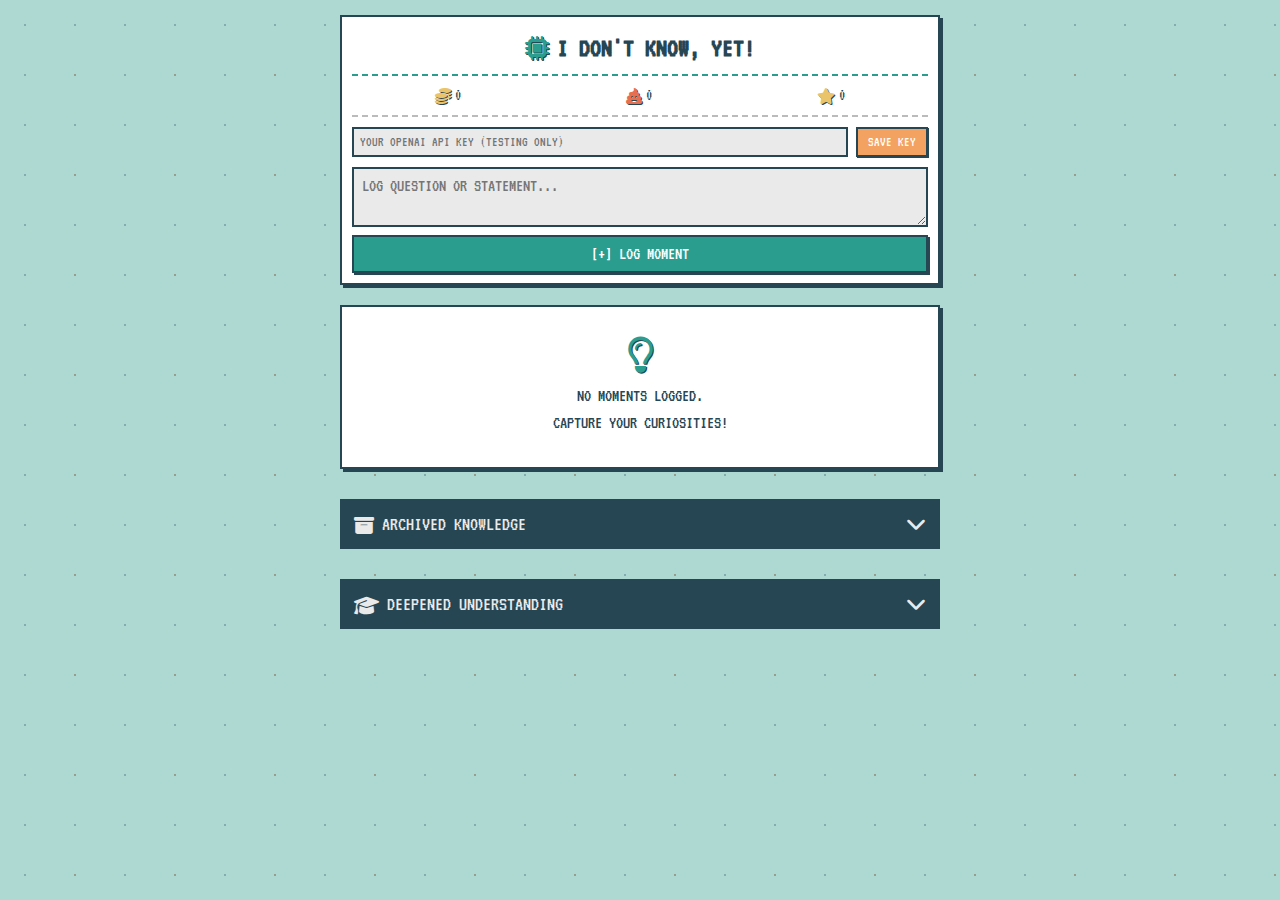
<file: index-backup.html>
<!DOCTYPE html>
<html lang="en">
<head>
    <meta charset="UTF-8">
    <meta name="viewport" content="width=device-width, initial-scale=1.0">
    <title>I DON'T KNOW, YET! - Retro Points Layout</title>
    <link rel="preconnect" href="https://fonts.googleapis.com">
    <link rel="preconnect" href="https://fonts.gstatic.com" crossorigin>
    <link href="https://fonts.googleapis.com/css2?family=VT323&display=swap" rel="stylesheet">
    <link rel="stylesheet" href="https://cdnjs.cloudflare.com/ajax/libs/font-awesome/6.4.0/css/all.min.css">
    <style>
        :root {
            --retro-dark: #264653; --retro-teal: #2A9D8F; --retro-yellow: #E9C46A;
            --retro-orange: #F4A261; --retro-coral: #E76F51; --retro-light-bg: #EAEAEA;
            --retro-card-bg: #FFFFFF; --retro-text: var(--retro-dark);
            --retro-border-color: var(--retro-dark); --pixel-border-width: 2px;
            --retro-text-on-dark: #EAEAEA;
        }
        * { margin: 0; padding: 0; box-sizing: border-box; }
        body {
            font-family: 'VT323', monospace;
            color: var(--retro-text);
            line-height: 1.5;
            padding: 15px;
            font-size: 18px;
            overflow-x: hidden;
            background-color: var(--retro-page-bg, rgb(174, 217, 211));
            background-image:
                radial-gradient(rgba(38, 70, 83, 0.3) 1px, transparent 1px),
                radial-gradient(rgba(244, 162, 97, 0.4) 1px, transparent 1px);
            background-size: 50px 50px, 100px 100px;
            background-position: 0 0, 25px 25px;
        }
        i.fas, i.far { vertical-align: middle; }
        .app-container { max-width: 600px; margin: 0 auto; }
        .header-section {
            background-color: var(--retro-card-bg);
            color: var(--retro-text);
            padding: 10px;
            border: var(--pixel-border-width) solid var(--retro-border-color);
            margin-bottom: 20px;
            box-shadow: 3px 3px 0px 0px var(--retro-dark);
        }
        .app-title-bar {
            display: flex;
            justify-content: center;
            align-items: center;
            margin-bottom: 10px;
            padding-bottom: 5px;
            border-bottom: var(--pixel-border-width) dashed var(--retro-teal);
        }
        .app-title-container { display: flex; align-items: center; }
        .app-title-container i.title-icon { font-size: 24px; color: var(--retro-teal); margin-right: 8px; text-shadow: 1px 1px 0px var(--retro-dark); transition: transform 0.2s ease-out; }
        .app-title-container:hover i.title-icon { transform: rotate(-10deg) scale(1.1); }
        .app-title-container h1 {
            font-size: 28px;
            font-weight: bold;
            color: var(--retro-text);
            text-transform: uppercase;
        }

        .header-stats-bar {
            display: flex;
            justify-content: space-around;
            align-items: center;
            padding: 0;
            margin-bottom: 10px;
            margin-top: 5px;
        }

        .points-display {
            font-size: 16px;
            color: var(--retro-text);
            font-weight: normal;
            transition: transform 0.1s ease-out, color 0.1s ease-out;
            line-height: 1.2;
            white-space: nowrap;
            display: flex;
            align-items: center;
        }
        .points-display:hover { transform: scale(1.05); }
        .points-display.points-earned-flash { animation: pointsFlash 0.5s ease-in-out; }
        @keyframes pointsFlash { 0%, 100% { transform: scale(1); color: var(--retro-text); } 50% { transform: scale(1.15); color: var(--retro-yellow); } }
        .points-display i.points-icon { margin-right: 4px; text-shadow: 1px 1px 0px var(--retro-dark); transition: transform 0.2s ease-in-out; }
        .points-display:hover i.points-icon { transform: translateY(-1px) rotate(5deg); }
        .points-display i.fa-coins { color: var(--retro-yellow); }
        .points-display i.fa-poo { color: var(--retro-coral); }
        .points-display i.gold-star-icon { color: var(--retro-yellow); }


        .api-key-area {
            padding-top: 10px;
            border-top: var(--pixel-border-width) dashed #bbb;
            display: flex; gap: 8px; align-items: center;
        }
        .api-key-area input[type="text"] {
            flex-grow: 1; padding: 6px; font-family: 'VT323', monospace;
            font-size: 14px; border: var(--pixel-border-width) solid var(--retro-border-color);
            background-color: var(--retro-light-bg); color: var(--retro-text); outline: none;
            transition: border-color 0.2s, box-shadow 0.2s;
        }
        .api-key-area input[type="text"]:hover { border-color: var(--retro-orange); }
        .api-key-area input[type="text"]:focus { border-color: var(--retro-teal); box-shadow: inset 1px 1px 0px var(--retro-dark); background-color: #fff; }
        .api-key-area button {
            padding: 6px 10px; font-family: 'VT323', monospace; font-size: 14px;
            background-color: var(--retro-orange); color: var(--retro-card-bg);
            border: var(--pixel-border-width) solid var(--retro-dark); cursor: pointer;
            box-shadow: 1px 1px 0px var(--retro-dark); transition: transform 0.1s, box-shadow 0.1s, background-color 0.1s;
            outline: none;
        }
        .api-key-area button:hover { background-color: #E08039; transform: translateY(-1px); box-shadow: 2px 2px 0px var(--retro-dark); }
        .api-key-area button:active { transform: translate(1px, 1px); box-shadow: none; }

        .input-area { display: flex; flex-direction: column; gap: 8px; margin-top:10px;}
        .input-area textarea { width: 100%; padding: 8px; border: var(--pixel-border-width) solid var(--retro-border-color); font-family: 'VT323', monospace; font-size: 18px; resize: vertical; min-height: 60px; background-color: var(--retro-light-bg); color: var(--retro-text); outline: none;  transition: border-color 0.2s, box-shadow 0.2s, background-color 0.2s;}
        .input-area textarea:hover { border-color: var(--retro-orange); }
        .input-area textarea:focus { border-color: var(--retro-teal); background-color: #fff; box-shadow: inset 2px 2px 0px rgba(0,0,0,0.1); }
        .log-button { background-color: var(--retro-teal); color: var(--retro-card-bg); font-family: 'VT323', monospace; font-size: 18px; padding: 8px 15px; border: var(--pixel-border-width) solid var(--retro-dark); cursor: pointer; text-align: center; width: 100%; outline: none; transition: background-color 0.1s, transform 0.1s, box-shadow 0.1s; box-shadow: 2px 2px 0px var(--retro-dark); }
        .log-button:hover { background-color: #22887D; transform: translateY(-1px); box-shadow: 3px 3px 0px var(--retro-dark); }
        .log-button:active { background-color: var(--retro-dark); color: var(--retro-teal); border-color: var(--retro-teal); transform: translate(2px, 2px); box-shadow: none; }

        .list-controls-bar { display: flex; justify-content: space-between; align-items: center; margin-bottom: 10px; padding: 5px; border: var(--pixel-border-width) dashed #aaa; background-color: var(--retro-card-bg); box-shadow: 2px 2px 0px var(--retro-dark); }
        .select-all-container { display: flex; align-items: center; gap: 10px; }
        .select-all-button { background: var(--retro-card-bg); border: var(--pixel-border-width) solid var(--retro-orange); color: var(--retro-orange); padding: 5px 10px; font-family: 'VT323', monospace; font-size: 16px; cursor: pointer; outline: none; transition: background-color 0.1s, color 0.1s, transform 0.1s, box-shadow 0.1s; }
        .select-all-button:hover { background-color: var(--retro-orange); color: var(--retro-card-bg); transform: translateY(-1px); box-shadow: 1px 1px 0px var(--retro-dark); }
        .select-all-button:active { transform: translateY(1px); box-shadow: none; }
        #selectedCount, #reviewedCountDisplay { font-size: 16px; color: var(--retro-text); }
        .test-knowledge-button { background: var(--retro-coral); color: var(--retro-card-bg); padding: 5px 10px; border: var(--pixel-border-width) solid var(--retro-dark); font-family: 'VT323', monospace; font-size: 16px; cursor: pointer; transition: background-color 0.1s, transform 0.1s, box-shadow 0.1s; }
        .test-knowledge-button:hover { background-color: #D25F41; transform: translateY(-1px); box-shadow: 1px 1px 0px var(--retro-dark); }
        .test-knowledge-button:active { transform: translateY(1px); box-shadow: none; }
        .test-knowledge-button:disabled { background-color: #ccc; color: #888; border-color: #aaa; cursor: not-allowed; transform: none; box-shadow: none;}

        .moments-list { list-style: none; }
        .moment-card { background-color: var(--retro-card-bg); color: var(--retro-text); margin-bottom: 10px; border: var(--pixel-border-width) solid var(--retro-border-color); box-shadow: 3px 3px 0px 0px var(--retro-dark); animation: retroFadeIn 0.3s ease-out forwards; opacity: 0; transition: transform 0.2s ease-out, box-shadow 0.2s ease-out; }
        .moment-card:hover { transform: translateY(-2px) translateX(-1px); box-shadow: 4px 4px 2px 0px var(--retro-dark), 0 0 5px rgba(42,157,143,0.3); }
        .moment-card.newly-added { border-color: var(--retro-yellow); animation: retroFadeIn 0.3s ease-out forwards, retroPulseBorder 1.5s 0.3s ease-in-out; }
        .moment-card.archiving { animation: glitchOut 0.5s ease-out forwards; }
        @keyframes glitchOut { 0% { opacity: 1; transform: translateX(0); } 20% { opacity: 0.8; transform: translateX(-2px) skewX(-5deg); } 40% { opacity: 1; transform: translateX(2px) skewX(5deg); } 60% { opacity: 0.6; transform: translateX(-1px) skewX(-3deg); } 80% { opacity: 1; transform: translateX(1px) skewX(3deg); } 100% { opacity: 0; transform: translateY(20px) scale(0.8); } }
        @keyframes retroFadeIn { from { opacity: 0; transform: translateY(10px); } to { opacity: 1; transform: translateY(0); } }
        @keyframes retroPulseBorder { 0%, 100% { box-shadow: 3px 3px 0px 0px var(--retro-yellow); } 50% { box-shadow: 3px 3px 0px 0px var(--retro-teal); } }
        .moment-card.type-statement.verdict-correct { border-color: var(--retro-teal); }
        .moment-card.type-statement.verdict-incorrect { border-color: var(--retro-coral); }
        .moment-card.type-statement.verdict-unclear { border-color: var(--retro-yellow); }
        .moment-card.type-question { border-color: var(--retro-orange); }
        .moment-card.user-reviewed, .moment-card.archive-revised { background-color: #F0F0D0; }
        .moment-header { padding: 8px; display: flex; align-items: center; border-bottom: var(--pixel-border-width) dotted #bbb; }
        .moment-checkbox-container input[type="checkbox"] { margin-right: 8px; transform: scale(1.5); accent-color: var(--retro-teal); cursor: pointer; appearance: none; width: 16px; height: 16px; border: var(--pixel-border-width) solid var(--retro-dark); background-color: var(--retro-card-bg); position: relative; transition: transform 0.1s; }
        .moment-checkbox-container input[type="checkbox"]:hover { transform: scale(1.6); }
        .moment-checkbox-container input[type="checkbox"]:checked::before { content: 'X'; font-family: 'VT323', monospace; font-size: 14px; color: var(--retro-teal); position: absolute; top: -2px; left: 2px; line-height: 1; }
        .moment-text-container { flex-grow: 1; cursor: pointer; padding: 0px; display: flex; justify-content: space-between; align-items: center; }
        .moment-text { font-size: 18px; color: var(--retro-text); margin-right: 8px;}
        .moment-timestamp { font-size: 14px; color: #666; display: block; margin-top: 0px; }
        .status-indicator { font-size: 14px; font-weight: normal; padding: 1px 4px; border: 1px solid var(--retro-dark); margin-left: 5px; color: var(--retro-text); background-color: var(--retro-card-bg); }
        .status-question { background-color: var(--retro-orange); color: var(--retro-card-bg); border-color: var(--retro-orange);}
        .status-correct { background-color: var(--retro-teal); color: var(--retro-card-bg); border-color: var(--retro-teal); }
        .status-incorrect { background-color: var(--retro-coral); color: var(--retro-card-bg); border-color: var(--retro-coral); }
        .status-unclear { background-color: var(--retro-yellow); color: var(--retro-dark); border-color: var(--retro-yellow); }
        .status-pending { background-color: #ccc; color: var(--retro-dark); border-color: #aaa; }
        .expand-icon { font-size: 16px; color: var(--retro-text); transition: transform 0.2s ease; padding: 0 5px; }
        .moment-text-container:hover .expand-icon { transform: scale(1.2) rotate(5deg); }
        .moment-text-container:hover .expand-icon.expanded { transform: scale(1.2) rotate(185deg); }
        .expand-icon.expanded { transform: rotate(180deg); }
        .moment-actions { display: flex; align-items: center; gap: 5px; margin-left: 8px; }
        .action-button { background: var(--retro-card-bg); border: var(--pixel-border-width) solid var(--retro-dark); color: var(--retro-dark); font-size: 16px; cursor: pointer; padding: 2px 4px; outline: none; min-width: 24px; text-align: center; transition: transform 0.1s, background-color 0.1s; }
        .action-button:hover { background-color: var(--retro-light-bg); transform: scale(1.1); }
        .action-button:active { transform: translateY(1px) scale(1); }
        .action-button.reviewed-true, .action-button.archive-revised-true { border-color: var(--retro-teal); color: var(--retro-teal); }
        .action-button i.fas, .action-button i.far { text-shadow: 1px 1px 0 var(--retro-dark); }
        .action-button:disabled { border-color: #aaa; color: #aaa; background-color: #ddd; cursor: not-allowed; transform: none; }
        .moment-answer-wrapper { max-height: 0; overflow: hidden; transition: max-height 0.3s ease-out; }
        .moment-answer-wrapper.expanded { max-height: 800px; }
        .moment-answer-content { background-color: var(--retro-light-bg); padding: 5px 5px 5px 3px; margin: 8px; font-size: 16px; color: var(--retro-text); border: var(--pixel-border-width) dashed var(--retro-border-color); word-break: break-word; }
        .moment-answer-content.loading { display: flex; align-items: center; justify-content: center; min-height: 50px; text-align: center; }
        .spinner-char { font-size: 20px; display: inline-block; }
        .moment-answer-content.loading .spinner-char { margin-right: 5px; }
        .deep-dive-answer-container { margin-top: 8px; padding-top: 8px; border-top: 1px dotted #aaa; }
        .regenerate-answer-button-container { margin-top: 8px; text-align: right; padding-right: 8px; padding-bottom: 8px; }
        .regenerate-answer-button, .deep-dive-button, .archive-deep-dive-test-button { background-color: var(--retro-orange); color: var(--retro-card-bg); font-family: 'VT323', monospace; font-size: 16px; padding: 5px 8px; border: var(--pixel-border-width) solid var(--retro-dark); cursor: pointer; outline: none; transition: transform 0.1s, box-shadow 0.1s, filter 0.1s; box-shadow: 1px 1px 0px var(--retro-dark); margin-left: 5px; }
        .deep-dive-button { background-color: var(--retro-teal); }
        .archive-deep-dive-test-button { background-color: var(--retro-coral); font-size: 14px; padding: 3px 6px;}
        .regenerate-answer-button:hover, .deep-dive-button:hover, .archive-deep-dive-test-button:hover { filter: brightness(1.15); transform: translateY(-1px); box-shadow: 2px 2px 0px var(--retro-dark); }
        .regenerate-answer-button:active, .deep-dive-button:active, .archive-deep-dive-test-button:active { transform: translate(1px, 1px); box-shadow: none; filter: brightness(1); }
        .regenerate-answer-button:disabled, .deep-dive-button:disabled, .archive-deep-dive-test-button:disabled { background-color: #ccc; color: #888; border-color: #aaa; cursor: not-allowed; transform: none; box-shadow: none; filter: none; }
        .regenerate-answer-button i.fas, .deep-dive-button i.fas, .archive-deep-dive-test-button i.fas { margin-right: 3px; }

        .batch-process-button-container { margin-top: 15px; text-align: center; }
        .batch-process-button { background-color: var(--retro-yellow); color: var(--retro-dark); padding: 10px 20px; font-size: 18px; font-family: 'VT323', monospace; border: var(--pixel-border-width) solid var(--retro-dark); cursor: pointer; outline: none; box-shadow: 2px 2px 0px 0px var(--retro-dark); transition: transform 0.1s, box-shadow 0.1s, background-color 0.1s;}
        .batch-process-button:hover { background-color: #D8B35A; transform: translateY(-1px); box-shadow: 3px 3px 0px var(--retro-dark); }
        .batch-process-button:active { box-shadow: none; transform: translate(2px, 2px); }
        .batch-process-button:disabled { background-color: #ccc; color: #888; border-color: #aaa; box-shadow: none; cursor: not-allowed; transform: none; }
        .overall-loading-indicator { text-align: center; color: var(--retro-teal); font-weight: normal; margin-top: 10px; padding: 8px; border: var(--pixel-border-width) dashed var(--retro-teal); background-color: rgba(42, 157, 143, 0.1); display: none; }

        .no-moments-placeholder {
            text-align: center; padding: 30px 15px;
            color: var(--retro-text);
            font-size: 18px;
            border: var(--pixel-border-width) solid var(--retro-border-color);
            background-color: var(--retro-card-bg);
            box-shadow: 3px 3px 0px 0px var(--retro-dark);
            margin-bottom: 10px;
            transition: transform 0.2s ease-out;
        }
        .no-moments-placeholder:hover { transform: scale(1.01); }
        .no-moments-placeholder i {
            font-size: 36px; display: block;
            margin-bottom: 10px; color: var(--retro-teal);
            text-shadow: 1px 1px 0px var(--retro-dark);
            transition: transform 0.3s cubic-bezier(0.68, -0.55, 0.27, 1.55); /* Elastic bounce */
        }
        .no-moments-placeholder:hover i { transform: rotate(10deg) scale(1.2); }


        .toast-notification { position: fixed; bottom: 10px; left: 10px; background-color: var(--retro-dark); color: var(--retro-card-bg); padding: 10px 15px; border: var(--pixel-border-width) solid var(--retro-teal); font-size: 16px; font-family: 'VT323', monospace; z-index: 2000; opacity: 0; transform: translateY(50px); transition: transform 0.3s ease-out, opacity 0.3s ease-out; box-shadow: 2px 2px 0px 0px var(--retro-teal); }
        .toast-notification.show { transform: translateY(0); opacity: 1; }

        .accordion-section { margin-top: 30px; }
        .accordion-header { background-color: var(--retro-dark); color: var(--retro-text-on-dark); padding: 8px 12px; border: var(--pixel-border-width) solid var(--retro-border-color); cursor: pointer; display: flex; justify-content: space-between; align-items: center; font-size: 20px; transition: background-color 0.1s;}
        .accordion-header:hover { background-color: #1A323B; }
        .accordion-header:active { transform: translateY(1px); }
        .accordion-header i.accordion-toggle-icon { transition: transform 0.3s ease; color: var(--retro-text-on-dark); }
        .accordion-header:hover i.accordion-toggle-icon { transform: scale(1.2); }
        .accordion-header:hover i.accordion-toggle-icon.expanded { transform: scale(1.2) rotate(180deg); }
        .accordion-header i.accordion-toggle-icon.expanded { transform: rotate(180deg); }
        .accordion-content-container { max-height: 0; overflow: hidden; transition: max-height 0.4s ease-in-out, border 0.4s ease-in-out, padding 0.4s ease-in-out; border: none; padding: 0;}
        .accordion-content-container.expanded { max-height: 1000px; border: var(--pixel-border-width) solid var(--retro-border-color); border-top: none; padding: 10px; background-color: var(--retro-light-bg); }
        .archived-moment-card, .deepened-moment-card { background-color: var(--retro-card-bg); margin-bottom: 8px; border: var(--pixel-border-width) solid var(--retro-teal); padding: 8px; animation: retroFadeIn 0.4s ease-out forwards; opacity: 0; transition: transform 0.2s ease-out, box-shadow 0.2s ease-out; }
        .archived-moment-card:hover { transform: translateY(-2px) translateX(-1px); box-shadow: 4px 4px 2px 0px var(--retro-teal), 0 0 5px rgba(42,157,143,0.4); }
        .deepened-moment-card { border-color: var(--retro-yellow); }
        .deepened-moment-card:hover { transform: translateY(-2px) translateX(-1px); box-shadow: 4px 4px 2px 0px var(--retro-yellow), 0 0 8px rgba(233,196,106,0.5); }
        .archived-moment-card .moment-text-container, .deepened-moment-card .moment-text-container { cursor: pointer; }
        .archived-moment-card .moment-text, .deepened-moment-card .moment-text { font-size: 16px; color: var(--retro-text); }
        .archived-moment-card .moment-timestamp, .deepened-moment-card .moment-timestamp { font-size: 12px; color: #666; }
        .no-items-placeholder {
            text-align: center; padding: 15px; color: #888; font-style: italic;
            background-color: transparent;
            border: none;
            box-shadow: none;
            transition: color 0.2s;
        }
        .no-items-placeholder:hover { color: var(--retro-text); }

        .deepened-moment-card.mastered-celebrate-pop {
            animation: masteredPop 0.5s ease-out;
        }
        @keyframes masteredPop {
            0% { transform: scale(1); border-width: var(--pixel-border-width); }
            50% { transform: scale(1.03); border-width: calc(var(--pixel-border-width) + 1px); box-shadow: 0 0 8px var(--retro-yellow); }
            100% { transform: scale(1); border-width: var(--pixel-border-width); box-shadow: none; }
        }


        .quiz-modal-overlay { position: fixed; top: 0; left: 0; width: 100%; height: 100%; background-color: rgba(0,0,0,0.7); display: none; justify-content: center; align-items: center; z-index: 3000; animation: fadeInBg 0.3s ease; }
        .quiz-modal-overlay.show { display: flex; }
        .quiz-modal { background-color: var(--retro-card-bg); padding: 15px; border: var(--pixel-border-width) solid var(--retro-dark); box-shadow: 4px 4px 0 var(--retro-dark); width: 90%; max-width: 500px; animation: zoomInModal 0.3s ease-out; }
        .quiz-modal h2 {
            font-size: 22px;
            margin-bottom: 10px;
            color: var(--retro-teal);
            text-align: center;
            border-bottom: 1px dashed var(--retro-teal);
            padding-bottom: 5px;
            font-weight: bold;
        }
        .quiz-question-area { margin-bottom: 10px; font-size: 18px; line-height: 1.4; }
        .quiz-question-text { margin-bottom: 10px; font-weight: normal;}
        .quiz-options-container { display: flex; flex-direction: column; gap: 8px; margin-bottom: 10px;}
        .quiz-option { padding: 8px; border: var(--pixel-border-width) solid var(--retro-border-color); background-color: var(--retro-light-bg); cursor: pointer; font-size: 16px; transition: background-color 0.1s, border-color 0.1s, transform 0.1s, box-shadow 0.1s; }
        .quiz-option:hover { background-color: #ddd; border-color: var(--retro-dark); transform: translateX(2px); }
        .quiz-option:active { transform: translateY(1px) translateX(1px); }
        .quiz-option.selected { border-color: var(--retro-teal); background-color: var(--retro-teal); color: var(--retro-card-bg); box-shadow: inset 1px 1px 0 var(--retro-dark), inset -1px -1px 0 var(--retro-dark); }
        .quiz-option.correct { border-color: var(--retro-teal); background-color: var(--retro-teal); color: var(--retro-card-bg); }
        .quiz-option.incorrect { border-color: var(--retro-coral); background-color: var(--retro-coral); color: var(--retro-card-bg); }
        .quiz-feedback-area { margin-top: 10px; padding: 8px; border: 1px dashed #ccc; font-size: 16px; min-height: 30px; text-align: center; animation-duration: 0.5s; animation-timing-function: ease-in-out; }
        .quiz-feedback-area.correct { color: var(--retro-teal); border-color: var(--retro-teal); animation-name: feedbackFlashCorrect; }
        .quiz-feedback-area.incorrect { color: var(--retro-coral); border-color: var(--retro-coral); animation-name: feedbackFlashIncorrect; }
        @keyframes feedbackFlashCorrect { 0%, 100% { background-color: var(--retro-card-bg); } 50% { background-color: rgba(42, 157, 143, 0.2); } }
        @keyframes feedbackFlashIncorrect { 0%, 100% { background-color: var(--retro-card-bg); } 50% { background-color: rgba(231, 111, 81, 0.2); } }
        .quiz-modal-actions { margin-top: 15px; display: flex; justify-content: space-between; }
        .quiz-modal-button { background-color: var(--retro-orange); color: var(--retro-card-bg); padding: 8px 12px; border: var(--pixel-border-width) solid var(--retro-dark); font-family: 'VT323', monospace; font-size: 16px; cursor: pointer; transition: transform 0.1s, box-shadow 0.1s, background-color 0.1s; box-shadow: 1px 1px 0px var(--retro-dark); }
        .quiz-modal-button:hover { background-color: #E08039; transform: translateY(-1px); box-shadow: 2px 2px 0px var(--retro-dark); }
        .quiz-modal-button:active { transform: translate(1px, 1px); box-shadow: none; }
        .quiz-modal-button#closeQuizButton { background-color: #aaa; color: var(--retro-dark); }
        .quiz-modal-button#closeQuizButton:hover { background-color: #888; }
        .quiz-modal-button:disabled { background-color: #ccc; color: #888; border-color: #aaa; cursor: not-allowed; transform: none; box-shadow: none; }
        @keyframes fadeInBg { from { opacity: 0; } to { opacity: 1; } }
        @keyframes zoomInModal { from { transform: scale(0.8); opacity: 0; } to { transform: scale(1); opacity: 1; } }

        #particleCanvas { position: fixed; top: 0; left: 0; width: 100vw; height: 100vh; pointer-events: none; z-index: 2999; }
    </style>
</head>
<body>
    <canvas id="particleCanvas"></canvas>

    <div class="app-container">
        <div class="header-section">
            <div class="app-title-bar">
                <div class="app-title-container">
                    <i class="fas fa-microchip title-icon"></i><h1>I Don't Know, Yet!</h1>
                </div>
            </div>
            <div class="header-stats-bar">
                <div class="points-display">
                    <i class="fas fa-coins points-icon"></i> <span id="userPointsDisplay">0</span>
                </div>
                <div class="points-display">
                    <i class="fas fa-poo points-icon"></i> <span id="userStupidPointsDisplay">0</span>
                </div>
                <div class="points-display">
                    <i class="fas fa-star points-icon gold-star-icon"></i> <span id="goldStarsDisplay">0</span>
                </div>
            </div>
            <div class="api-key-area">
                <input type="text" id="userApiKeyInput" placeholder="YOUR OPENAI API KEY (TESTING ONLY)">
                <button id="saveApiKeyButton">SAVE KEY</button>
            </div>
            <div class="input-area">
                <textarea id="idkInput" placeholder="LOG QUESTION OR STATEMENT..." rows="2"></textarea>
                <button class="log-button" id="logButton">[+] LOG MOMENT</button>
            </div>
        </div>

        <div class="list-controls-bar">
            <div class="select-all-container">
                <button class="select-all-button" id="selectAllButton">SEL. ALL</button>
                <span id="selectedCount">0 SEL</span>
                <span id="reviewedCountDisplay">(0/0 Reviewed)</span>
            </div>
            <button class="test-knowledge-button" id="testKnowledgeButton" disabled>Test Knowledge!</button>
        </div>
        <ul class="moments-list" id="momentsList"></ul>
        <div class="no-moments-placeholder" id="noMomentsPlaceholder" style="display: none;">
            <i class="far fa-lightbulb"></i> NO MOMENTS LOGGED.<br>CAPTURE YOUR CURIOSITIES!
        </div>
        <div class="batch-process-button-container">
            <button class="batch-process-button" id="processSelectedButton"> <i class="fas fa-cog"></i> PROCESS SELECTED </button>
        </div>
        <div class="overall-loading-indicator" id="overallLoadingIndicator"></div>

        <div class="accordion-section archived-knowledge-section">
            <div class="accordion-header" id="archiveHeader">
                <span><i class="fas fa-archive"></i> ARCHIVED KNOWLEDGE</span>
                <i class="fas fa-chevron-down accordion-toggle-icon" id="archiveToggleIcon"></i>
            </div>
            <div class="accordion-content-container" id="archivedItemsListContainer">
                <ul class="moments-list" id="archivedMomentsList"></ul>
                <div class="no-items-placeholder" id="noArchivedPlaceholder" style="display: none;">
                    NO ITEMS ARCHIVED YET.
                </div>
            </div>
        </div>

        <div class="accordion-section deepened-understanding-section">
            <div class="accordion-header" id="deepenedHeader">
                <span><i class="fas fa-graduation-cap"></i> DEEPENED UNDERSTANDING</span>
                <i class="fas fa-chevron-down accordion-toggle-icon" id="deepenedToggleIcon"></i>
            </div>
            <div class="accordion-content-container" id="deepenedItemsListContainer">
                <ul class="moments-list" id="deepenedMomentsList"></ul>
                <div class="no-items-placeholder" id="noDeepenedPlaceholder" style="display: none;">
                    NO ITEMS FULLY MASTERED YET.
                </div>
            </div>
        </div>
    </div>

    <div class="toast-notification" id="toastNotification">Toast message</div>
    <div class="quiz-modal-overlay" id="quizModalOverlay">
        <div class="quiz-modal">
            <h2 id="quizModalTitle">KNOWLEDGE TEST!</h2>
            <div class="quiz-question-area"> <p id="quizQuestionNumber"></p> <p class="quiz-question-text" id="quizQuestionText"></p> </div>
            <div class="quiz-options-container" id="quizOptionsContainer"></div>
            <div class="quiz-feedback-area" id="quizFeedbackArea">CHOOSE AN OPTION.</div>
            <div class="quiz-modal-actions">
                <button class="quiz-modal-button" id="submitQuizAnswerButton" disabled>SUBMIT ANSWER</button>
                <button class="quiz-modal-button" id="nextQuizQuestionButton" style="display: none;">NEXT QUESTION</button>
                <button class="quiz-modal-button" id="finishQuizButton" style="display: none;">FINISH QUIZ</button>
                <button class="quiz-modal-button" id="closeQuizButton" style="display:none;">CLOSE</button>
            </div>
        </div>
    </div>

    <script>
        document.addEventListener('DOMContentLoaded', () => {
            const idkInput = document.getElementById('idkInput');
            const logButton = document.getElementById('logButton');
            const selectAllButton = document.getElementById('selectAllButton');
            const selectedCountDisplay = document.getElementById('selectedCount');
            const reviewedCountDisplay = document.getElementById('reviewedCountDisplay');
            const testKnowledgeButton = document.getElementById('testKnowledgeButton');
            const processSelectedButton = document.getElementById('processSelectedButton');
            const momentsList = document.getElementById('momentsList');
            const noMomentsPlaceholder = document.getElementById('noMomentsPlaceholder');
            const overallLoadingIndicator = document.getElementById('overallLoadingIndicator');
            const toastNotification = document.getElementById('toastNotification');
            const userPointsDisplay = document.getElementById('userPointsDisplay');
            const stupidPointsDisplay = document.getElementById('userStupidPointsDisplay');
            const goldStarsDisplay = document.getElementById('goldStarsDisplay');

            const userApiKeyInput = document.getElementById('userApiKeyInput');
            const saveApiKeyButton = document.getElementById('saveApiKeyButton');

            const quizModalOverlay = document.getElementById('quizModalOverlay');
            const quizModalTitle = document.getElementById('quizModalTitle');
            const quizQuestionNumber = document.getElementById('quizQuestionNumber');
            const quizQuestionText = document.getElementById('quizQuestionText');
            const quizOptionsContainer = document.getElementById('quizOptionsContainer');
            const quizFeedbackArea = document.getElementById('quizFeedbackArea');
            const submitQuizAnswerButton = document.getElementById('submitQuizAnswerButton');
            const nextQuizQuestionButton = document.getElementById('nextQuizQuestionButton');
            const finishQuizButton = document.getElementById('finishQuizButton');
            const closeQuizButton = document.getElementById('closeQuizButton');

            const archiveHeader = document.getElementById('archiveHeader');
            const archiveToggleIcon = document.getElementById('archiveToggleIcon');
            const archivedItemsListContainer = document.getElementById('archivedItemsListContainer');
            const archivedMomentsList = document.getElementById('archivedMomentsList');
            const noArchivedPlaceholder = document.getElementById('noArchivedPlaceholder');

            const deepenedHeader = document.getElementById('deepenedHeader');
            const deepenedToggleIcon = document.getElementById('deepenedToggleIcon');
            const deepenedItemsListContainer = document.getElementById('deepenedItemsListContainer');
            const deepenedMomentsList = document.getElementById('deepenedMomentsList');
            const noDeepenedPlaceholder = document.getElementById('noDeepenedPlaceholder');

            const particleCanvas = document.getElementById('particleCanvas');
            const ctx = particleCanvas.getContext('2d');
            let particles = [];
            particleCanvas.width = window.innerWidth;
            particleCanvas.height = window.innerHeight;
            window.addEventListener('resize', () => { particleCanvas.width = window.innerWidth; particleCanvas.height = window.innerHeight; });

            let localStorageKeySuffix = '_v26_hover_gamify';
            let loggedMoments = JSON.parse(localStorage.getItem('idk_moments' + localStorageKeySuffix)) || [];
            let archivedKnowledge = JSON.parse(localStorage.getItem('idk_archived_knowledge' + localStorageKeySuffix)) || [];
            let deeplyUnderstoodKnowledge = JSON.parse(localStorage.getItem('idk_deeply_understood' + localStorageKeySuffix)) || [];
            let userPoints = parseInt(localStorage.getItem('idk_user_points' + localStorageKeySuffix)) || 0;
            let userStupidPoints = parseInt(localStorage.getItem('idk_user_stupid_points' + localStorageKeySuffix)) || 0;
            let userProvidedApiKey = localStorage.getItem('idk_user_openai_api_key' + localStorageKeySuffix) || '';

            let currentQuizQuestionsData = [];
            let currentQuizQuestionIndex = 0;
            let currentQuizCorrectAnswersCount = 0;
            let selectedQuizOptionElement = null;
            let isDeepDiveQuiz = false;
            let currentDeepDiveQuizMoment = null;

            if(userApiKeyInput && userProvidedApiKey) {
                userApiKeyInput.value = userProvidedApiKey;
            }

            if(saveApiKeyButton) {
                saveApiKeyButton.addEventListener('click', () => {
                    const newKey = userApiKeyInput.value.trim();
                    if (newKey && (newKey.startsWith('sk-') || newKey.startsWith('sk-proj-'))) {
                        userProvidedApiKey = newKey;
                        localStorage.setItem('idk_user_openai_api_key' + localStorageKeySuffix, userProvidedApiKey);
                        showToast("API KEY SAVED!");
                    } else if (newKey === "") {
                        userProvidedApiKey = "";
                        localStorage.removeItem('idk_user_openai_api_key' + localStorageKeySuffix);
                        showToast("API KEY CLEARED.");
                    }else {
                        showToast("INVALID API KEY FORMAT.");
                    }
                });
            }

            function createParticle(x, y, color, size, count, spread, speedMultiplier = 1) { for (let i = 0; i < count; i++) { particles.push({ x, y, size: Math.random() * size + 2, color, vx: (Math.random() - 0.5) * spread * speedMultiplier, vy: (Math.random() - 0.5) * spread * speedMultiplier, life: 60 + Math.random() * 30 });}}
            function updateAndDrawParticles() { ctx.clearRect(0, 0, particleCanvas.width, particleCanvas.height); for (let i = particles.length - 1; i >= 0; i--) { const p = particles[i]; p.x += p.vx; p.y += p.vy; p.vy += 0.05; p.life--; if (p.life <= 0) { particles.splice(i, 1); continue; } ctx.fillStyle = p.color; ctx.globalAlpha = p.life / 90; ctx.fillRect(p.x - p.size / 2, p.y - p.size / 2, p.size, p.size); } ctx.globalAlpha = 1; if (particles.length > 0) { requestAnimationFrame(updateAndDrawParticles); }}

            function triggerParticleBurst(type = 'small', customX, customY) {
                const cX = customX !== undefined ? customX : window.innerWidth / 2;
                const cY = customY !== undefined ? customY : window.innerHeight / 3;
                let clr, sz, cnt, sprd, spd;
                if (type === 'perfectQuiz') { clr = 'var(--retro-yellow)'; sz = 8; cnt = 100; sprd = 8; spd = 1.5; }
                else if (type === 'correctAnswer') { clr = 'var(--retro-teal)'; sz = 6; cnt = 50; sprd = 5; spd = 1; }
                else if (type === 'dumbAnswer') { clr = 'var(--retro-coral)'; sz = 5; cnt = 30; sprd = 4; spd = 0.8;}
                else if (type === 'masteredItem') { clr = 'var(--retro-yellow)'; sz = 7; cnt = 40; sprd = 6; spd = 1.2; }

                createParticle(cX, cY, clr, sz, cnt, sprd, spd);
                if (particles.length === cnt || type === 'dumbAnswer' || type === 'masteredItem') {
                    requestAnimationFrame(updateAndDrawParticles);
                }
            }

            function formatAnswerForRetroDisplay(text) { if (!text || typeof text !== 'string') return text; const p = '     > '; let h = text.split('\n').map(l => l.trim() === '' ? '' : p + l).join('<br>'); h = h.replace(/^<br>\s*/, '').replace(/\s*<br>$/, ''); h = h.replace(/(<br>\s*){2,}/g, '<br>'); return h; }
            function showToast(message, duration = 2500) { toastNotification.textContent = message; toastNotification.classList.add('show'); setTimeout(() => { toastNotification.classList.remove('show'); }, duration); }
            function autoSetInitialType(text) { const lT = text.toLowerCase().trim(); if (lT.endsWith('?')) return 'question'; const qS = ['what', 'when', 'where', 'who', 'why', 'how', 'is ', 'are ', 'do ', 'does ', 'did ', 'can ', 'could ', 'will ', 'would ', 'should ', 'may ', 'might ']; for (const s of qS) { if (lT.startsWith(s)) return 'question'; } return 'statement'; }
            function triggerPointsFlash() {
                const mainPointsDisplay = document.querySelector('.header-stats-bar .points-display:first-child');
                if(mainPointsDisplay) mainPointsDisplay.classList.add('points-earned-flash');
                setTimeout(() => { if(mainPointsDisplay) mainPointsDisplay.classList.remove('points-earned-flash'); }, 500);
            }

            function updateCountersAndPointsDisplay() {
                const reviewedCount = loggedMoments.filter(m => m.userMarkedReviewed).length;
                const reviewedWithAnswersCount = loggedMoments.filter(m => m.userMarkedReviewed && m.answer).length;
                if(reviewedCountDisplay) reviewedCountDisplay.textContent = `(${reviewedCount}/${loggedMoments.length} Reviewed)`;
                if(testKnowledgeButton) testKnowledgeButton.disabled = reviewedWithAnswersCount < 1;

                const selectedCount = loggedMoments.filter(m => m.selectedForBatch).length;
                if (selectedCountDisplay) { selectedCountDisplay.textContent = `${selectedCount} SEL`; }
                if(processSelectedButton) processSelectedButton.disabled = selectedCount === 0;

                if (loggedMoments.length > 0) {
                    if(selectAllButton) selectAllButton.textContent = (selectedCount === loggedMoments.length && selectedCount > 0) ? "DESEL. ALL" : "SEL. ALL";
                } else {
                    if(selectAllButton) selectAllButton.textContent = "SEL. ALL";
                }
                if(userPointsDisplay) userPointsDisplay.textContent = userPoints;
                if (stupidPointsDisplay) { stupidPointsDisplay.textContent = userStupidPoints; }
                if (goldStarsDisplay) { goldStarsDisplay.textContent = deeplyUnderstoodKnowledge.length; }
            }

            function renderMoments() {
                 if (!momentsList) return;
                 momentsList.innerHTML = '';
                 const anyMoments = loggedMoments.length > 0;
                 if(noMomentsPlaceholder) noMomentsPlaceholder.style.display = anyMoments ? 'none' : 'block';
                 if(processSelectedButton) processSelectedButton.style.display = anyMoments ? 'block' : 'none';
                 const listControlsBar = document.querySelector('.list-controls-bar');
                 if (listControlsBar) listControlsBar.style.display = anyMoments ? 'flex' : 'none';

                 loggedMoments.forEach((moment) => {
                    const listItem = document.createElement('li'); listItem.className = `moment-card type-${moment.type}`; listItem.id = `moment-item-${moment.timestamp}`;
                    if (moment.newlyAdded) { listItem.classList.add('newly-added'); setTimeout(() => { const el = document.getElementById(`moment-item-${moment.timestamp}`); if (el) el.classList.remove('newly-added'); moment.newlyAdded = false; }, 2000); }
                    if (moment.type === 'statement' && moment.aiVerdict) { listItem.classList.add(`verdict-${moment.aiVerdict}`);}
                    if (moment.userMarkedReviewed) { listItem.classList.add('user-reviewed');}
                    let sT = '', sC = 'status-pending'; if (moment.type === 'question') { sT = 'QSTN'; sC = 'status-question'; } else if (moment.type === 'statement') { if (moment.aiVerdict === 'correct') { sT = 'OK'; sC = 'status-correct'; } else if (moment.aiVerdict === 'incorrect') { sT = 'X'; sC = 'status-incorrect'; } else if (moment.aiVerdict === 'unclear') { sT = '???'; sC = 'status-unclear'; } else { sT = 'STMT'; }}
                    const pSHTML = '<span class="spinner-char"></span> PROCESSING...'; const dAT = (moment.type === 'statement' && !moment.aiVerdict) ? 'NEEDS VALIDATION.' : 'NO AI INSIGHT YET.'; const dAnswerHTML = moment.answer ? formatAnswerForRetroDisplay(moment.answer) : dAT; const aCHTML = moment.isProcessing || moment.isRegenerating ? pSHTML : dAnswerHTML; const reviewIconClass = moment.userMarkedReviewed ? 'fa-check-circle' : 'fa-book-open';
                    listItem.innerHTML = `<div class="moment-header"><div class="moment-checkbox-container"><input type="checkbox" data-timestamp="${moment.timestamp}" ${moment.selectedForBatch ? 'checked' : ''}></div><div class="moment-text-container" data-timestamp="${moment.timestamp}"><div class="moment-main-text"><span class="moment-text">${moment.text}</span><span class="moment-timestamp">${new Date(moment.timestamp).toLocaleTimeString([], {hour: '2-digit', minute:'2-digit'})} <span class="status-indicator ${sC}">${sT}</span></span></div><i class="fas fa-caret-down expand-icon ${moment.isAnswerExpanded ? 'expanded' : ''}"></i></div><div class="moment-actions"><button class="action-button review-button ${moment.userMarkedReviewed ? 'reviewed-true' : ''}" data-timestamp="${moment.timestamp}" title="${moment.userMarkedReviewed ? 'Mark Unreviewed' : 'Mark Reviewed'}"><i class="fas ${reviewIconClass}"></i></button></div></div><div class="moment-answer-wrapper ${moment.isAnswerExpanded ? 'expanded' : ''}"><div class="moment-answer-content" id="answer-content-${moment.timestamp}">${aCHTML}</div>${moment.answer && !moment.isProcessing && !moment.isRegenerating ? `<div class="regenerate-answer-button-container"><button class="regenerate-answer-button" data-timestamp="${moment.timestamp}" ${moment.hasBeenRegenerated ? 'disabled' : ''}><i class="fas fa-redo"></i> ${moment.hasBeenRegenerated ? "REGEN'D" : 'REGEN (1)'}</button></div>` : ''}</div>`;
                    momentsList.appendChild(listItem);
                    if (moment.isProcessing || moment.isRegenerating) { const acd = listItem.querySelector(`#answer-content-${moment.timestamp}`); if(acd) { const scs = acd.querySelector('.spinner-char'); if(scs && !moment.spinnerInterval) { let sCh = ["|", "/", "-", "\\"]; let cI = 0; moment.spinnerInterval = setInterval(() => { scs.textContent = sCh[cI++ % sCh.length]; }, 150);}}} else if (moment.spinnerInterval) { clearInterval(moment.spinnerInterval); moment.spinnerInterval = null; }
                 });
                 document.querySelectorAll('.moment-checkbox-container input[type="checkbox"]').forEach(cb => cb.addEventListener('change', handleCheckboxChange)); document.querySelectorAll('.moment-text-container').forEach(tc => tc.addEventListener('click', handleTextContainerClick)); document.querySelectorAll('.review-button').forEach(btn => btn.addEventListener('click', handleReviewButtonClick)); document.querySelectorAll('.regenerate-answer-button').forEach(btn => btn.addEventListener('click', handleRegenerateButtonClick));
                 updateCountersAndPointsDisplay();
            }
            function renderArchivedKnowledge() {
                if(!archivedMomentsList || !noArchivedPlaceholder) return;
                archivedMomentsList.innerHTML = ''; if (archivedKnowledge.length === 0) { noArchivedPlaceholder.style.display = 'block'; return; } noArchivedPlaceholder.style.display = 'none';
                archivedKnowledge.forEach((moment) => { const listItem = document.createElement('li'); listItem.className = 'moment-card archived-moment-card'; listItem.classList.add(`type-${moment.type}`); if (moment.type === 'statement' && moment.aiVerdict) { listItem.classList.add(`verdict-${moment.aiVerdict}`); } if (moment.isRevisedForDeepTest) { listItem.classList.add('archive-revised');}
                let sT = '', sC = 'status-pending'; if (moment.type === 'question') { sT = 'QSTN'; sC = 'status-question';} else if (moment.type === 'statement') { if (moment.aiVerdict === 'correct') { sT = 'OK'; sC = 'status-correct'; } else if (moment.aiVerdict === 'incorrect') { sT = 'X'; sC = 'status-incorrect'; } else if (moment.aiVerdict === 'unclear') { sT = '???'; sC = 'status-unclear'; } else { sT = 'STMT'; }}
                const dAnswerHTML = moment.answer ? formatAnswerForRetroDisplay(moment.answer) : 'Archived without answer data.'; const deepDiveAnswerHTML = moment.deepDiveAnswer ? formatAnswerForRetroDisplay(moment.deepDiveAnswer) : ''; const reviseIconClass = moment.isRevisedForDeepTest ? 'fa-check-square' : 'fa-book-reader'; const canTakeDeepDiveTest = moment.isRevisedForDeepTest && moment.deepDiveAnswer;
                listItem.innerHTML = `<div class="moment-header"><div class="moment-text-container" data-timestamp="${moment.timestamp}"><div class="moment-main-text"><span class="moment-text">${moment.text}</span><span class="moment-timestamp">ARCHIVED: ${new Date(moment.archivedTimestamp || moment.timestamp).toLocaleDateString()} <span class="status-indicator ${sC}">${sT}</span></span></div><i class="fas fa-caret-down expand-icon ${moment.isAnswerExpanded ? 'expanded' : ''}"></i></div><div class="moment-actions"><button class="action-button deep-dive-button" data-timestamp="${moment.timestamp}" title="Deepen Understanding"><i class="fas fa-brain"></i></button><button class="action-button archive-revise-button ${moment.isRevisedForDeepTest ? 'archive-revised-true' : ''}" data-timestamp="${moment.timestamp}" title="${moment.isRevisedForDeepTest ? 'Mark Unrevised' : 'Mark Revised for Deep Test'}"><i class="fas ${reviseIconClass}"></i></button><button class="action-button archive-deep-dive-test-button" data-timestamp="${moment.timestamp}" title="Take Deep Dive Test" ${!canTakeDeepDiveTest ? 'disabled' : ''}><i class="fas fa-vial"></i> Test</button></div></div><div class="moment-answer-wrapper ${moment.isAnswerExpanded ? 'expanded' : ''}"><div class="moment-answer-content"><strong>Original Insight:</strong><br>${dAnswerHTML}</div>${moment.deepDiveAnswer || moment.isDeepDiveProcessing ? `<div class="deep-dive-answer-container"><div class="moment-answer-content" id="deep-dive-answer-${moment.timestamp}">${moment.isDeepDiveProcessing ? '<span class="spinner-char"></span> DEEPENING...' : deepDiveAnswerHTML}</div></div>` : ''}</div>`;
                archivedMomentsList.appendChild(listItem);
                listItem.querySelector('.moment-text-container').addEventListener('click', () => { const aM = archivedKnowledge.find(am => am.timestamp === moment.timestamp); if(aM) { aM.isAnswerExpanded = !aM.isAnswerExpanded; saveMoments(); renderArchivedKnowledge(); }});
                listItem.querySelector('.deep-dive-button').addEventListener('click', (e) => { e.stopPropagation(); handleDeepDiveClick(moment.timestamp); });
                listItem.querySelector('.archive-revise-button').addEventListener('click', (e) => { e.stopPropagation(); toggleArchiveRevisedStatus(moment.timestamp); });
                listItem.querySelector('.archive-deep-dive-test-button').addEventListener('click', (e) => { e.stopPropagation(); if(canTakeDeepDiveTest) startDeepDiveQuiz(moment); }); });
                updateCountersAndPointsDisplay();
            }
             function renderDeeplyUnderstoodKnowledge() {
                if(!deepenedMomentsList || !noDeepenedPlaceholder) return;
                deepenedMomentsList.innerHTML = '';
                noDeepenedPlaceholder.style.display = deeplyUnderstoodKnowledge.length === 0 ? 'block' : 'none';

                deeplyUnderstoodKnowledge.forEach((moment) => {
                    const listItem = document.createElement('li');
                    listItem.className = 'moment-card deepened-moment-card';
                    listItem.dataset.timestamp = moment.timestamp;
                    const displayAnswerHTML = moment.answer ? formatAnswerForRetroDisplay(moment.answer) : '';
                    const deepDiveAnswerHTML = moment.deepDiveAnswer ? formatAnswerForRetroDisplay(moment.deepDiveAnswer) : '';
                    listItem.innerHTML = `<div class="moment-header"><div class="moment-text-container" data-timestamp="${moment.timestamp}"><div class="moment-main-text"><span class="moment-text">${moment.text}</span><span class="moment-timestamp">MASTERED: ${new Date(moment.deeplyUnderstoodTimestamp || Date.now()).toLocaleDateString()}</span></div><i class="fas fa-caret-down expand-icon ${moment.isAnswerExpanded ? 'expanded' : ''}"></i></div></div><div class="moment-answer-wrapper ${moment.isAnswerExpanded ? 'expanded' : ''}">${moment.answer ? `<div class="moment-answer-content"><strong>Original Insight:</strong><br>${displayAnswerHTML}</div>` : ''}${moment.deepDiveAnswer ? `<div class="deep-dive-answer-container"><div class="moment-answer-content"><strong>Deep Dive:</strong><br>${deepDiveAnswerHTML}</div></div>` : ''}</div>`;
                    deepenedMomentsList.appendChild(listItem);

                    listItem.querySelector('.moment-text-container').addEventListener('click', (event) => {
                        const deepMoment = deeplyUnderstoodKnowledge.find(dm => dm.timestamp === moment.timestamp);
                        if (deepMoment) {
                            deepMoment.isAnswerExpanded = !deepMoment.isAnswerExpanded;
                            deepMoment.justClickedForCelebration = true;
                            saveMoments();
                            renderDeeplyUnderstoodKnowledge();
                        }
                    });
                });

                deeplyUnderstoodKnowledge.forEach(moment => {
                    if (moment.justClickedForCelebration) {
                        const cardElement = deepenedMomentsList.querySelector(`.deepened-moment-card[data-timestamp="${moment.timestamp}"]`);
                        if (cardElement) {
                            cardElement.classList.add('mastered-celebrate-pop');
                            const rect = cardElement.getBoundingClientRect();
                            const particleX = rect.left + rect.width / 2;
                            const particleY = rect.top + rect.height / 2;
                            triggerParticleBurst('masteredItem', particleX, particleY);
                            showToast("MASTERED! WELL DONE!", 1500);

                            setTimeout(() => {
                                cardElement.classList.remove('mastered-celebrate-pop');
                            }, 500);
                        }
                        delete moment.justClickedForCelebration;
                        saveMoments();
                    }
                });
                updateCountersAndPointsDisplay();
            }

            function handleCheckboxChange(event) { const ts = parseInt(event.target.dataset.timestamp); const mom = loggedMoments.find(m => m.timestamp === ts); if (mom) mom.selectedForBatch = event.target.checked; saveMoments(); updateCountersAndPointsDisplay(); }
            function handleTextContainerClick(event) { const ts = parseInt(event.currentTarget.dataset.timestamp); const mom = loggedMoments.find(m => m.timestamp === ts); if (mom && !mom.answer && !mom.isProcessing && !mom.isRegenerating) { const liEl = document.getElementById(`moment-item-${ts}`); fetchSingleAIAnswer(mom, liEl, true);} else { toggleAnswerExpansion(ts);}}
            function handleReviewButtonClick(event) { const ts = parseInt(event.currentTarget.dataset.timestamp); toggleUserReviewedStatus(ts); }
            function handleRegenerateButtonClick(event) { const ts = parseInt(event.currentTarget.dataset.timestamp); const mom = loggedMoments.find(m => m.timestamp === ts); const liEl = document.getElementById(`moment-item-${ts}`); if (mom && liEl && !mom.hasBeenRegenerated) { regenerateAIAnswer(mom, liEl); } }
            function toggleAnswerExpansion(timestamp) { const m = loggedMoments.find(mo => mo.timestamp === timestamp); if (m) {m.isAnswerExpanded = !m.isAnswerExpanded; saveMoments(); renderMoments();}}

            function saveMoments() {
                deeplyUnderstoodKnowledge.forEach(m => {
                    if (Object.prototype.hasOwnProperty.call(m, 'justClickedForCelebration')) {
                        delete m.justClickedForCelebration;
                    }
                });

                localStorage.setItem('idk_moments' + localStorageKeySuffix, JSON.stringify(loggedMoments));
                localStorage.setItem('idk_archived_knowledge' + localStorageKeySuffix, JSON.stringify(archivedKnowledge));
                localStorage.setItem('idk_deeply_understood' + localStorageKeySuffix, JSON.stringify(deeplyUnderstoodKnowledge));
                localStorage.setItem('idk_user_points' + localStorageKeySuffix, userPoints.toString());
                localStorage.setItem('idk_user_stupid_points' + localStorageKeySuffix, userStupidPoints.toString());
            }
            function toggleUserReviewedStatus(timestamp) { const m = loggedMoments.find(mo => mo.timestamp === timestamp); if (m) { m.userMarkedReviewed = !m.userMarkedReviewed; showToast(m.userMarkedReviewed ? "REVIEWED!" : "UNREVIEWED."); saveMoments(); renderMoments(); renderArchivedKnowledge(); renderDeeplyUnderstoodKnowledge(); } }
            function toggleArchiveRevisedStatus(timestamp) { const moment = archivedKnowledge.find(m => m.timestamp === timestamp); if (moment) { moment.isRevisedForDeepTest = !moment.isRevisedForDeepTest; showToast(moment.isRevisedForDeepTest ? "REVISED FOR DEEPER TEST!" : "Marked Unrevised."); saveMoments(); renderArchivedKnowledge(); }}

            async function handleDeepDiveClick(timestamp) {
                const moment = archivedKnowledge.find(m => m.timestamp === timestamp);
                if (!moment || moment.isDeepDiveProcessing) return;
                moment.isDeepDiveProcessing = true;
                moment.isAnswerExpanded = true;
                renderArchivedKnowledge();
                try {
                    const deepDiveText = await fetchAIAnswerLogic(null, false, false, null, true, moment);
                    moment.deepDiveAnswer = deepDiveText;
                    showToast("Knowledge Deepened!");
                } catch (e) {
                    console.error("Error fetching deep dive:", e);
                    moment.deepDiveAnswer = `DEEP DIVE ERROR: ${e.message}`;
                } finally {
                    moment.isDeepDiveProcessing = false;
                    saveMoments();
                    renderArchivedKnowledge();
                }
            }
            logButton.addEventListener('click', () => {
                const t = idkInput.value.trim();
                if (t) {
                    const iT = autoSetInitialType(t);
                    loggedMoments.unshift({text: t, timestamp: Date.now(), type: iT, aiVerdict: null, userMarkedReviewed: false, answer: null, isAnswerExpanded: false, hasBeenRegenerated: false, selectedForBatch: false, isProcessing: false, isRegenerating: false, newlyAdded: true, spinnerInterval: null, deepDiveAnswer: null, isRevisedForDeepTest: false, isDeepDiveProcessing: false, isDeeplyUnderstood: false});
                    idkInput.value = '';
                    showToast("MOMENT LOGGED!");
                    saveMoments();
                    renderMoments();
                    renderArchivedKnowledge();
                    renderDeeplyUnderstoodKnowledge();
                } else {
                    showToast("INPUT TEXT REQUIRED.");
                }
            });
            selectAllButton.addEventListener('click', () => {
                const allSelected = loggedMoments.length > 0 && loggedMoments.every(m => m.selectedForBatch);
                const targetState = !allSelected;
                loggedMoments.forEach(m => m.selectedForBatch = targetState);
                saveMoments();
                renderMoments();
            });

            const AI_MCQ_PROMPT_SYSTEM = `You are a quiz question generator. Based on the user's original logged text and an AI explanation, create a single, concise question to test comprehension of this information. Then provide ONE correct answer, ONE plausible but incorrect distractor, AND ONE silly, obviously wrong, or humorous "dumb answer" distractor. Format your entire response *strictly* as:\nQ: [Your Question Here]\nC: [The Correct Answer Here]\nD1: [Plausible Distractor 1 Here]\nDUMB: [The Silly/Dumb Distractor Here]\nDo not add any other text or conversational pleasantries.`;
            const AI_DEEPEN_UNDERSTANDING_PROMPT_SYSTEM = `The user previously logged: "[USER_LOG_TEXT]" and received this explanation: "[ORIGINAL_AI_ANSWER]". They now want to deepen their understanding. Provide a concise explanation that includes 3 new distinct pieces of information, facts, or related concepts that expand on the original topic. Keep the retro interface style and output in plain text.`;
            const AI_DEEP_DIVE_MCQ_PROMPT_SYSTEM = `You are an advanced quiz question generator. The user has received an initial explanation and a "deep dive" explanation for a topic.
Original Log: "[USER_LOG_TEXT]"
Initial Explanation: "[ORIGINAL_AI_ANSWER]"
Deep Dive Explanation: "[DEEP_DIVE_AI_ANSWER]"
Your task is to generate a challenging multiple-choice question based *primarily* on a *specific new piece of information* from the "Deep Dive Explanation". The target new information is the [TARGET_INFO_FOCUS] new detail/fact mentioned in the Deep Dive Explanation.
Provide ONE correct answer and TWO plausible but incorrect distractor answers. Format your entire response *strictly* as:\nQ: [Your Challenging Question Here, focused on the [TARGET_INFO_FOCUS] new detail from the Deep Dive Explanation]\nC: [The Correct Answer Here]\nD1: [Plausible Distractor 1 Here]\nD2: [Plausible Distractor 2 Here]\nDo not add any other text or conversational pleasantries.`;
            const AI_STATEMENT_SYSTEM_PROMPT = `You are a factual validation assistant... Output in plain text suitable for a retro computer interface.`;
            const AI_REGENERATE_SYSTEM_PROMPT = `You are a helpful assistant... Output in plain text suitable for a retro computer interface.`;

            async function fetchAIAnswerLogic(moment, isRegeneration = false, isQuizQuestionGen = false, quizMomentContext = null, isDeepDiveGen = false, deepDiveContext = null, isDeepDiveMCQGen = false, deepDiveQuestionNumber = 1) {
                const apiKeyToUse = userProvidedApiKey;

                if (!apiKeyToUse) {
                   showToast("NO API KEY SET. PLEASE ENTER ONE.", 3000);
                   console.error('OpenAI API Key is missing! Cannot make API calls.');
                   throw new Error('OpenAI API Key is missing!');
                }

                let systemPrompt = "You are a helpful assistant. Your output should be suitable for a retro computer interface.";
                let userQuery = "";
                let modelToUse = 'gpt-3.5-turbo';
                let maxTokens = 200;
                const focusHints = ["first", "second", "third"];

                if (isDeepDiveMCQGen && deepDiveContext) {
                    let targetInfoFocus = focusHints[deepDiveQuestionNumber - 1] || "a distinct";
                    systemPrompt = AI_DEEP_DIVE_MCQ_PROMPT_SYSTEM
                                    .replace("[USER_LOG_TEXT]", deepDiveContext.text || '(Original log text not available)')
                                    .replace("[ORIGINAL_AI_ANSWER]", deepDiveContext.answer || '(Initial explanation not available)')
                                    .replace("[DEEP_DIVE_AI_ANSWER]", deepDiveContext.deepDiveAnswer || '(Deeper explanation not available)')
                                    .replace(/\[TARGET_INFO_FOCUS\]/g, targetInfoFocus);
                    userQuery = `Generate challenging MCQ question #${deepDiveQuestionNumber} for this topic, focusing on the ${targetInfoFocus} new aspect from the Deep Dive Explanation.`;
                    maxTokens = 180;
                } else if (isDeepDiveGen && deepDiveContext) {
                    systemPrompt = AI_DEEPEN_UNDERSTANDING_PROMPT_SYSTEM
                                    .replace("[USER_LOG_TEXT]", deepDiveContext.text)
                                    .replace("[ORIGINAL_AI_ANSWER]", deepDiveContext.answer || "(No original answer available)");
                    userQuery = "Please provide the deeper explanation with 3 new pieces of information as per the system prompt context.";
                    maxTokens = 250;
                } else if (isQuizQuestionGen && quizMomentContext) {
                    systemPrompt = AI_MCQ_PROMPT_SYSTEM;
                    userQuery = `User's original log: "${quizMomentContext.text}"\nAI's explanation: "${quizMomentContext.answer || '(N/A)'}"\n\nGenerate MCQ with one dumb answer.`;
                    maxTokens = 160;
                } else if (moment) {
                    if (isRegeneration) { systemPrompt = AI_REGENERATE_SYSTEM_PROMPT; userQuery = `Original query/statement: "${moment.text}"`;}
                    else if (moment.type === 'question') { userQuery = `Explain this to me simply, like for a retro computer interface: "${moment.text}"`;}
                    else if (moment.type === 'statement') { systemPrompt = AI_STATEMENT_SYSTEM_PROMPT; userQuery = `Statement to validate: "${moment.text}"`;}
                    else { userQuery = moment.text;}
                } else { throw new Error("Invalid parameters for AI logic."); }

                const requestBodyToOpenAI = {model: modelToUse, messages: [{ "role": "system", "content": systemPrompt }, { "role": "user", "content": userQuery }], max_tokens: maxTokens, temperature: isQuizQuestionGen || isDeepDiveMCQGen ? 0.75 : (isRegeneration ? 0.6 : (isDeepDiveGen ? 0.5 : 0.4))};
                const response = await fetch('https://api.openai.com/v1/chat/completions', { method: 'POST', headers: { 'Content-Type': 'application/json', 'Authorization': `Bearer ${apiKeyToUse}`}, body: JSON.stringify(requestBodyToOpenAI)});
                if (!response.ok) { const eD = await response.json().catch(() => ({error: {message: "Unknown API error"}})); console.error("OpenAI API Error:", eD); throw new Error(`API Error (${response.status}): ${eD.error?.message || 'Unknown'}`);}
                const data = await response.json(); let rawAnswerText = data.choices[0]?.message?.content.trim() || "NO RESPONSE.";

                if (moment && !isQuizQuestionGen && !isDeepDiveGen && !isDeepDiveMCQGen && moment.type === 'statement' && !isRegeneration) { if (rawAnswerText.startsWith('[CORRECT]')) { moment.aiVerdict = 'correct'; rawAnswerText = rawAnswerText.substring(9).trim(); } else if (rawAnswerText.startsWith('[INCORRECT]')) { moment.aiVerdict = 'incorrect'; rawAnswerText = rawAnswerText.substring(11).trim(); } else if (rawAnswerText.startsWith('[UNCLEAR]')) { moment.aiVerdict = 'unclear'; rawAnswerText = rawAnswerText.substring(9).trim(); } }
                return rawAnswerText;
            }

            async function fetchSingleAIAnswer(moment, listItemElement, expandAfterFetch = false) { if (moment.isProcessing || moment.isRegenerating) return; moment.isProcessing = true; if (expandAfterFetch) moment.isAnswerExpanded = false; renderMoments(); renderArchivedKnowledge(); renderDeeplyUnderstoodKnowledge(); try { const aT = await fetchAIAnswerLogic(moment); moment.answer = aT; if (expandAfterFetch) moment.isAnswerExpanded = true; } catch (e) { moment.answer = `ERROR: ${e.message}`; if (expandAfterFetch) moment.isAnswerExpanded = true;  } finally { moment.isProcessing = false; saveMoments(); renderMoments(); renderArchivedKnowledge(); renderDeeplyUnderstoodKnowledge();}}
            async function regenerateAIAnswer(moment, listItemElement) { if (moment.hasBeenRegenerated || moment.isProcessing || moment.isRegenerating) return; moment.isRegenerating = true; moment.isAnswerExpanded = true; renderMoments(); renderArchivedKnowledge(); renderDeeplyUnderstoodKnowledge(); try { const aT = await fetchAIAnswerLogic(moment, true); moment.answer = aT; moment.hasBeenRegenerated = true; showToast("RESPONSE REGENERATED!"); } catch (e) { moment.answer = `REGEN ERROR: ${e.message}`; } finally { moment.isRegenerating = false; saveMoments(); renderMoments(); renderArchivedKnowledge(); renderDeeplyUnderstoodKnowledge();}}
            processSelectedButton.addEventListener('click', async () => { const iTP = loggedMoments.filter(m => m.selectedForBatch && !m.isProcessing && !m.isRegenerating); if (iTP.length === 0) { showToast("NO ITEMS SELECTED."); return; } processSelectedButton.disabled = true; overallLoadingIndicator.textContent = `PROCESSING 0/${iTP.length}...`; overallLoadingIndicator.style.display = 'block'; let pC = 0; for (const m of iTP) { m.isProcessing = true; renderMoments(); renderArchivedKnowledge(); renderDeeplyUnderstoodKnowledge(); try { const aT = await fetchAIAnswerLogic(m); m.answer = aT; m.isAnswerExpanded = true; } catch (e) { m.answer = `ERROR: ${e.message}`; m.isAnswerExpanded = true; } finally { m.isProcessing = false; m.selectedForBatch = false; pC++; overallLoadingIndicator.textContent = `PROCESSING ${pC}/${iTP.length}...`; saveMoments(); renderMoments(); renderArchivedKnowledge(); renderDeeplyUnderstoodKnowledge();}} overallLoadingIndicator.textContent = `BATCH COMPLETE! ${pC} ITEMS.`; showToast(`BATCH OK: ${pC} PROCESSED!`); setTimeout(() => { overallLoadingIndicator.style.display = 'none'; }, 3000); processSelectedButton.disabled = false; });

            async function startQuiz(isForArchivedItem = false, specificArchivedMoment = null) {
                isDeepDiveQuiz = isForArchivedItem;
                currentDeepDiveQuizMoment = isForArchivedItem ? specificArchivedMoment : null;
                const itemsForQuizSource = isForArchivedItem ? [specificArchivedMoment] : loggedMoments.filter(m => m.userMarkedReviewed && m.answer);
                if (itemsForQuizSource.length === 0 || (isForArchivedItem && !specificArchivedMoment)) { showToast(isForArchivedItem ? "Error starting deep dive test." : "NO REVIEWED ITEMS TO TEST!"); return; }

                currentQuizQuestionsData = [];
                const prepButton = isForArchivedItem ? document.querySelector(`.archive-deep-dive-test-button[data-timestamp="${specificArchivedMoment.timestamp}"]`) : testKnowledgeButton;
                if (prepButton) { prepButton.disabled = true; prepButton.innerHTML = '<i class="fas fa-spinner fa-spin"></i>';}

                if (isForArchivedItem) {
                    for (let i = 0; i < 3; i++) {
                        try {
                            const mcqText = await fetchAIAnswerLogic(null, false, false, null, false, specificArchivedMoment, true, i + 1);
                            const qMatch = mcqText.match(/Q:\s*([\s\S]*?)\nC:/i); const cMatch = mcqText.match(/C:\s*([\s\S]*?)\nD1:/i); const d1Match = mcqText.match(/D1:\s*([\s\S]*?)\nD2:/i); const d2Match = mcqText.match(/D2:\s*([\s\S]*?)$/i);
                            if (qMatch && cMatch && d1Match && d2Match) { let opts = [cMatch[1].trim(), d1Match[1].trim(), d2Match[1].trim()]; opts.sort(() => 0.5 - Math.random()); currentQuizQuestionsData.push({ question: qMatch[1].trim(), options: opts, correctAnswerText: cMatch[1].trim(), originalMomentTimestamp: specificArchivedMoment.timestamp, isDumb: false }); } else { console.warn(`Deep Dive MCQ PARSE FAIL (Q${i+1}):`, mcqText); currentQuizQuestionsData.push(null); }
                        } catch (e) { console.error(`Error gen deep dive MCQ (Q${i+1}):`, e); currentQuizQuestionsData.push(null); }
                    }
                    currentQuizQuestionsData = currentQuizQuestionsData.filter(q => q !== null);
                } else {
                    const shuffled = itemsForQuizSource.sort(() => 0.5 - Math.random()); const itemsForThisQuiz = shuffled.slice(0, 3);
                    for (const item of itemsForThisQuiz) {
                        try {
                            const mcqText = await fetchAIAnswerLogic(null, false, true, item);
                            const qMatch = mcqText.match(/Q:\s*([\s\S]*?)\nC:/i); const cMatch = mcqText.match(/C:\s*([\s\S]*?)\nD1:/i); const d1Match = mcqText.match(/D1:\s*([\s\S]*?)\nDUMB:/i); const dumbMatch = mcqText.match(/DUMB:\s*([\s\S]*?)$/i);
                            if (qMatch && cMatch && d1Match && dumbMatch) {
                                let options = [cMatch[1].trim(), d1Match[1].trim(), dumbMatch[1].trim()];
                                let dumbAnswerText = dumbMatch[1].trim();
                                options.sort(() => 0.5 - Math.random());
                                currentQuizQuestionsData.push({ question: qMatch[1].trim(), options, correctAnswerText: cMatch[1].trim(), originalMomentTimestamp: item.timestamp, dumbAnswerText: dumbAnswerText });
                            } else { console.warn("Regular MCQ PARSE FAIL (DUMB):", mcqText); }
                        } catch (e) { console.error("Error gen quiz MCQ:", e); }
                    }
                }

                if (prepButton) { prepButton.disabled = false; prepButton.innerHTML = isForArchivedItem ? '<i class="fas fa-vial"></i> Test' : 'Test Knowledge!';}
                if (currentQuizQuestionsData.length > 0) { currentQuizQuestionIndex = 0; currentQuizCorrectAnswersCount = 0; quizModalTitle.textContent = isForArchivedItem ? `DEEP DIVE: ${specificArchivedMoment.text.substring(0,20)}...` : "KNOWLEDGE TEST!"; displayMCQQuestion(); quizModalOverlay.classList.add('show'); closeQuizButton.style.display = 'none'; finishQuizButton.style.display = 'none'; }
                else { showToast("COULDN'T PREPARE QUIZ QUESTIONS. TRY AGAIN."); }
            }
            testKnowledgeButton.addEventListener('click', () => startQuiz(false, null));
            function startDeepDiveQuiz(archivedMoment) { startQuiz(true, archivedMoment); }

            function displayMCQQuestion() { if (currentQuizQuestionIndex < currentQuizQuestionsData.length) { const qD = currentQuizQuestionsData[currentQuizQuestionIndex]; quizQuestionNumber.textContent = `QUESTION ${currentQuizQuestionIndex + 1} OF ${currentQuizQuestionsData.length}`; quizQuestionText.textContent = qD.question; quizOptionsContainer.innerHTML = ''; qD.options.forEach(oT => { const oD = document.createElement('div'); oD.classList.add('quiz-option'); oD.textContent = oT; oD.addEventListener('click', () => selectQuizOption(oD, oT)); quizOptionsContainer.appendChild(oD); }); quizFeedbackArea.textContent = 'CHOOSE AN OPTION.'; quizFeedbackArea.className = 'quiz-feedback-area'; submitQuizAnswerButton.style.display = 'inline-block'; submitQuizAnswerButton.disabled = true; nextQuizQuestionButton.style.display = 'none'; finishQuizButton.style.display = 'none'; selectedQuizOptionElement = null; } else { finishMCQQuiz(); }}
            function selectQuizOption(optionDiv, optionText) { if (submitQuizAnswerButton.style.display === 'none') return; if (selectedQuizOptionElement) { selectedQuizOptionElement.classList.remove('selected'); } optionDiv.classList.add('selected'); selectedQuizOptionElement = optionDiv; submitQuizAnswerButton.disabled = false; }

            submitQuizAnswerButton.addEventListener('click', () => {
                if (!selectedQuizOptionElement) return;
                const userAnswerText = selectedQuizOptionElement.textContent;
                const qData = currentQuizQuestionsData[currentQuizQuestionIndex];
                const isCorrect = userAnswerText === qData.correctAnswerText;
                const isDumbSelection = !isDeepDiveQuiz && qData.dumbAnswerText && userAnswerText === qData.dumbAnswerText;
                const pointsForThisQuestion = isDeepDiveQuiz ? 3 : 2;

                if (isDumbSelection) {
                    userStupidPoints++;
                    quizFeedbackArea.textContent = "FOOL. +1 STUPID POINT! 👎";
                    quizFeedbackArea.className = 'quiz-feedback-area incorrect';
                    selectedQuizOptionElement.classList.add('incorrect');
                    showToast("OH DEAR... +1 STUPID POINT!");
                    triggerParticleBurst('dumbAnswer');
                    quizOptionsContainer.querySelectorAll('.quiz-option').forEach(opt => { if (opt.textContent === qData.correctAnswerText) { opt.classList.add('correct'); }});
                } else if (isCorrect) {
                    quizFeedbackArea.textContent = `CORRECT! +${pointsForThisQuestion} PTS!`; quizFeedbackArea.className = 'quiz-feedback-area correct'; selectedQuizOptionElement.classList.add('correct'); currentQuizCorrectAnswersCount++; userPoints += pointsForThisQuestion; triggerPointsFlash(); triggerParticleBurst('correctAnswer'); showToast(`CORRECT! +${pointsForThisQuestion} PTS!`);
                    if (!isDeepDiveQuiz) {
                        const momentToArchiveIndex = loggedMoments.findIndex(m => m.timestamp === qData.originalMomentTimestamp);
                        if (momentToArchiveIndex > -1) { const momentToArchive = loggedMoments.splice(momentToArchiveIndex, 1)[0]; const cardElement = document.getElementById(`moment-item-${qData.originalMomentTimestamp}`); if(cardElement) cardElement.classList.add('archiving'); setTimeout(() => { momentToArchive.isArchived = true; momentToArchive.archivedTimestamp = Date.now(); momentToArchive.isAnswerExpanded = false; archivedKnowledge.unshift(momentToArchive); saveMoments(); renderMoments(); renderArchivedKnowledge(); renderDeeplyUnderstoodKnowledge(); }, 500);} else { saveMoments(); updateCountersAndPointsDisplay(); }
                    } else { saveMoments(); updateCountersAndPointsDisplay(); }
                } else {
                    quizFeedbackArea.textContent = `INCORRECT. Correct was: ${qData.correctAnswerText}`; quizFeedbackArea.className = 'quiz-feedback-area incorrect'; selectedQuizOptionElement.classList.add('incorrect'); quizOptionsContainer.querySelectorAll('.quiz-option').forEach(opt => { if (opt.textContent === qData.correctAnswerText) { opt.classList.add('correct'); }});
                }
                quizOptionsContainer.querySelectorAll('.quiz-option').forEach(opt => { opt.style.pointerEvents = 'none'; }); submitQuizAnswerButton.style.display = 'none';
                if (currentQuizQuestionIndex < currentQuizQuestionsData.length - 1) { nextQuizQuestionButton.style.display = 'inline-block'; }
                else { finishQuizButton.style.display = 'inline-block'; }
            });

            nextQuizQuestionButton.addEventListener('click', () => { currentQuizQuestionIndex++; displayMCQQuestion(); });
            finishQuizButton.addEventListener('click', finishMCQQuiz);
            closeQuizButton.addEventListener('click', () => { quizModalOverlay.classList.remove('show'); });

            function finishMCQQuiz() {
                let quizResultText = `QUIZ FINISHED! YOU GOT ${currentQuizCorrectAnswersCount} OF ${currentQuizQuestionsData.length} CORRECT.`;
                const perfectScoreBonus = isDeepDiveQuiz ? 7 : 5;
                let earnedPerfectBonus = false;

                if (currentQuizCorrectAnswersCount === currentQuizQuestionsData.length && currentQuizQuestionsData.length > 0) {
                    userPoints += perfectScoreBonus;
                    earnedPerfectBonus = true;
                    triggerPointsFlash(); triggerParticleBurst('perfectQuiz');
                    quizResultText += `\nPERFECT SCORE! +${perfectScoreBonus} <i class="fas fa-coins points-icon"></i> BONUS!`;

                    if (isDeepDiveQuiz && currentDeepDiveQuizMoment) {
                        const momentToMasterIndex = archivedKnowledge.findIndex(m => m.timestamp === currentDeepDiveQuizMoment.timestamp);
                        if (momentToMasterIndex > -1) {
                            const momentToMaster = archivedKnowledge.splice(momentToMasterIndex, 1)[0];
                            momentToMaster.isDeeplyUnderstood = true;
                            momentToMaster.deeplyUnderstoodTimestamp = Date.now();
                            momentToMaster.isAnswerExpanded = false;
                            deeplyUnderstoodKnowledge.unshift(momentToMaster);
                            showToast(`"${momentToMaster.text.substring(0,20)}..." FULLY MASTERED & MOVED!`);
                        }
                    }
                }
                saveMoments(); renderMoments(); renderArchivedKnowledge(); renderDeeplyUnderstoodKnowledge();
                quizFeedbackArea.innerHTML = quizResultText.replace(/\n/g, '<br>');
                showToast(earnedPerfectBonus ? `PERFECT QUIZ! +${perfectScoreBonus} BONUS PTS!` : `QUIZ DONE. ${currentQuizCorrectAnswersCount}/${currentQuizQuestionsData.length}.`);
                submitQuizAnswerButton.style.display = 'none'; nextQuizQuestionButton.style.display = 'none';
                finishQuizButton.style.display = 'none'; closeQuizButton.style.display = 'inline-block';
                currentDeepDiveQuizMoment = null;
            }

            archiveHeader.addEventListener('click', () => { archivedItemsListContainer.classList.toggle('expanded'); archiveToggleIcon.classList.toggle('expanded'); });
            deepenedHeader.addEventListener('click', () => { deepenedItemsListContainer.classList.toggle('expanded'); deepenedToggleIcon.classList.toggle('expanded'); });

            renderMoments();
            renderArchivedKnowledge();
            renderDeeplyUnderstoodKnowledge();
        });
    </script>
</body>
</html>
</file>
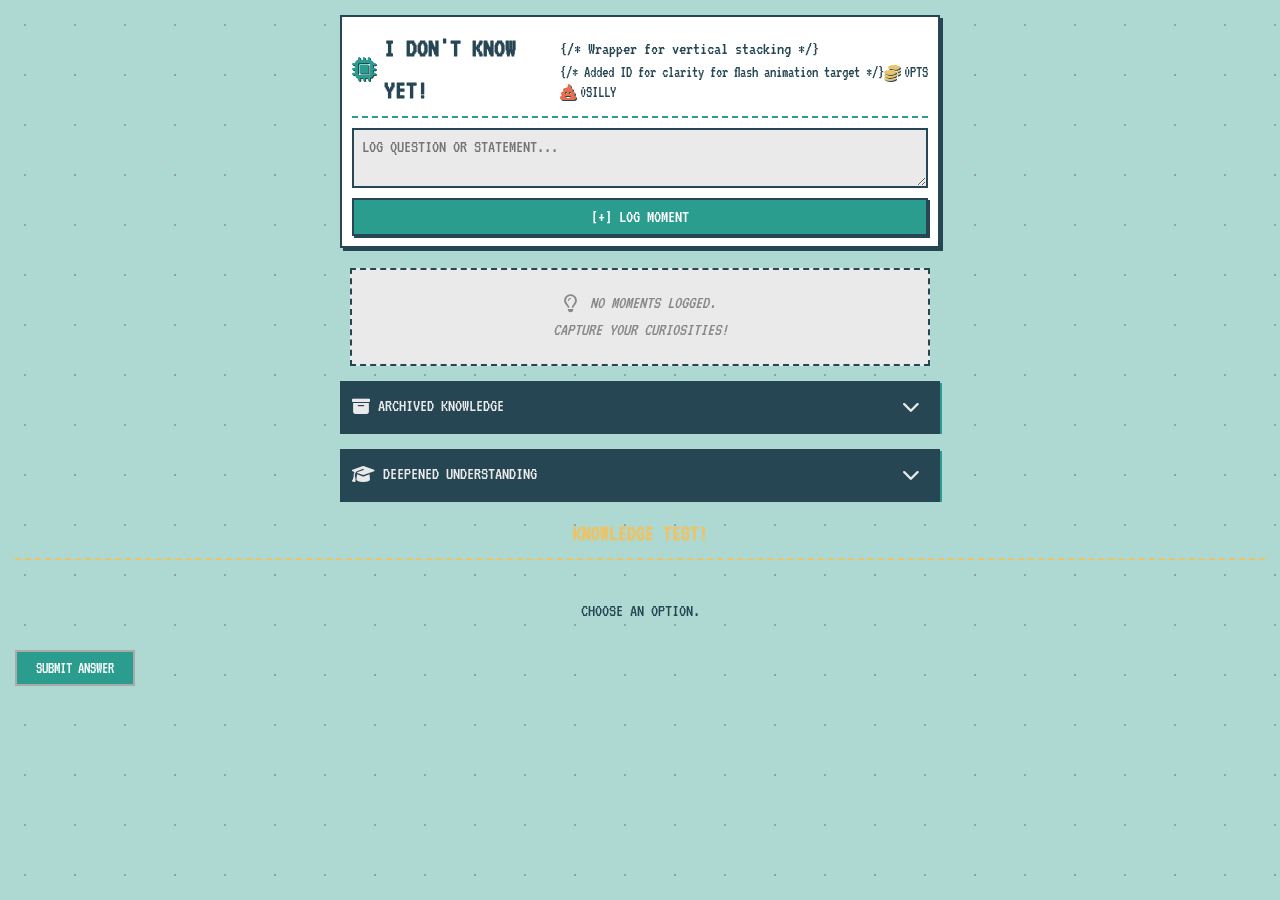
<file: index2.html>
<!DOCTYPE html>
<html lang="en">
<head>
    <meta charset="UTF-8">
    <meta name="viewport" content="width=device-width, initial-scale=1.0">
    <title>I Don't Know Yet! - Retro Final Fix</title>
    <link rel="preconnect" href="https://fonts.googleapis.com">
    <link rel="preconnect" href="https://fonts.gstatic.com" crossorigin>
    <link href="https://fonts.googleapis.com/css2?family=VT323&display=swap" rel="stylesheet">
    <link rel="stylesheet" href="https://cdnjs.cloudflare.com/ajax/libs/font-awesome/6.4.0/css/all.min.css">
    <link rel="stylesheet" href="style.css">
</head>
<body>
    <canvas id="particleCanvas"></canvas>

    <div class="app-container">
        <div class="header-section">
            <div class="app-title-bar">
                <div class="app-title-container"> 
                    <i class="fas fa-microchip title-icon"></i><h1>I Don't Know Yet!</h1> 
                </div>
                <div class="points-section"> {/* Wrapper for vertical stacking */}
                    <div class="points-display" id="mainPointsDisplay"> {/* Added ID for clarity for flash animation target */}
                        <i class="fas fa-coins points-icon"></i> <span id="userPointsDisplay">0</span> PTS
                    </div>
                    <div class="points-display">
                        <i class="fas fa-poo points-icon"></i> <span id="userStupidPointsDisplay">0</span> SILLY
                    </div>
                </div>
            </div>
            <div class="input-area">
                <textarea id="idkInput" placeholder="LOG QUESTION OR STATEMENT..." rows="2"></textarea>
                <button class="log-button" id="logButton">[+] LOG MOMENT</button>
            </div>
        </div>

        <div class="list-controls-bar">
            <div class="select-all-container">
                <button class="select-all-button" id="selectAllButton">SEL. ALL</button>
                <span id="selectedCount">0 SEL</span> {/* This ID must match JS */}
                <span id="reviewedCountDisplay">(0/0 Reviewed)</span>
            </div>
            <button class="test-knowledge-button" id="testKnowledgeButton" disabled>Test Knowledge!</button>
        </div>
        <ul class="moments-list" id="momentsList"></ul>
        <div class="no-moments-placeholder" id="noMomentsPlaceholder" style="display: none;">
            <i class="far fa-lightbulb"></i> NO MOMENTS LOGGED.<br>CAPTURE YOUR CURIOSITIES!
        </div>
        <div class="batch-process-button-container">
            <button class="batch-process-button" id="processSelectedButton"> <i class="fas fa-cog"></i> PROCESS SELECTED </button>
        </div>
        <div class="overall-loading-indicator" id="overallLoadingIndicator"></div>

        <div class="accordion-section archived-knowledge-section">
            <div class="accordion-header" id="archiveHeader">
                <span><i class="fas fa-archive"></i> ARCHIVED KNOWLEDGE</span>
                <i class="fas fa-chevron-down accordion-toggle-icon" id="archiveToggleIcon"></i>
            </div>
            <div class="accordion-content-container" id="archivedItemsListContainer">
                <ul class="moments-list" id="archivedMomentsList"></ul>
                <div class="no-items-placeholder" id="noArchivedPlaceholder" style="display: none;">
                    NO ITEMS ARCHIVED YET.
                </div>
            </div>
        </div>

        <div class="accordion-section deepened-understanding-section">
            <div class="accordion-header" id="deepenedHeader">
                <span><i class="fas fa-graduation-cap"></i> DEEPENED UNDERSTANDING</span>
                <i class="fas fa-chevron-down accordion-toggle-icon" id="deepenedToggleIcon"></i>
            </div>
            <div class="accordion-content-container" id="deepenedItemsListContainer">
                <ul class="moments-list" id="deepenedMomentsList"></ul>
                <div class="no-items-placeholder" id="noDeepenedPlaceholder" style="display: none;">
                    NO ITEMS FULLY MASTERED YET.
                </div>
            </div>
        </div>
    </div>

    <div class="toast-notification" id="toastNotification">Toast message</div>
    <div class="quiz-modal-overlay" id="quizModalOverlay">
        <div class="quiz-modal">
            <h2 id="quizModalTitle">KNOWLEDGE TEST!</h2>
            <div class="quiz-question-area"> <p id="quizQuestionNumber"></p> <p class="quiz-question-text" id="quizQuestionText"></p> </div>
            <div class="quiz-options-container" id="quizOptionsContainer"></div>
            <div class="quiz-feedback-area" id="quizFeedbackArea">CHOOSE AN OPTION.</div>
            <div class="quiz-modal-actions">
                <button class="quiz-modal-button" id="submitQuizAnswerButton" disabled>SUBMIT ANSWER</button>
                <button class="quiz-modal-button" id="nextQuizQuestionButton" style="display: none;">NEXT QUESTION</button>
                <button class="quiz-modal-button" id="finishQuizButton" style="display: none;">FINISH QUIZ</button>
                <button class="quiz-modal-button" id="closeQuizButton" style="display:none;">CLOSE</button>
            </div>
        </div>
    </div>

    <script src="script.js" defer></script>
</body>
</html>
</file>
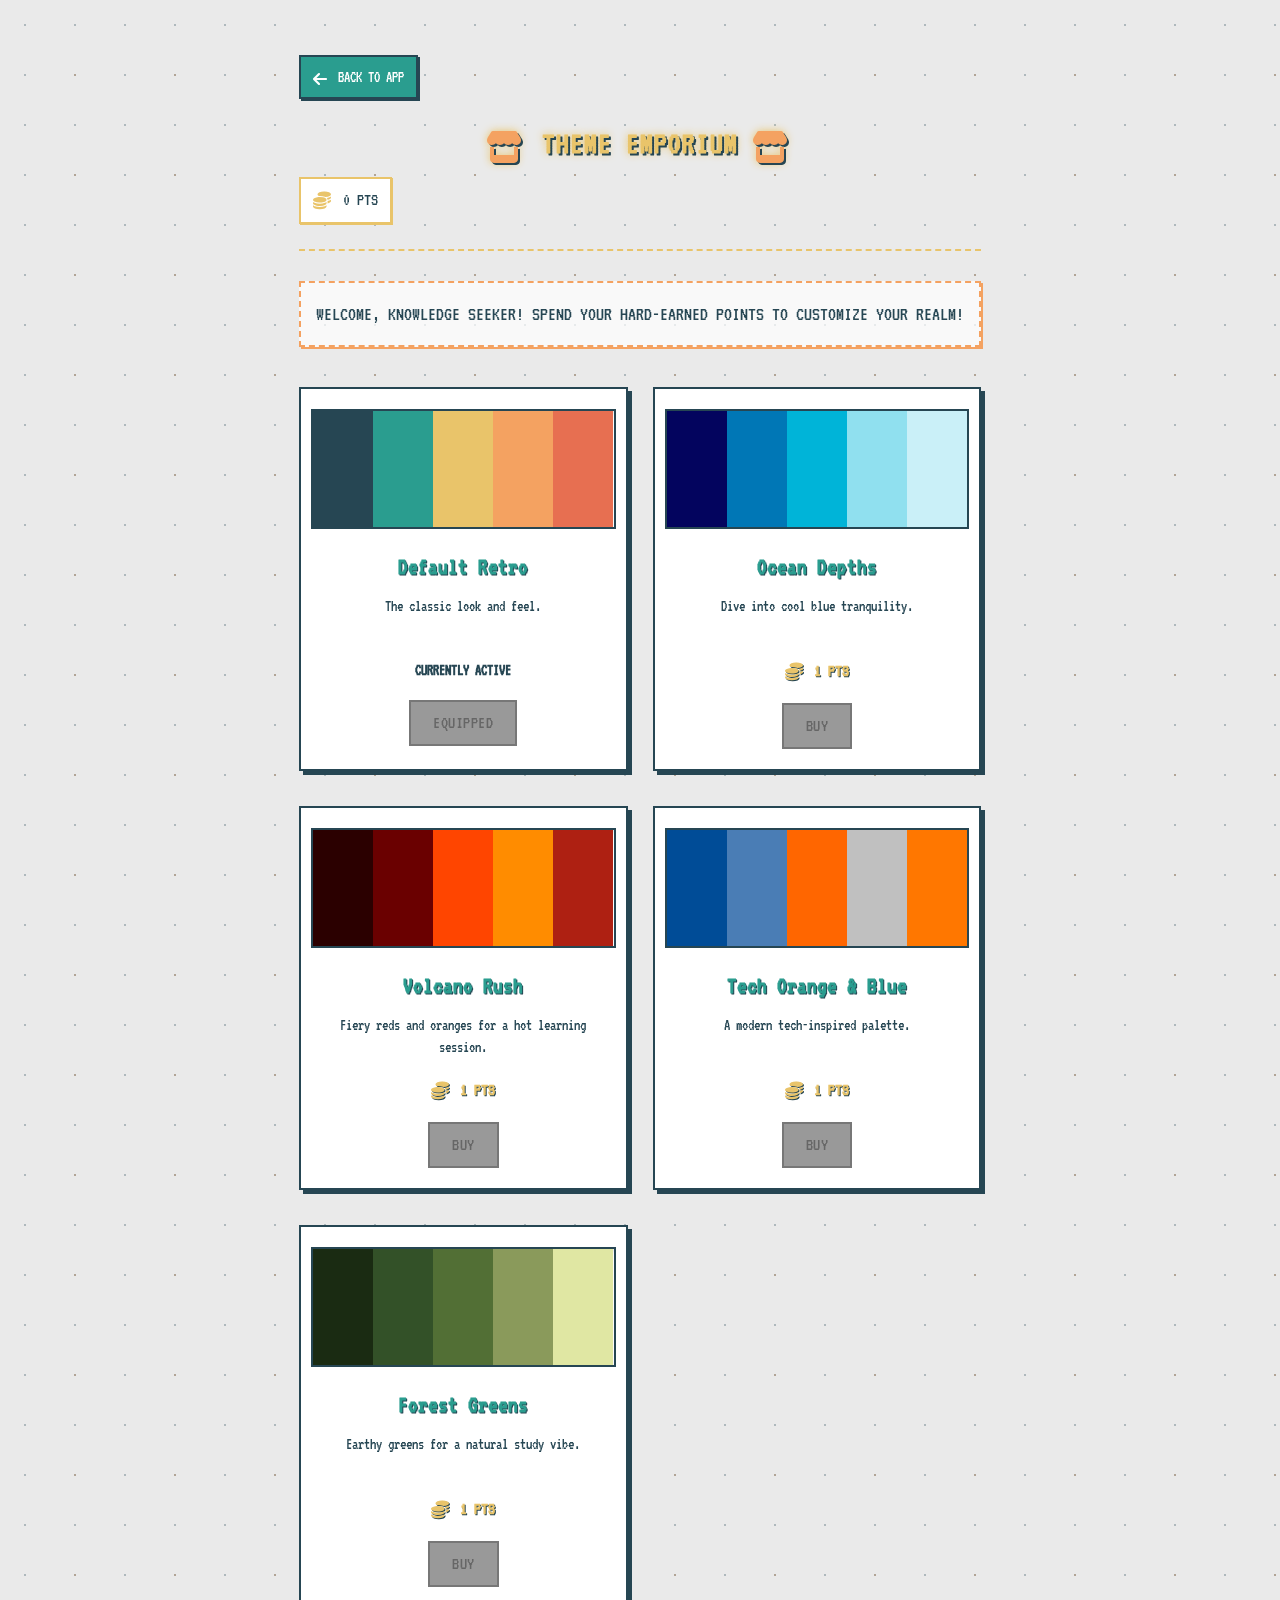
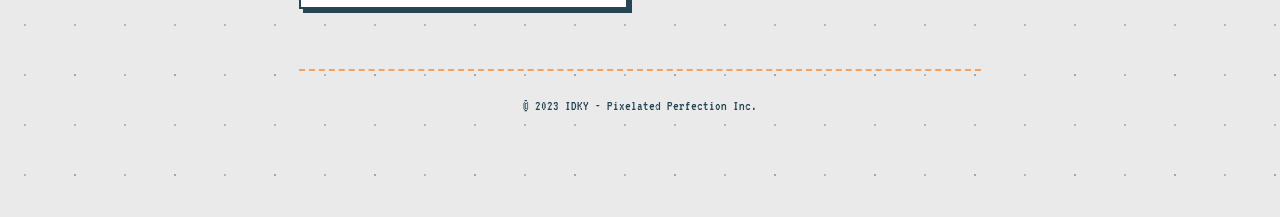
<file: shop.html>
<!DOCTYPE html>
<html lang="en">
<head>
    <meta charset="UTF-8">
    <meta name="viewport" content="width=device-width, initial-scale=1.0">
    <title>THEME SHOP - I DON'T KNOW, YET!</title>
    <link rel="stylesheet" href="style.css"> <!-- Main styles -->
    <link rel="stylesheet" href="shop-style.css"> <!-- Shop-specific styles -->
    <link rel="preconnect" href="https://fonts.googleapis.com">
    <link rel="preconnect" href="https://fonts.gstatic.com" crossorigin>
    <link href="https://fonts.googleapis.com/css2?family=VT323&display=swap" rel="stylesheet">
    <link rel="stylesheet" href="https://cdnjs.cloudflare.com/ajax/libs/font-awesome/6.4.0/css/all.min.css">
</head>
<body>
    <canvas id="particleCanvasShop"></canvas>

    <div class="shop-page-container">
        <header class="shop-header">
            <a href="index.html" class="back-to-app-link">
                <i class="fas fa-arrow-left"></i> BACK TO APP
            </a>
            <h1><i class="fas fa-store"></i> THEME EMPORIUM <i class="fas fa-store"></i></h1>
            <div class="shop-header-pts">
                <i class="fas fa-coins points-icon"></i> <span id="shopPageUserPoints">0</span> PTS
            </div>
        </header>

        <main class="shop-main-content">
            <p class="shop-intro-text">
                WELCOME, KNOWLEDGE SEEKER! SPEND YOUR HARD-EARNED POINTS TO CUSTOMIZE YOUR REALM!
            </p>

            <div class="theme-gallery" id="themeGallery">
                <!-- Theme cards will be dynamically inserted here by JavaScript -->
            </div>
        </main>

        <footer class="shop-footer">
            <p>© 2023 IDKY - Pixelated Perfection Inc.</p>
        </footer>
    </div>

    <script src="shop-script.js"></script> <!-- Link to new shop-specific script -->
</body>
</html>
</file>
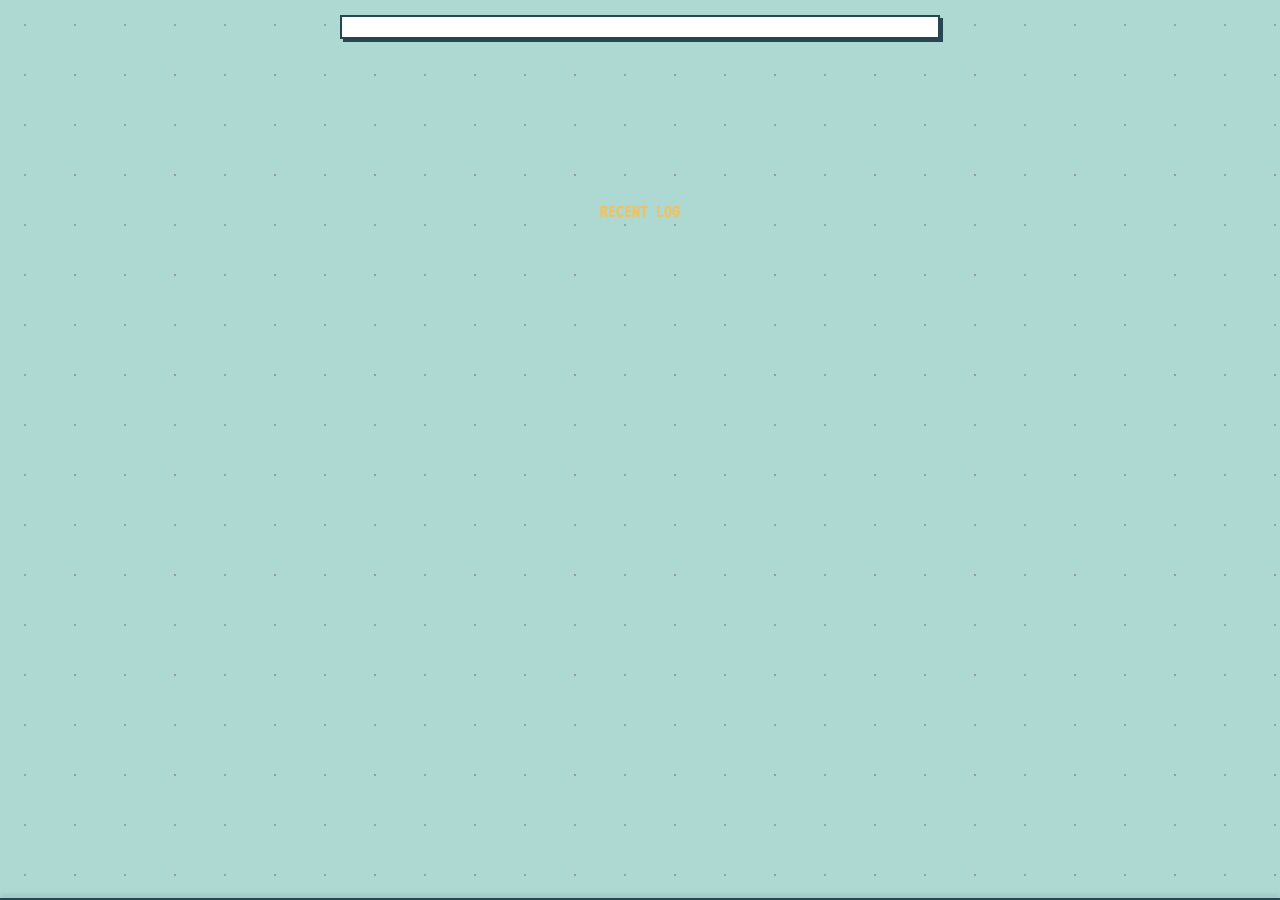
<file: smoke-tracker.html>
<!DOCTYPE html>
<html lang="en">
<head>
    <!-- ========================== METADATA & BROWSER CONFIG ========================== -->
    <meta charset="UTF-8">
    <meta name="viewport" content="width=device-width, initial-scale=1.0">
    <title>Smoke Tracker - IDKY Retro</title>

    <!-- ========================== STYLESHEETS & FONTS ========================== -->
    <link rel="stylesheet" href="style.css">
    <link rel="preconnect" href="https://fonts.googleapis.com">
    <link rel="preconnect" href="https://fonts.gstatic.com" crossorigin>
    <link href="https://fonts.googleapis.com/css2?family=VT323&display=swap" rel="stylesheet">
    <link rel="stylesheet" href="https://cdnjs.cloudflare.com/ajax/libs/font-awesome/6.4.0/css/all.min.css">

    <!-- Inline styles for this specific page -->
    <style>
        /* --- Base & Existing Styles (Modal, Timer, Limits, Log Items, Toolbar etc.) --- */
        /* ... (Keep ALL your existing inline styles from the previous version here) ... */
        .modal-overlay { position: fixed; top: 0; left: 0; width: 100%; height: 100%; background-color: rgba(0,0,0,0.7); display: none; justify-content: center; align-items: center; z-index: 3000; animation: fadeInBg 0.3s ease; }
        .modal-overlay.show { display: flex; }
        .modal-content { background-color: var(--theme-card-bg); padding: 20px; border: var(--pixel-border-width) solid var(--theme-border-main); box-shadow: 4px 4px 0 var(--theme-primary-dark); width: 90%; max-width: 450px; animation: zoomInModal 0.3s ease-out; color: var(--theme-text-main); }
        .modal-content h3 { font-size: 20px; margin-bottom: 15px; color: var(--theme-primary-accent); text-align: center; border-bottom: 1px dashed var(--theme-primary-accent); padding-bottom: 8px; }
        .modal-content textarea { width: 100%; min-height: 80px; padding: 8px; margin-bottom: 15px; border: var(--pixel-border-width) solid var(--theme-border-main); font-family: 'VT323', monospace; font-size: 18px; resize: vertical; background-color: var(--theme-light-bg); color: var(--theme-text-main); outline: none; }
        .modal-actions { display: flex; justify-content: space-around; }
        .modal-actions button { padding: 8px 15px; font-family: 'VT323', monospace; font-size: 16px; border: var(--pixel-border-width) solid var(--theme-primary-dark); cursor: pointer; box-shadow: 1px 1px 0px var(--theme-primary-dark); transition: all 0.1s ease; min-width: 100px; }
        .modal-actions button#saveReasonButton { background-color: var(--theme-primary-accent); color: var(--theme-card-bg); }
        .modal-actions button#cancelReasonButton { background-color: #aaa; color: var(--theme-primary-dark); }
        .add-reason-icon { cursor: pointer; margin-left: 8px; color: var(--theme-tertiary-accent); font-size: 16px; transition: color 0.2s, transform 0.2s; vertical-align: middle; }
        .add-reason-icon.has-reason { color: var(--theme-primary-accent); }
        .timer-display { font-size: 28px; background-color: var(--theme-primary-dark); color: var(--theme-text-on-dark); padding: 5px 10px; border: var(--pixel-border-width) solid var(--theme-primary-accent); margin: 10px auto; text-align: center; width: fit-content; min-width: 80px; box-shadow: inset 1px 1px 0px rgba(0,0,0,0.4); }
        .timer-display.counting-down { border-color: var(--theme-secondary-accent); }
        .timer-display.warning { animation: pulseWarning 1s infinite; border-color: var(--theme-highlight-accent); }
        @keyframes pulseWarning { 0%, 100% { opacity: 1; } 50% { opacity: 0.7; } }
        .limit-setting label { font-size: 16px; margin-right: 5px; }
        .limit-setting input[type="text"], .limit-setting input[type="number"] { width: 70px; padding: 4px; font-family: 'VT323', monospace; font-size: 16px; border: var(--pixel-border-width) solid var(--theme-border-main); background-color: var(--theme-light-bg); color: var(--theme-text-main); text-align: center; }
        .over-limit { color: var(--theme-highlight-accent) !important; font-weight: bold; }
        .log-item-content { display: flex; justify-content: space-between; align-items: center; flex-wrap: wrap; gap: 5px; }
        .log-item-details { display: flex; align-items: center; flex-grow: 1; }
        .log-item-time { font-size: 14px; color: #666; white-space: nowrap; }
        .log-item-reason-icon-container { text-align: right; }
        .shop-toolbar-fixed { position: fixed; bottom: 0; left: 0; width: 100%; background-color: var(--theme-primary-dark); color: var(--theme-text-on-dark); border-top: var(--pixel-border-width) solid var(--theme-border-main); box-shadow: 0 -2px 5px rgba(0,0,0,0.2); z-index: 1000; }
        .shop-toolbar-header-link { display: flex; justify-content: space-between; align-items: center; padding: 8px 15px; font-size: 18px; color: var(--theme-text-on-dark); text-decoration: none; cursor: pointer; }
        .shop-toolbar-header-link:hover { background-color: color-mix(in srgb, var(--theme-primary-dark) 85%, white); }
        .shop-toolbar-header-link i { margin-right: 5px; }
        .shop-pts-display { font-size: 16px; margin-left: auto; margin-right: 15px; }
        @keyframes fadeInBg { from { opacity: 0; } to { opacity: 1; } }
        @keyframes zoomInModal { from { transform: scale(0.8); opacity: 0; } to { transform: scale(1); opacity: 1; } }
        @keyframes pointsFlash { 0%, 100% { transform: scale(1); } 50% { transform: scale(1.15); color: var(--theme-secondary-accent); } }
        #particleCanvas { position: fixed; top: 0; left: 0; width: 100vw; height: 100vh; pointer-events: none; z-index: -1; }


        /* --- NEW: Journal Modal Styles --- */
        #journalModalOverlay {
            /* Uses .modal-overlay styles but with a higher z-index if needed, or keep same */
            z-index: 3500; /* Ensure it's above other modals if any */
        }
        #journalModalContent {
            /* Uses .modal-content styles, but wider and taller */
            max-width: 90vw; /* Wider */
            width: 650px;
            max-height: 85vh;
            display: flex;
            flex-direction: column;
        }
        .journal-header {
            display: flex;
            justify-content: space-between;
            align-items: center;
            margin-bottom: 15px;
            padding-bottom: 10px;
            border-bottom: var(--pixel-border-width) dashed var(--theme-primary-accent);
        }
        .journal-header h2 {
            font-size: 22px;
            color: var(--theme-primary-accent);
            margin: 0;
        }
        .journal-nav button {
            background: var(--theme-secondary-accent);
            color: var(--theme-primary-dark);
            border: var(--pixel-border-width) solid var(--theme-primary-dark);
            padding: 5px 10px;
            font-family: 'VT323', monospace;
            font-size: 16px;
            cursor: pointer;
            margin-left: 8px;
            box-shadow: 1px 1px 0 var(--theme-primary-dark);
        }
        .journal-nav button:hover { filter: brightness(1.1); }
        .journal-calendar-area {
            margin-bottom: 15px;
        }
        .calendar-table {
            width: 100%;
            border-collapse: collapse;
            table-layout: fixed; /* Equal column widths */
        }
        .calendar-table th, .calendar-table td {
            border: var(--pixel-border-width) solid var(--theme-border-main);
            padding: 5px;
            text-align: center;
            vertical-align: top;
            height: 60px; /* Min height for day cells */
            font-size: 14px;
        }
        .calendar-table th {
            background-color: var(--theme-light-bg);
            color: var(--theme-text-main);
            font-size: 16px;
        }
        .calendar-day-cell {
            cursor: default;
            position: relative; /* For icon positioning */
        }
        .calendar-day-cell.has-logs {
            cursor: pointer;
            background-color: var(--theme-card-bg);
        }
        .calendar-day-cell.has-logs:hover {
            background-color: color-mix(in srgb, var(--theme-card-bg) 90%, var(--theme-primary-accent) 20%);
        }
        .calendar-day-cell.other-month {
            color: #aaa;
            background-color: var(--theme-light-bg) !important; /* Force different bg for non-current month days */
            cursor: default !important;
        }
        .day-number {
            display: block;
            font-size: 16px;
            margin-bottom: 3px;
        }
        .day-log-icon {
            font-size: 20px; /* Adjust icon size */
            position: absolute;
            bottom: 5px;
            left: 50%;
            transform: translateX(-50%);
        }
        .day-log-icon.exceeded { color: var(--theme-highlight-accent); } /* Red */
        .day-log-icon.under-limit { color: var(--theme-primary-accent); } /* Green */
        .day-log-icon.met-limit { color: var(--theme-secondary-accent); } /* Yellow/Orange */

        .journal-daily-logs-area {
            border-top: var(--pixel-border-width) dashed var(--theme-tertiary-accent);
            padding-top: 15px;
            flex-grow: 1; /* Allows this area to take remaining space */
            overflow-y: auto; /* Scroll for daily logs if many */
            max-height: 250px; /* Limit height if calendar takes much space */
        }
        .journal-daily-logs-area h4 {
            font-size: 18px;
            color: var(--theme-primary-dark);
            margin-bottom: 10px;
        }
        .journal-daily-logs-area .moments-list { /* Reuse existing list style */
            padding-left: 0; /* Override if needed */
        }
        .journal-daily-logs-area .no-logs-for-day {
            text-align: center;
            color: #888;
            padding: 10px;
        }
        .journal-close-button {
            margin-top: 15px;
            padding: 8px 15px;
            font-size: 16px;
            background-color: var(--theme-tertiary-accent);
            color: var(--theme-card-bg);
            border: var(--pixel-border-width) solid var(--theme-primary-dark);
            box-shadow: 1px 1px 0 var(--theme-primary-dark);
            cursor: pointer;
            display: block; /* Make it block to center with margin auto */
            width: fit-content;
            margin-left: auto;
            margin-right: auto;
        }
        .view-all-logs-button { /* Style for the button below recent logs */
            display: block; /* Or inline-block */
            margin: 15px auto 0 auto; /* Center it */
            padding: 8px 15px;
            font-size: 16px;
            background-color: var(--theme-secondary-accent);
            color: var(--theme-primary-dark);
            border: var(--pixel-border-width) solid var(--theme-primary-dark);
            box-shadow: 1px 1px 0 var(--theme-primary-dark);
            cursor: pointer;
            text-align: center;
        }
        .view-all-logs-button:hover { filter: brightness(1.1); }
    </style>
</head>
<body>
    <!-- ========================== PARTICLE CANVAS ========================== -->
    <canvas id="particleCanvas"></canvas>

    <!-- ========================== MAIN APP CONTAINER ========================== -->
    <div class="app-container" style="padding-bottom: 70px;">

        <!-- SECTION: HEADER (Title & Stats) -->
        <div class="header-section"> <!-- ... (Header content as before) ... --> </div>

        <!-- SECTION: MAIN TRACKER CONTENT -->
        <div class="smoke-tracker-content">
            <!-- SUB-SECTION: Cigarette Logging -->
            <div class="log-actions-section moment-card" style="padding: 15px; margin-bottom: 15px; text-align: center;"> <!-- ... (Button as before) ... --> </div>

            <!-- SUB-SECTION: Vape Timer -->
            <div class="vape-timer-section moment-card" style="padding: 15px; margin-bottom: 15px; text-align: center;"> <!-- ... (Vape timer as before) ... --> </div>

            <!-- SUB-SECTION: Daily Status & Limits -->
            <div class="status-limit-section moment-card" style="padding: 10px; margin-bottom: 15px;"> <!-- ... (Status & Limits as before) ... --> </div>

            <!-- SUB-SECTION: Log History -->
            <div class="log-history-section">
                <h2 style="text-align: center; color: var(--theme-secondary-accent); font-size: 20px; margin-bottom: 10px;">RECENT LOG</h2>
                <ul class="moments-list" id="smokeLogList">
                    <li class="moment-card no-items-placeholder" id="noLogsPlaceholder" style="padding: 15px; text-align: center; color: #888; display: none;">NO LOGS YET TODAY</li>
                </ul>
                <!-- NEW: View All Logs Button -->
                <button class="view-all-logs-button" id="viewAllLogsButton" style="display: none;">
                    <i class="fas fa-book-open"></i> VIEW ALL LOGS
                </button>
            </div>

            <!-- SUB-SECTION: Progress Overview -->
            <div class="progress-section moment-card" style="padding: 10px; margin-top: 20px; text-align: center; background-color: var(--theme-light-bg);"> <!-- ... (Progress as before) ... --> </div>
        </div>
    </div>

    <!-- ========================== SHOP TOOLBAR LINK ========================== -->
     <div class="shop-toolbar-fixed" id="shopToolbar"> <!-- ... (Toolbar link as before) ... --> </div>

    <!-- ========================== REASON INPUT MODAL ========================== -->
    <div class="modal-overlay" id="reasonModalOverlay"> <!-- ... (Reason modal as before) ... --> </div>

    <!-- ========================== NEW: JOURNAL MODAL ========================== -->
    <div class="modal-overlay" id="journalModalOverlay">
        <div class="modal-content" id="journalModalContent">
            <div class="journal-header">
                <h2 id="journalMonthYear">Log Journal</h2>
                <div class="journal-nav">
                    <button id="journalPrevMonth"><i class="fas fa-chevron-left"></i> PREV</button>
                    <button id="journalNextMonth">NEXT <i class="fas fa-chevron-right"></i></button>
                </div>
            </div>

            <div class="journal-calendar-area">
                <table class="calendar-table">
                    <thead>
                        <tr><th>Sun</th><th>Mon</th><th>Tue</th><th>Wed</th><th>Thu</th><th>Fri</th><th>Sat</th></tr>
                    </thead>
                    <tbody id="journalCalendarBody">
                        <!-- Calendar days will be generated by JS -->
                    </tbody>
                </table>
            </div>

            <div class="journal-daily-logs-area">
                <h4 id="journalSelectedDayHeader">Select a day to view logs.</h4>
                <ul class="moments-list" id="journalDailyLogList">
                    <!-- Daily logs will be rendered here -->
                </ul>
                <div class="no-logs-for-day" id="journalNoLogsForDay" style="display: none;">No logs recorded for this day.</div>
            </div>

            <button class="journal-close-button" id="journalCloseButton">CLOSE JOURNAL</button>
        </div>
    </div>
    <!-- END ========================== NEW: JOURNAL MODAL ========================== -->

    <!-- ========================== TOAST NOTIFICATION ========================== -->
    <div class="toast-notification" id="toastNotification">Toast message</div>

    <!-- ========================== SCRIPT FILE ========================== -->
    <script src="smoke-tracker-script.js"></script>
</body>
</html>
</file>
<file: style.css>
/* ==========================================================================
   STYLE.CSS - Main Stylesheet for IDKY Retro Apps
   ========================================================================== */

/* ==========================================================================
   SECTION: ROOT VARIABLES & DEFAULTS
   ========================================================================== */
:root {
    /* Default Theme Values (Fallback) */
    --retro-dark-default: #264653;
    --retro-teal-default: #2A9D8F;
    --retro-yellow-default: #E9C46A;
    --retro-orange-default: #F4A261;
    --retro-coral-default: #E76F51;
    --retro-light-bg-default: #EAEAEA;
    --retro-card-bg-default: #FFFFFF;
    --retro-text-on-dark-default: #EAEAEA;
    --retro-page-bg-default: rgb(174, 217, 211);

    /* Generic Theme Variables - JS updates these */
    --theme-primary-dark: var(--retro-dark-default);
    --theme-primary-accent: var(--retro-teal-default);
    --theme-secondary-accent: var(--retro-yellow-default);
    --theme-tertiary-accent: var(--retro-orange-default);
    --theme-highlight-accent: var(--retro-coral-default);
    --theme-light-bg: var(--retro-light-bg-default);
    --theme-card-bg: var(--retro-card-bg-default);
    --theme-text-main: var(--retro-dark-default);
    --theme-border-main: var(--retro-dark-default);
    --theme-text-on-dark: var(--retro-text-on-dark-default);
    --theme-page-bg: var(--retro-page-bg-default);

    /* Common Sizing & Styling Variables */
    --pixel-border-width: 2px;
}

/* Basic Reset */
* { margin: 0; padding: 0; box-sizing: border-box; }

/* Base Body Styles */
body {
    font-family: 'VT323', monospace;
    color: var(--theme-text-main);
    line-height: 1.5;
    padding: 15px;
    font-size: 18px;
    overflow-x: hidden;
    background-color: var(--theme-page-bg);
    background-image:
        radial-gradient(rgba(38, 70, 83, 0.3) 1px, transparent 1px),
        radial-gradient(rgba(244, 162, 97, 0.4) 1px, transparent 1px);
    background-size: 50px 50px, 100px 100px;
    background-position: 0 0, 25px 25px;
    padding-bottom: 80px; /* Increased default bottom padding for fixed toolbars */
}

/* General Icon Styling */
i.fas, i.far, i.fab { vertical-align: middle; margin-right: 5px; }


/* ==========================================================================
   SECTION: LAYOUT CONTAINERS
   ========================================================================== */
.app-container { max-width: 600px; margin: 0 auto; }


/* ==========================================================================
   SECTION: HEADER ELEMENTS (Shared by index.html, smoke-tracker.html)
   ========================================================================== */
.header-section {
    background-color: var(--theme-card-bg);
    padding: 10px;
    border: var(--pixel-border-width) solid var(--theme-border-main);
    margin-bottom: 20px;
    box-shadow: 3px 3px 0px 0px var(--theme-primary-dark);
}
.app-title-bar {
    display: flex; justify-content: center; align-items: center;
    margin-bottom: 10px; padding-bottom: 5px;
    border-bottom: var(--pixel-border-width) dashed var(--theme-primary-accent);
}
.app-title-container { display: flex; align-items: center; }
.app-title-container i.title-icon {
    font-size: 24px; color: var(--theme-primary-accent); margin-right: 8px;
    text-shadow: 1px 1px 0px var(--theme-primary-dark); transition: transform 0.2s ease-out;
}
.app-title-container:hover i.title-icon { transform: rotate(-10deg) scale(1.1); }
.app-title-container h1 { font-size: 28px; color: var(--theme-text-main); text-transform: uppercase; }
.header-stats-bar { display: flex; justify-content: space-around; align-items: center; padding: 0; margin-bottom: 10px; margin-top: 5px; flex-wrap: wrap; gap: 10px;}
.points-display {
    font-size: 16px; color: var(--theme-text-main); transition: transform 0.1s ease-out, color 0.1s ease-out;
    line-height: 1.2; white-space: nowrap; display: flex; align-items: center;
}
.points-display:hover { transform: scale(1.05); }
.points-display.points-earned-flash { animation: pointsFlash 0.5s ease-in-out; }
.points-display i.points-icon { margin-right: 4px; text-shadow: 1px 1px 0px var(--theme-primary-dark); transition: transform 0.2s ease-in-out; }
.points-display:hover i.points-icon { transform: translateY(-1px) rotate(5deg); }
.points-display i.fa-coins { color: var(--theme-secondary-accent); }
.points-display i.fa-poo { color: var(--theme-highlight-accent); }
.points-display i.fa-star.gold-star-icon { color: var(--theme-secondary-accent); }
.points-display i.fa-calendar-check { color: var(--theme-primary-accent); }

/* API Key Area (index.html) */
.api-key-area {
    display: flex;
    gap: 10px;
    margin-bottom: 10px;
    align-items: center;
}
#userApiKeyInput { /* Specifically for index.html */
    flex-grow: 1;
    /* Inherits general input styling */
}
#saveApiKeyButton { /* Specifically for index.html */
    padding: 6px 10px;
    font-family: 'VT323', monospace;
    font-size: 16px;
    background-color: var(--theme-tertiary-accent);
    color: var(--theme-card-bg);
    border: var(--pixel-border-width) solid var(--theme-primary-dark);
    cursor: pointer;
    box-shadow: 1px 1px 0px var(--theme-primary-dark);
    transition: all 0.1s ease;
    white-space: nowrap;
}
#saveApiKeyButton:hover:not(:disabled) { background-color: color-mix(in srgb, var(--theme-tertiary-accent) 90%, black); transform: translateY(-1px); box-shadow: 2px 2px 0px var(--theme-primary-dark); }
#saveApiKeyButton:active:not(:disabled) { transform: translate(1px, 1px); box-shadow: none; }
#saveApiKeyButton:disabled { background-color: #aaa; color: #777; cursor:not-allowed; box-shadow: none;}


/* Input Area for Logging (index.html) */
.input-area { /* Specifically for index.html */
    display: flex;
    flex-direction: column;
    gap: 10px;
}
#idkInput { /* Specifically for index.html */
    min-height: 60px;
    /* Inherits general textarea styling */
}
/* #logButton uses .log-button style */


/* ==========================================================================
   SECTION: LIST CONTROLS BAR (index.html)
   ========================================================================== */
.list-controls-bar {
    display: flex;
    justify-content: space-between;
    align-items: center;
    padding: 8px;
    background-color: var(--theme-light-bg);
    border: var(--pixel-border-width) solid var(--theme-border-main);
    margin-bottom: 15px;
    box-shadow: 2px 2px 0px var(--theme-primary-dark);
    flex-wrap: wrap;
    gap: 10px;
}
.select-all-container {
    display: flex;
    align-items: center;
    gap: 8px;
    flex-grow: 1;
    min-width: 180px; /* Adjust as needed for content */
}
#selectAllButton, #testKnowledgeButton {
    font-family: 'VT323', monospace;
    padding: 6px 12px;
    font-size: 16px;
    border: var(--pixel-border-width) solid var(--theme-primary-dark);
    cursor: pointer;
    box-shadow: 1px 1px 0px var(--theme-primary-dark);
    transition: all 0.1s ease;
    white-space: nowrap;
    flex-shrink: 0;
}
#selectAllButton {
    background-color: var(--theme-tertiary-accent);
    color: var(--theme-card-bg);
}
#testKnowledgeButton {
    background-color: var(--theme-secondary-accent);
    color: var(--theme-primary-dark);
}
#selectAllButton:hover:not(:disabled), #testKnowledgeButton:hover:not(:disabled) {
    transform: translateY(-1px);
    box-shadow: 2px 2px 0px var(--theme-primary-dark);
}
#selectAllButton:active:not(:disabled), #testKnowledgeButton:active:not(:disabled) {
    transform: translate(1px, 1px);
    box-shadow: none;
}
#selectAllButton:disabled, #testKnowledgeButton:disabled {
    background-color: #ccc; color: #888; border-color: #aaa;
    cursor: not-allowed; transform: none; box-shadow: none;
}
#selectedCount, #reviewedCountDisplay {
    font-size: 14px;
    color: var(--theme-text-main);
    background-color: color-mix(in srgb, var(--theme-card-bg) 80%, transparent);
    padding: 2px 5px;
    border: 1px dashed var(--theme-border-main);
    white-space: nowrap;
}

/* ==========================================================================
   SECTION: CARDS & LIST ITEMS (General + IDKY Moment Cards)
   ========================================================================== */
.moment-card { /* General card style */
    background-color: var(--theme-card-bg); color: var(--theme-text-main);
    margin-bottom: 10px; border: var(--pixel-border-width) solid var(--theme-border-main);
    box-shadow: 3px 3px 0px 0px var(--theme-primary-dark);
    animation: retroFadeIn 0.3s ease-out forwards; opacity: 0;
    transition: transform 0.2s ease-out, box-shadow 0.2s ease-out;
}
.moment-card:hover { transform: translateY(-2px) translateX(-1px); box-shadow: 4px 4px 2px 0px var(--theme-primary-dark), 0 0 5px rgba(from var(--theme-primary-accent) r g b / 0.3); }

/* Specific styling for IDKY moment cards */
.moments-list > .moment-card, /* Target direct children if needed */
.archived-items-list-container .moment-card,
.deepened-items-list-container .moment-card {
    padding: 0; /* Inner elements will have padding */
}
.moment-card .moment-header {
    display: flex; align-items: center; gap: 8px;
    padding: 8px;
    cursor: pointer;
}
.moment-card .moment-checkbox-container input[type="checkbox"] {
    width: 18px; height: 18px; cursor: pointer;
    accent-color: var(--theme-primary-accent);
}
.moment-card .moment-text-container { flex-grow: 1; display: flex; justify-content: space-between; align-items: center; }
.moment-card .moment-main-text { flex-grow:1; display: flex; justify-content: space-between; align-items: baseline; flex-wrap: wrap; gap: 5px;}
.moment-card .moment-text { /* Main text of the moment */ }
.moment-card .moment-timestamp { font-size: 0.8em; color: #777; margin-left: 10px; white-space: nowrap; }
.moment-card .status-indicator { display: inline-block; padding: 1px 4px; font-size: 0.7em; margin-left: 5px; border: 1px solid; border-radius: 3px; font-weight: bold; }
.status-indicator.status-question { background-color: var(--theme-tertiary-accent); color: var(--theme-card-bg); border-color: var(--theme-primary-dark); }
.status-indicator.status-correct { background-color: var(--theme-primary-accent); color: var(--theme-card-bg); border-color: var(--theme-primary-dark); }
.status-indicator.status-incorrect { background-color: var(--theme-highlight-accent); color: var(--theme-card-bg); border-color: var(--theme-primary-dark); }
.status-indicator.status-unclear { background-color: var(--theme-secondary-accent); color: var(--theme-primary-dark); border-color: var(--theme-primary-dark); }

.moment-card .expand-icon { transition: transform 0.2s; padding-left: 5px; /* Give icon some space */ }
.moment-card .expand-icon.expanded { transform: rotate(180deg); }
.moment-card .moment-actions .action-button,
.moment-card .moment-actions .review-button {
    background-color: transparent; border: none; box-shadow: none; padding: 3px 6px;
    color: var(--theme-tertiary-accent); font-size: 1.1em; /* Make icons a bit bigger */
}
.moment-card .moment-actions .review-button.reviewed-true { color: var(--theme-primary-accent); }
.moment-card .moment-actions .action-button:hover { color: var(--theme-highlight-accent); transform: scale(1.1); }


.moment-card .moment-answer-wrapper {
    padding: 8px 12px;
    border-top: 1px dashed var(--theme-primary-accent);
    margin-top: 8px;
    display: none;
}
.moment-card .moment-answer-wrapper.expanded { display: block; }
.moment-answer-content { margin-bottom: 8px; line-height: 1.4; font-size: 0.95em; }
.moment-answer-content .spinner-char { display: inline-block; animation: spin 1s linear infinite; }
.regenerate-answer-button-container { text-align: right; margin-top: 5px; }
.regenerate-answer-button {
    font-family: 'VT323', monospace; padding: 4px 8px; font-size: 14px;
    background-color: var(--theme-tertiary-accent); color: var(--theme-card-bg);
    border: var(--pixel-border-width) solid var(--theme-primary-dark);
    cursor: pointer; box-shadow: 1px 1px 0px var(--theme-primary-dark); transition: all 0.1s ease;
}
.regenerate-answer-button:hover:not(:disabled) { background-color: color-mix(in srgb, var(--theme-tertiary-accent) 90%, black); transform: translateY(-1px); box-shadow: 2px 2px 0px var(--theme-primary-dark); }
.regenerate-answer-button:disabled { background-color: #777; color: #bbb; border-color: #555; cursor: not-allowed; box-shadow: none; }

.moment-card.newly-added { border-left: 5px solid var(--theme-secondary-accent); animation: retroFadeIn 0.3s ease-out forwards, retroPulseBorder 1.5s 0.3s ease-in-out; }
.moment-card.type-statement.verdict-correct { border-left: 5px solid var(--theme-primary-accent); }
.moment-card.type-statement.verdict-incorrect { border-left: 5px solid var(--theme-highlight-accent); }
.moment-card.type-statement.verdict-unclear { border-left: 5px solid var(--theme-secondary-accent); }
.moment-card.type-question { border-left: 5px solid var(--theme-tertiary-accent); }
.moment-card.user-reviewed { background-color: color-mix(in srgb, var(--theme-light-bg) 95%, var(--theme-secondary-accent) 5%); }
/* Styles for archived/deepened cards */
.archived-moment-card .moment-timestamp, .deepened-moment-card .moment-timestamp { font-style: italic; }
.archived-moment-card.archive-revised { border-right: 5px solid var(--theme-secondary-accent); }
.deepened-moment-card { border: var(--pixel-border-width) solid var(--theme-secondary-accent); box-shadow: 3px 3px 0 var(--theme-secondary-accent);}
.deepened-moment-card.mastered-celebrate-pop { animation: masteredPop 0.5s ease-out; }


/* ==========================================================================
   SECTION: FORMS & INPUTS (General)
   ========================================================================== */
textarea, input[type="text"], input[type="number"] {
    font-family: 'VT323', monospace;
    border: var(--pixel-border-width) solid var(--theme-border-main);
    background-color: var(--theme-light-bg); color: var(--theme-text-main);
    padding: 8px; font-size: 18px; outline: none;
    transition: border-color 0.2s, box-shadow 0.2s, background-color 0.2s;
}
textarea { width: 100%; resize: vertical; }
input[type="text"], input[type="number"] { padding: 6px; font-size: 16px; }
textarea:hover, input[type="text"]:hover, input[type="number"]:hover { border-color: var(--theme-tertiary-accent); }
textarea:focus, input[type="text"]:focus, input[type="number"]:focus {
    border-color: var(--theme-primary-accent); background-color: var(--theme-card-bg);
    box-shadow: inset 2px 2px 0px rgba(0,0,0,0.1);
}
/* Main Action Buttons (e.g. Log Moment, Log Cigarette) */
.log-button {
    background-color: var(--theme-primary-accent); color: var(--theme-card-bg);
    font-family: 'VT323', monospace; font-size: 18px; padding: 8px 15px;
    border: var(--pixel-border-width) solid var(--theme-primary-dark);
    cursor: pointer; text-align: center; width: 100%; outline: none;
    transition: all 0.1s ease; box-shadow: 2px 2px 0px var(--theme-primary-dark);
}
.log-button:hover:not(:disabled) { background-color: color-mix(in srgb, var(--theme-primary-accent) 90%, black); transform: translateY(-1px); box-shadow: 3px 3px 0px var(--theme-primary-dark); }
.log-button:active:not(:disabled) { transform: translate(2px, 2px); box-shadow: none; }
.log-button:disabled { background-color: #ccc; color: #888; border-color: #aaa; cursor: not-allowed; transform: none; box-shadow: none; }

/* Smaller Action Buttons (e.g. Set Limit, Modal buttons) */
.action-button {
    font-family: 'VT323', monospace; padding: 4px 8px; font-size: 14px;
    background-color: var(--theme-tertiary-accent); color: var(--theme-card-bg);
    border: var(--pixel-border-width) solid var(--theme-primary-dark);
    cursor: pointer; outline: none; box-shadow: 1px 1px 0px var(--theme-primary-dark);
    transition: all 0.1s ease; text-align: center;
}
.action-button:hover:not(:disabled) { background-color: color-mix(in srgb, var(--theme-tertiary-accent) 90%, black); transform: translateY(-1px); box-shadow: 2px 2px 0px var(--theme-primary-dark); }
.action-button:active:not(:disabled) { transform: translate(1px, 1px); box-shadow: none; }
.action-button:disabled { background-color: #ccc; color: #888; border-color: #aaa; cursor: not-allowed; transform: none; box-shadow: none; }

/* Limit Setting Area (Smoke Tracker) */
.limit-setting { display: flex; gap: 10px; align-items: center; justify-content: center; flex-wrap: wrap;}
.limit-setting label { font-size: 16px; margin-right: 5px; color: var(--theme-text-main); }
.limit-setting input[type="text"], .limit-setting input[type="number"] { width: 70px; font-size: 16px; text-align: center; }
.limit-setting .action-button { font-family: 'VT323', monospace; }


/* ==========================================================================
   SECTION: SMOKE TRACKER SPECIFIC UI
   ========================================================================== */
.smoke-tracker-content .moment-card { padding: 15px; } /* General padding for smoke tracker sections */
.timer-display {
    font-size: 28px; background-color: var(--theme-primary-dark); color: var(--theme-text-on-dark);
    padding: 5px 10px; border: var(--pixel-border-width) solid var(--theme-primary-accent);
    margin: 10px auto; text-align: center; width: fit-content; min-width: 80px;
    box-shadow: inset 1px 1px 0px rgba(0,0,0,0.4);
}
.timer-display.counting-down { border-color: var(--theme-secondary-accent); }
.timer-display.warning { animation: pulseWarning 1s infinite; border-color: var(--theme-highlight-accent); }
/* smokeLogList uses .moments-list which has no base style, items are .moment-card */
#smokeLogList .moment-card { padding: 8px !important; } /* Specific padding for log items */
.log-item-content { display: flex; justify-content: space-between; align-items: center; flex-wrap: wrap; gap: 5px; }
.log-item-details { display: flex; align-items: center; flex-grow: 1; }
.log-item-time { font-size: 14px; color: #666; white-space: nowrap; }
.log-item-reason-icon-container { text-align: right; }
.add-reason-icon { cursor: pointer; margin-left: 8px; color: var(--theme-tertiary-accent); font-size: 16px; transition: color 0.2s, transform 0.2s; vertical-align: middle; }
.add-reason-icon:hover { color: var(--theme-highlight-accent); transform: scale(1.1); }
.add-reason-icon.has-reason { color: var(--theme-primary-accent); }


/* ==========================================================================
   SECTION: ACCORDIONS (IDKY App Specific)
   ========================================================================== */
.accordion-section { margin-bottom: 15px; }
.accordion-header {
    display: flex; justify-content: space-between; align-items: center;
    padding: 10px; background-color: var(--theme-primary-dark);
    color: var(--theme-text-on-dark); border: var(--pixel-border-width) solid var(--theme-primary-dark);
    cursor: pointer; box-shadow: 2px 2px 0px var(--theme-primary-accent);
    transition: background-color 0.2s;
}
.accordion-header:hover { background-color: color-mix(in srgb, var(--theme-primary-dark) 85%, var(--theme-secondary-accent)); }
.accordion-header span { display: flex; align-items: center; }
.accordion-header i { margin-right: 8px; } /* Icon before title text */
.accordion-toggle-icon { transition: transform 0.3s ease-out; } /* The chevron icon */
.accordion-toggle-icon.expanded { transform: rotate(180deg); }
.accordion-content-container {
    max-height: 0;
    overflow-y: auto; /* Allow scroll if content exceeds max-height */
    transition: max-height 0.3s ease-out, padding 0.3s ease-out;
    background-color: var(--theme-card-bg);
    border: var(--pixel-border-width) solid var(--theme-border-main);
    border-top: none;
    padding: 0 10px;
}
.accordion-content-container.expanded {
    max-height: 400px; /* Or a more suitable fixed height for scrollable content */
    padding: 10px;
}


/* Batch Process Button Container (index.html) */
.batch-process-button-container { text-align: center; margin: 15px 0; }
#processSelectedButton { /* This already uses .log-button */
    width: auto; /* Don't force full width unless desired */
    padding: 8px 20px;
    background-color: var(--theme-secondary-accent); /* Different color to stand out */
    color: var(--theme-primary-dark);
}
#processSelectedButton:hover:not(:disabled) { background-color: color-mix(in srgb, var(--theme-secondary-accent) 90%, black); }


/* Overall Loading Indicator (index.html) */
.overall-loading-indicator {
    text-align: center; padding: 10px; font-size: 1.1em; color: var(--theme-primary-accent);
    background-color: var(--theme-light-bg); border: var(--pixel-border-width) dashed var(--theme-primary-accent);
    margin: 10px 0; display: none;
}


/* Placeholder for empty lists (General) */
.no-moments-placeholder, .no-items-placeholder, .no-logs-placeholder {
    text-align: center; padding: 20px; color: #888; font-style: italic;
    background-color: var(--theme-light-bg);
    border: var(--pixel-border-width) dashed var(--theme-border-main);
    margin: 10px;
}


/* ==========================================================================
   SECTION: MODALS (General + Quiz Modal)
   ========================================================================== */
.modal-overlay {
    position: fixed; top: 0; left: 0; width: 100%; height: 100%; background-color: rgba(0,0,0,0.7);
    display: none; justify-content: center; align-items: center; z-index: 3000; animation: fadeInBg 0.3s ease;
}
.modal-overlay.show { display: flex; }
.modal-content { /* General modal content box */
    background-color: var(--theme-card-bg); padding: 20px; border: var(--pixel-border-width) solid var(--theme-primary-dark);
    box-shadow: 4px 4px 0 var(--theme-primary-dark); width: 90%; animation: zoomInModal 0.3s ease-out;
    color: var(--theme-text-main); max-width: 450px; /* Default max-width */
}
/* Reason Modal Specifics */
.modal-content h3 { font-size: 20px; margin-bottom: 15px; color: var(--theme-primary-accent); text-align: center; border-bottom: 1px dashed var(--theme-primary-accent); padding-bottom: 8px; }
.modal-content textarea { margin-bottom: 15px; min-height: 80px; }
.modal-actions { display: flex; justify-content: space-around; }
.modal-actions button { min-width: 100px; /* Inherits .action-button styles generally */ }
.modal-actions button#saveReasonButton { background-color: var(--theme-primary-accent); color: var(--theme-card-bg); }
.modal-actions button#cancelReasonButton { background-color: #aaa; color: var(--theme-primary-dark); }

/* Quiz Modal styles (index.html) */
.quiz-modal-overlay .modal-content { /* Target .modal-content specifically inside quiz overlay */
    max-width: 550px; /* Quiz modal can be a bit wider */
}
.quiz-modal h2 { /* Overrides .modal-content h3 for quiz */
    font-size: 22px; color: var(--theme-secondary-accent); text-align: center; margin-bottom: 15px;
    border-bottom: var(--pixel-border-width) dashed var(--theme-secondary-accent); padding-bottom: 8px;
}
.quiz-question-area { margin-bottom: 15px; }
#quizQuestionNumber { font-size: 0.9em; color: #777; text-align: right; }
.quiz-question-text { font-size: 1.1em; margin-bottom: 10px; }
.quiz-options-container { display: flex; flex-direction: column; gap: 8px; margin-bottom: 15px; }
.quiz-option {
    padding: 10px; border: var(--pixel-border-width) solid var(--theme-border-main);
    cursor: pointer; transition: background-color 0.2s, border-color 0.2s;
    background-color: var(--theme-light-bg);
}
.quiz-option:hover { background-color: var(--theme-card-bg); border-color: var(--theme-secondary-accent); }
.quiz-option.selected { border-color: var(--theme-secondary-accent); background-color: color-mix(in srgb, var(--theme-secondary-accent) 20%, var(--theme-light-bg)); font-weight: bold; }
.quiz-option.correct { background-color: var(--theme-primary-accent) !important; color: var(--theme-card-bg) !important; border-color: var(--theme-primary-dark) !important; }
.quiz-option.incorrect { background-color: var(--theme-highlight-accent) !important; color: var(--theme-card-bg) !important; border-color: var(--theme-primary-dark) !important; }
.quiz-feedback-area { padding: 8px; margin-bottom: 15px; border: var(--pixel-border-width) dashed transparent; text-align: center; min-height: 2.5em; line-height: 1.3; }
.quiz-feedback-area.correct { border-color: var(--theme-primary-accent); color: var(--theme-primary-accent); }
.quiz-feedback-area.incorrect { border-color: var(--theme-highlight-accent); color: var(--theme-highlight-accent); }
.quiz-modal-actions button { min-width: 120px; } /* Ensure quiz buttons have decent width */
.quiz-modal-button { /* Apply .log-button or .action-button style as base */
    font-family: 'VT323', monospace; padding: 8px 15px; font-size: 16px;
    border: var(--pixel-border-width) solid var(--theme-primary-dark); cursor: pointer;
    box-shadow: 1px 1px 0px var(--theme-primary-dark); transition: all 0.1s ease;
}
#submitQuizAnswerButton { background-color: var(--theme-primary-accent); color: var(--theme-card-bg); }
#nextQuizQuestionButton, #finishQuizButton { background-color: var(--theme-secondary-accent); color: var(--theme-primary-dark); }
#closeQuizButton { background-color: #aaa; color: var(--theme-primary-dark); }
.quiz-modal-button:hover:not(:disabled){ transform: translateY(-1px); box-shadow: 2px 2px 0 var(--theme-primary-dark); }
.quiz-modal-button:disabled { background-color: #ccc; color: #888; border-color: #aaa; cursor: not-allowed; box-shadow: none; }


/* ==========================================================================
   SECTION: TOOLBARS (General + Specific)
   ========================================================================== */
/* Fixed Shop Toolbar (Shared by index.html, smoke-tracker.html) */
.shop-toolbar-fixed {
    position: fixed; bottom: 0; left: 0; width: 100%; background-color: var(--theme-primary-dark);
    color: var(--theme-text-on-dark); border-top: var(--pixel-border-width) solid var(--theme-border-main);
    box-shadow: 0 -2px 5px rgba(0,0,0,0.2); z-index: 1000;
}
/* For smoke-tracker.html AND index.html (direct link style) */
.shop-toolbar-header-link, /* For smoke-tracker */
#shopToolbar .shop-toolbar-header /* For index.html - the <a> tag container */
{
    display: flex; justify-content: space-between; align-items: center; padding: 8px 15px;
    font-size: 18px; color: var(--theme-text-on-dark); text-decoration: none; cursor: pointer;
    transition: background-color 0.1s ease;
}
.shop-toolbar-header-link:hover,
#shopToolbar .shop-toolbar-header:hover { background-color: color-mix(in srgb, var(--theme-primary-dark) 85%, white); }

.shop-pts-display { font-size: 16px; margin-left: auto; margin-right: 15px; }
#shopToolbar .shop-pts-display { /* Ensures consistency if any diffs */
    font-size: 16px; margin-left: auto; margin-right: 15px;
}


/* If #shopToolbarHeader on index.html is the <a> tag itself after changes: */
/* #shopToolbarHeaderLink { ... } */


/* index.html no longer has shopAccordionContent or shop-page-link-button from JS directly */
/* The link is now simpler, ensure the icon inside it is styled if needed */
#shopToolbarHeaderLink i.fa-arrow-right,
#shopToolbar .shop-toolbar-header i.fa-chevron-up /* If icon is still there */
{
    /* Style for the right-side icon in the toolbar link */
    color: var(--theme-secondary-accent);
}


/* ==========================================================================
   SECTION: TOAST NOTIFICATIONS
   ========================================================================== */
.toast-notification {
    position: fixed; bottom: 10px;
    left: 10px;
    background-color: var(--theme-primary-dark);
    color: var(--theme-text-on-dark); padding: 10px 15px; border: var(--pixel-border-width) solid var(--theme-primary-accent);
    font-size: 16px; font-family: 'VT323', monospace; z-index: 4000;
    opacity: 0; transform: translateY(50px);
    transition: transform 0.3s ease-out, opacity 0.3s ease-out; box-shadow: 2px 2px 0px 0px var(--theme-primary-accent);
}
.toast-notification.show { transform: translateY(0); opacity: 1; }


/* ==========================================================================
   SECTION: PARTICLE CANVAS
   ========================================================================== */
#particleCanvas,
#particleCanvasShop,
#particleCanvasSmokeTracker /* Assuming smoke-tracker might have its own canvas */
{
    position: fixed; top: 0; left: 0; width: 100vw; height: 100vh;
    pointer-events: none; z-index: -1;
}


/* ==========================================================================
   SECTION: CHARTS (Smoke Tracker Daily Progress)
   ========================================================================== */
.daily-progress-chart-container {
    display: flex; justify-content: space-around; align-items: flex-end; height: 130px;
    border: var(--pixel-border-width) solid var(--theme-border-main); padding: 10px 5px 0px 5px;
    background-color: var(--theme-light-bg); box-shadow: inset 1px 1px 2px rgba(0,0,0,0.1);
    overflow-x: auto; margin-bottom: 10px;
}
.chart-day-column { display: flex; flex-direction: column; align-items: center; justify-content: flex-end; text-align: center; flex-basis: 13%; max-width: 50px; height: 100%; position: relative; }
.chart-bar-wrapper { display: flex; flex-direction: column-reverse; align-items: center; width: 100%; height: calc(100% - 20px); position: relative; }
.chart-bar { width: 60%; min-height: 2px; background-color: var(--theme-primary-accent); border: 1px solid var(--theme-primary-dark); box-shadow: 1px 1px 0px var(--theme-primary-dark); transition: height 0.3s ease-out; position: relative; }
.chart-bar.cigarette-bar { background-color: var(--theme-highlight-accent); }
.chart-bar:hover { filter: brightness(1.1); }
.chart-bar-value { font-size: 12px; color: var(--theme-text-main); margin-bottom: 1px; font-weight: bold; }
.chart-day-label { font-size: 12px; margin-top: 4px; color: var(--theme-text-main); height: 18px; line-height: 18px; }


/* ==========================================================================
   SECTION: CALENDAR LOG (Smoke Tracker)
   ========================================================================== */
.calendar-log-container {
    display: none;
    margin-top: 15px; border: var(--pixel-border-width) solid var(--theme-primary-dark);
    padding: 10px; background-color: var(--theme-card-bg);
    box-shadow: 2px 2px 0 var(--theme-primary-dark);
}
.calendar-log-container.show { display: block; animation: retroFadeIn 0.4s ease-out; }
.calendar-header { display: flex; justify-content: space-between; align-items: center; margin-bottom: 10px; padding: 5px; background-color: var(--theme-light-bg); border-bottom: var(--pixel-border-width) dashed var(--theme-border-main); }
.calendar-nav-button { background-color: var(--theme-tertiary-accent); color: var(--theme-card-bg); border: var(--pixel-border-width) solid var(--theme-primary-dark); padding: 2px 8px; font-size: 16px; box-shadow: 1px 1px 0 var(--theme-primary-dark); cursor: pointer; font-family: 'VT323', monospace; transition: all 0.1s ease; outline: none; }
.calendar-nav-button:hover:not(:disabled) { background-color: color-mix(in srgb, var(--theme-tertiary-accent) 90%, black); transform: translateY(-1px); box-shadow: 2px 2px 0 var(--theme-primary-dark); }
.calendar-nav-button:active:not(:disabled) { transform: translate(1px, 1px); box-shadow: none; }
.calendar-nav-button:disabled { background-color: #aaa; color: #777; cursor:not-allowed; box-shadow: none;}
.calendar-month-year { font-size: 20px; font-weight: bold; color: var(--theme-primary-accent); text-shadow: 1px 1px 0 var(--theme-primary-dark); }
.calendar-grid { width: 100%; border-collapse: collapse; background-color: transparent; table-layout: fixed; }
.calendar-grid th, .calendar-grid td { border: var(--pixel-border-width) solid var(--theme-border-main); text-align: center; padding: 2px; height: 50px; position: relative; overflow: hidden; }
.calendar-grid th { background-color: var(--theme-light-bg); font-size: 14px; color: var(--theme-primary-dark); padding: 4px 2px; height: auto; }
.calendar-day { font-size: 16px; vertical-align: top; cursor: default; transition: background-color 0.2s ease; }
.calendar-day:hover:not(.other-month) { outline: 1px dashed var(--theme-secondary-accent); outline-offset: -2px; }
.calendar-day-number { display: block; font-weight: bold; font-size: 14px; margin-bottom: 2px; text-align: left; padding-left: 3px; color: var(--theme-text-main); }
.calendar-day.other-month .calendar-day-number { color: #bbb; font-weight: normal; }
.calendar-day.other-month { background-color: color-mix(in srgb, var(--theme-light-bg) 50%, transparent); cursor: default; pointer-events: none; }
.calendar-day.other-month:hover { outline: none; }
/* Status Indicators */
.calendar-day.today { border-color: var(--theme-secondary-accent); /* More prominent border for today */ }
.calendar-day.today .calendar-day-number { color: var(--theme-secondary-accent); font-weight: bold; }
.calendar-day.calendar-day-success { background-color: color-mix(in srgb, var(--theme-primary-accent) 30%, transparent); }
.calendar-day.calendar-day-overlimit { background-color: color-mix(in srgb, var(--theme-highlight-accent) 35%, transparent); }
.calendar-day.calendar-day-nodata { /* Uses default cell background */ }


/* ==========================================================================
   SECTION: SHOP / VENDING MACHINE STYLES (for shop.html)
   ========================================================================== */
body.shop-active { background-color: var(--theme-primary-dark, #1a202c); color: var(--theme-text-on-dark, #EAEAEA); display: flex; flex-direction: column; align-items: center; justify-content: flex-start; min-height: 100vh; padding: 20px; overflow-y: auto; }
.shop-navigation-area { display: flex; gap: 15px; margin-bottom: 25px; padding: 10px; background-color: rgba(from var(--theme-primary-dark, #000) r g b / 0.5); border-radius: 5px; border: var(--pixel-border-width) solid var(--theme-secondary-accent); box-shadow: 2px 2px 0 var(--theme-secondary-accent); z-index: 100; }
.shop-nav-button { font-size: 16px; color: var(--theme-secondary-accent, #E9C46A); text-decoration: none; padding: 8px 15px; border: var(--pixel-border-width) solid var(--theme-secondary-accent, #E9C46A); background-color: transparent; box-shadow: 1px 1px 0 var(--theme-secondary-accent, #E9C46A); transition: all 0.2s ease; white-space: nowrap; font-family: 'VT323', monospace; }
.shop-nav-button:hover { background-color: var(--theme-secondary-accent, #E9C46A); color: var(--theme-primary-dark, #264653); transform: translateY(-1px); box-shadow: 2px 2px 0 var(--theme-primary-dark, #264653); }
.shop-nav-button i { margin-right: 8px; }
.vending-machine-page-container { width: 100%; max-width: 700px; margin: 0 auto; }
.vending-machine { width: 100%; background-color: var(--theme-tertiary-accent, #c0c0c0); border: 4px solid var(--theme-primary-dark, #333); border-radius: 10px; box-shadow: inset 0 0 15px rgba(0,0,0,0.3), 5px 5px 0px var(--theme-primary-dark, #111), 0 0 30px rgba(from var(--theme-secondary-accent, #E9C46A) r g b / 0.3); padding: 15px; display: flex; flex-direction: column; }
.vending-machine-header { display: flex; justify-content: space-between; align-items: center; padding: 10px 15px; margin-bottom: 15px; background-color: var(--theme-primary-dark, #222); border: 2px solid var(--theme-border-main, #444); border-radius: 5px; box-shadow: inset 0 0 10px rgba(0,0,0,0.4); }
.brand-logo h1 { font-size: 28px; color: var(--theme-secondary-accent, #E9C46A); text-shadow: 1px 1px 0 var(--theme-primary-dark, #000), 0 0 5px var(--theme-secondary-accent, #E9C46A); animation: flickerBrand 3s infinite alternate; letter-spacing: 1px; }
.coin-slot-display { background-color: #111; color: var(--theme-highlight-accent, #00ff00); padding: 8px 12px; font-size: 20px; border: 2px inset #000; box-shadow: 0 0 5px var(--theme-highlight-accent, #00ff00); display: flex; align-items: center; border-radius: 3px; }
.coin-icon-area i { color: var(--theme-secondary-accent, #E9C46A); margin-right: 8px; animation: coinShine 2s infinite; }
.points-readout { min-width: 30px; text-align: right; }
.pts-label { margin-left: 5px; font-size: 16px; }
.vending-machine-display-window { background-color: rgba(from var(--theme-light-bg, #000000) r g b / 0.1); border: 3px solid var(--theme-primary-dark, #111); box-shadow: inset 0 0 20px rgba(0,0,0,0.5); padding: 20px; height: 400px; overflow-y: auto; display: grid; grid-template-columns: repeat(auto-fill, minmax(180px, 1fr)); gap: 15px; border-radius: 5px; position: relative; }
.vending-machine-display-window::before { content: ""; position: absolute; top: 0; left: 0; right: 0; bottom: 0; background: linear-gradient(rgba(0,0,0,0) 50%, rgba(0,0,0,0.15) 50%); background-size: 100% 4px; animation: scanlinesVending 15s linear infinite; pointer-events: none; z-index: 1; }
.vending-item-slot { background-color: var(--theme-card-bg, #e0e0e0); border: 2px solid var(--theme-border-main, #555); color: var(--theme-text-main, #333); padding: 10px; border-radius: 4px; box-shadow: 2px 2px 0px rgba(from var(--theme-primary-dark, #000) r g b / 0.5); display: flex; flex-direction: column; justify-content: space-between; align-items: center; transition: transform 0.2s ease-out, box-shadow 0.2s ease-out; position: relative; z-index: 2; }
.vending-item-slot:hover { transform: scale(1.05); box-shadow: 3px 3px 5px rgba(from var(--theme-primary-dark, #000) r g b / 0.6), 0 0 10px var(--theme-primary-accent, #2A9D8F); }
.vending-item-slot.highlighted-product { box-shadow: 0 0 15px 5px var(--theme-secondary-accent, #E9C46A), 3px 3px 5px rgba(from var(--theme-primary-dark, #000) r g b / 0.6) !important; border-color: var(--theme-secondary-accent, #E9C46A); }
.vending-item-preview { width: 100%; height: 60px; display: flex; margin-bottom: 10px; border: 1px solid var(--theme-border-main, #ccc); }
.vending-item-preview span { flex-grow: 1; height: 100%; transition: filter 0.2s ease; }
.vending-item-slot:hover .vending-item-preview span { filter: brightness(1.1); }
.vending-item-info { margin-bottom: 10px; text-align: center; }
.vending-item-name { font-size: 18px; color: var(--theme-primary-accent, #2A9D8F); margin-bottom: 4px; font-weight:normal; }
.vending-item-description { font-size: 13px; color: var(--theme-text-main, #333); min-height: 2.6em; line-height: 1.3; overflow: hidden; }
.vending-item-purchase-area { width: 100%; text-align: center; }
.vending-item-status { display: block; font-size: 13px; font-weight: bold; margin-bottom: 5px; min-height: 1.2em; }
.vending-item-status.owned { color: var(--theme-tertiary-accent, #F4A261); }
.vending-item-status.active { color: var(--theme-primary-accent, #2A9D8F); }
.vending-item-status.cost { color: var(--theme-secondary-accent, #E9C46A); }
.vending-item-button { width: 100%; padding: 8px 10px; font-family: 'VT323', monospace; font-size: 16px; border: var(--pixel-border-width) solid var(--theme-primary-dark, #333); cursor: pointer; box-shadow: 2px 2px 0px var(--theme-primary-dark, #333); transition: all 0.1s ease-out; border-radius: 3px; }
.vending-item-button.buy-button { background-color: var(--theme-tertiary-accent, #F4A261); color: var(--theme-card-bg, #fff); }
.vending-item-button.apply-button { background-color: var(--theme-primary-accent, #2A9D8F); color: var(--theme-card-bg, #fff); }
.vending-item-button.equipped-button { background-color: var(--theme-secondary-accent, #E9C46A); color: var(--theme-primary-dark, #264653); }
.vending-item-button:hover:not(:disabled) { filter: brightness(1.1); transform: translateY(-1px); box-shadow: 3px 3px 0px var(--theme-primary-dark, #333); }
.vending-item-button:active:not(:disabled) { transform: translate(2px, 2px); box-shadow: none; filter: brightness(0.9); }
.vending-item-button:disabled { background-color: #777; color: #bbb; border-color: #555; cursor: not-allowed; box-shadow: none; }
.vending-machine-footer { margin-top: 15px; padding: 10px; background-color: var(--theme-primary-dark, #222); border: 2px solid var(--theme-border-main, #444); border-radius: 5px; }
.dispensing-tray-visual { background-color: #111; color: var(--theme-tertiary-accent, #ccc); padding: 10px; font-size: 16px; text-align: center; border-radius: 3px; border: 1px inset #000; margin-bottom: 8px; box-shadow: inset 0 2px 4px rgba(0,0,0,0.4); text-transform: uppercase; letter-spacing: 1px; animation: trayTextFlicker 4s linear infinite; }
.brand-smallprint { font-size: 12px; color: var(--theme-text-on-dark, #aaa); opacity: 0.7; text-align: center; }
/* Responsive Shop Styles */
@media (max-width: 600px) {
    .shop-navigation-area { flex-direction: column; align-items: center; margin: 20px auto 20px auto; width: fit-content; }
    .vending-machine-page-container { padding: 10px; }
    .vending-machine-header { flex-direction: column; align-items: center; }
    .brand-logo h1 { order: 1; font-size: 24px; margin-bottom: 10px; flex-basis: auto; text-align: center; }
    .coin-slot-display { order: 2; margin-bottom: 0; margin-top:10px; }
    .vending-machine-display-window { height: auto; min-height:350px; grid-template-columns: repeat(auto-fill, minmax(150px, 1fr)); gap: 10px; }
    .vending-item-name { font-size: 16px; }
    .vending-item-description { font-size: 12px; min-height: 2.4em; }
    .vending-item-button { font-size: 14px; padding: 6px 8px; }
    .vending-item-preview { height: 50px; }
}


/* ==========================================================================
   SECTION: ANIMATIONS & KEYFRAMES
   ========================================================================== */
@keyframes pointsFlash { 0%, 100% { transform: scale(1); } 50% { transform: scale(1.15); color: var(--theme-secondary-accent); } }
@keyframes retroFadeIn { from { opacity: 0; transform: translateY(10px); } to { opacity: 1; transform: translateY(0); } }
@keyframes retroPulseBorder { 0%, 100% { box-shadow: 3px 3px 0px 0px var(--theme-secondary-accent); } 50% { box-shadow: 3px 3px 0px 0px var(--theme-primary-accent); } }
@keyframes pulseWarning { 0%, 100% { opacity: 1; } 50% { opacity: 0.7; } }
@keyframes fadeInBg { from { opacity: 0; } to { opacity: 1; } }
@keyframes zoomInModal { from { transform: scale(0.8); opacity: 0; } to { transform: scale(1); opacity: 1; } }
@keyframes flickerBrand { 0%, 100% { opacity: 1; } 50% { opacity: 0.8; } }
@keyframes coinShine { 0%, 100% { filter: brightness(1); } 50% { filter: brightness(1.5); } }
@keyframes scanlinesVending { 0% { background-position: 0 0; } 100% { background-position: 0 -60px; } }
@keyframes trayTextFlicker { 0%, 48%, 52%, 100% { opacity: 1; } 50% { opacity: 0.4; } }
@keyframes spin { from { transform: rotate(0deg); } to { transform: rotate(360deg); } }
@keyframes masteredPop {
    0% { transform: scale(1); opacity: 1; }
    50% { transform: scale(1.1) rotate(-3deg); opacity: 0.8; box-shadow: 0 0 10px var(--theme-secondary-accent); }
    100% { transform: scale(1); opacity: 1; }
}


/* ==========================================================================
   SECTION: MISCELLANEOUS UTILITY CLASSES
   ========================================================================== */
.over-limit { color: var(--theme-highlight-accent) !important; font-weight: bold; }
</file>
<file: shop-style.css>
/* shop-style.css */

body.shop-active {
    background-color: var(--theme-light-bg, #EAEAEA); /* Main background for shop page */
    color: var(--theme-text-main, #264653);      /* Default text color for the shop page */
    /* Optional: remove or change dot grid for shop page */
    /* background-image: none; */
}

#particleCanvasShop {
    position: fixed;
    top: 0;
    left: 0;
    width: 100vw;
    height: 100vh;
    pointer-events: none;
    z-index: -1;
}

.shop-page-container {
    max-width: 900px;
    margin: 0 auto;
    padding: 20px;
    padding-bottom: 80px;
    text-align: center;
    position: relative;
}

.shop-header {
    display: flex;
    flex-wrap: wrap;
    justify-content: space-between;
    align-items: center;
    padding: 15px 0; /* Reduce top/bottom padding slightly, sides handled by container */
    margin-bottom: 30px;
    border-bottom: var(--pixel-border-width) dashed var(--theme-secondary-accent, #E9C46A);
}

.shop-header h1 {
    font-size: 32px;
    color: var(--theme-secondary-accent, #E9C46A);
    text-shadow: 2px 2px 0 var(--theme-primary-dark, #264653), 0 0 8px var(--theme-secondary-accent, #E9C46A);
    animation: pulseHeaderShop 2.5s infinite ease-in-out;
    display: inline-block;
    letter-spacing: 1px;
    margin: 10px 0;
    order: 2;
    flex-basis: 100%;
    text-align: center;
}
.shop-header h1 i {
    color: var(--theme-tertiary-accent, #F4A261);
    animation: spinIcon 5s linear infinite alternate;
}

@keyframes pulseHeaderShop {
    0%, 100% { transform: scale(1); text-shadow: 2px 2px 0 var(--theme-primary-dark, #264653), 0 0 8px var(--theme-secondary-accent, #E9C46A); }
    50% { transform: scale(1.03); text-shadow: 2px 2px 0 var(--theme-primary-dark, #264653), 0 0 12px var(--theme-secondary-accent, #E9C46A); }
}
@keyframes spinIcon {
    from { transform: rotate(0deg) scale(1); }
    to { transform: rotate(15deg) scale(1.1); }
}

.back-to-app-link {
    font-size: 16px;
    color: var(--theme-card-bg, #FFFFFF); /* Text on button */
    text-decoration: none;
    padding: 8px 12px;
    border: var(--pixel-border-width) solid var(--theme-primary-dark, #264653);
    background-color: var(--theme-primary-accent, #2A9D8F);
    box-shadow: 2px 2px 0 var(--theme-primary-dark, #264653);
    transition: all 0.2s ease;
    z-index: 10;
    order: 1;
    margin-bottom: 10px;
}
.back-to-app-link:hover {
    background-color: color-mix(in srgb, var(--theme-primary-accent, #2A9D8F) 85%, black);
    transform: translateY(-2px) translateX(-1px) rotate(-1deg);
    box-shadow: 3px 3px 0 var(--theme-primary-dark, #264653);
}
.back-to-app-link i { margin-right: 5px; transition: transform 0.2s; }
.back-to-app-link:hover i { transform: translateX(-2px); }

.shop-header-pts {
    font-size: 18px;
    padding: 8px 12px;
    background-color: var(--theme-card-bg, #FFFFFF); /* Lighter background for points */
    border: var(--pixel-border-width) solid var(--theme-secondary-accent, #E9C46A);
    box-shadow: 1px 1px 0 var(--theme-secondary-accent, #E9C46A);
    color: var(--theme-text-main, #264653); /* Dark text for points */
    z-index: 10;
    order: 3;
    margin-bottom: 10px;
}
.shop-header-pts i.points-icon {
    color: var(--theme-secondary-accent, #E9C46A);
}

.shop-intro-text {
    font-size: 20px;
    margin-bottom: 40px;
    color: var(--theme-text-main, #264653); /* Ensure contrast with light page bg */
    line-height: 1.6;
    padding: 15px;
    border: var(--pixel-border-width) dashed var(--theme-tertiary-accent, #F4A261);
    background-color: rgba(from var(--theme-card-bg, #FFFFFF) r g b / 0.7); /* Slightly transparent card bg */
    box-shadow: 2px 2px 0px var(--theme-tertiary-accent, #F4A261);
}

.theme-gallery {
    display: grid;
    grid-template-columns: repeat(auto-fit, minmax(280px, 1fr));
    gap: 35px 25px;
}

.shop-theme-card {
    background-color: var(--theme-card-bg, #FFFFFF);
    border: var(--pixel-border-width) solid var(--theme-border-main, #264653);
    padding: 20px 15px;
    text-align: center;
    color: var(--theme-text-main, #264653);
    box-shadow: 4px 4px 0px var(--theme-primary-dark, #264653);
    position: relative;
    overflow: hidden;
    transition: transform 0.2s cubic-bezier(0.175, 0.885, 0.32, 1.275), box-shadow 0.2s ease-out;
    cursor: default;
}

.shop-theme-card:hover {
    transform: translateY(-6px) rotate(1deg) scale(1.01);
    box-shadow: 7px 7px 8px rgba(from var(--theme-primary-dark, #264653) r g b / 0.8), 0 0 20px rgba(from var(--theme-primary-accent, #2A9D8F) r g b / 0.4);
}

.shop-theme-card::before { /* Scanlines */
    content: ""; position: absolute; top: 0; left: 0; width: 100%; height: 100%;
    background: linear-gradient(transparent 45%, rgba(from var(--theme-primary-dark, #000000) r g b / 0.05) 50%, transparent 55%); /* Softer scanlines on light bg */
    background-size: 100% 8px; opacity: 0;
    transition: opacity 0.4s ease-in-out; pointer-events: none; z-index: 1;
    animation: scanlineAnimShop 8s linear infinite paused;
}
.shop-theme-card:hover::before { opacity: 1; animation-play-state: running; }

@keyframes scanlineAnimShop {
    0% { background-position-y: 0px; }
    100% { background-position-y: -40px; }
}

.shop-theme-preview-large {
    width: calc(100% + 10px); margin-left: -5px; height: 120px;
    display: flex; margin-bottom: 20px;
    border: var(--pixel-border-width) solid var(--theme-border-main, #264653);
    box-shadow: inset 2px 2px 4px rgba(from var(--theme-primary-dark, #000000) r g b / 0.15); /* Slightly darker inset shadow */
    overflow: hidden; position: relative;
}
.shop-theme-preview-large span {
    flex-grow: 1; height: 100%;
    transition: transform 0.3s cubic-bezier(0.68, -0.55, 0.27, 1.55), filter 0.3s ease;
    transform-origin: bottom center;
}
.shop-theme-card:hover .shop-theme-preview-large span { transform: skewX(-8deg) scaleY(1.03); filter: saturate(1.2) brightness(0.95); }
.shop-theme-card:hover .shop-theme-preview-large span:nth-child(even) { transform: skewX(8deg) scaleY(1.03); filter: saturate(1.2) brightness(0.95); }
.shop-theme-card:hover .shop-theme-preview-large span:nth-child(odd) { transform: skewX(-4deg) scaleY(1.03); filter: saturate(1.2) brightness(0.95); }


.shop-theme-name {
    font-size: 24px; font-weight: bold; margin-bottom: 10px;
    color: var(--theme-primary-accent, #2A9D8F);
    text-shadow: 1px 1px 0 var(--theme-primary-dark, #264653);
}

.shop-theme-description {
    font-size: 16px; margin-bottom: 18px; min-height: 45px;
    color: var(--theme-text-main, #264653); /* Ensure this contrasts with card bg */
    line-height: 1.4;
}

.shop-theme-cost {
    font-size: 18px; font-weight: bold; margin-bottom: 18px;
    color: var(--theme-secondary-accent, #E9C46A);
    text-shadow: 1px 1px 0 var(--theme-primary-dark, #264653);
}
.shop-theme-cost i { margin-right: 4px; }

.shop-theme-status {
    font-size: 16px; font-weight: bold; margin-bottom: 18px;
    display: block; min-height: 22px; text-transform: uppercase;
}
.shop-theme-status.owned {
    color: var(--theme-tertiary-accent, #F4A261); /* Orange for owned */
}
.shop-theme-status.active {
    color: var(--theme-primary-accent, #2A9D8F); /* Teal for active */
    text-shadow: 1px 1px 0px var(--theme-primary-dark, #264653);
}

.shop-theme-button {
    padding: 12px 22px; font-family: 'VT323', monospace; font-size: 18px;
    border: var(--pixel-border-width) solid var(--theme-primary-dark, #264653);
    cursor: pointer;
    box-shadow: 3px 3px 0px var(--theme-primary-dark, #264653);
    transition: all 0.1s ease-out;
    position: relative; z-index: 2; overflow: hidden; letter-spacing: 0.5px;
}
.shop-theme-button.buy-button {
    background-color: var(--theme-tertiary-accent, #F4A261);
    color: var(--theme-card-bg, #FFFFFF); /* Light text on orange */
}
.shop-theme-button.apply-button {
    background-color: var(--theme-primary-accent, #2A9D8F);
    color: var(--theme-card-bg, #FFFFFF); /* Light text on teal */
}
.shop-theme-button.equipped-button {
    background-color: var(--theme-secondary-accent, #E9C46A);
    color: var(--theme-primary-dark, #264653); /* Dark text on yellow */
    box-shadow: inset 2px 2px 0px rgba(from var(--theme-primary-dark, #000000) r g b / 0.2), 1px 1px 0px var(--theme-primary-dark, #264653);
}

.shop-theme-button:hover:not(:disabled) { transform: translateY(-2px) translateX(-1px); box-shadow: 4px 4px 2px var(--theme-primary-dark, #264653); filter: brightness(1.1); }
.shop-theme-button.buy-button:hover:not(:disabled) { background-color: color-mix(in srgb, var(--theme-tertiary-accent, #F4A261) 85%, black); }
.shop-theme-button.apply-button:hover:not(:disabled) { background-color: color-mix(in srgb, var(--theme-primary-accent, #2A9D8F) 85%, black); }
.shop-theme-button.equipped-button:hover:not(:disabled) { background-color: color-mix(in srgb, var(--theme-secondary-accent, #E9C46A) 85%, black); box-shadow: inset 1px 1px 0px rgba(from var(--theme-primary-dark, #000000) r g b / 0.2), 2px 2px 0px var(--theme-primary-dark, #264653); }

.shop-theme-button:active:not(:disabled) { transform: translate(2px, 2px); box-shadow: inset 1px 1px 0px var(--theme-primary-dark, #264653); filter: brightness(0.9); }
.shop-theme-button:disabled { background-color: #999; color: #666; border-color: #777; cursor: not-allowed; box-shadow: none; }

.shop-theme-button:not(:disabled)::after { content: ''; position: absolute; top: 50%; left: 50%; width: 0px; height: 0px; background: var(--theme-secondary-accent, #E9C46A); border-radius: 0; opacity: 0; transform: translate(-50%, -50%) scale(0); z-index: -1; }
.shop-theme-button:active:not(:disabled)::after { animation: pixelExplosion 0.4s ease-out forwards; }
@keyframes pixelExplosion { 0% { width: 0; height: 0; opacity: 1; transform: translate(-50%, -50%) scale(1); } 50% { width: 150%; height: 150%; opacity: 0.7; } 100% { width: 150%; height: 150%; opacity: 0; transform: translate(-50%, -50%) scale(1.5); } }

.shop-footer {
    margin-top: 60px;
    padding-top: 25px;
    border-top: var(--pixel-border-width) dashed var(--theme-tertiary-accent, #F4A261);
    font-size: 14px;
    color: var(--theme-text-main, #264653); /* Ensure contrast with light page bg */
}

/* Media Query for smaller screens to adjust the header layout */
@media (max-width: 600px) {
    .shop-header {
        flex-direction: column;
        align-items: center;
    }
    .shop-header h1 {
        order: 1;
        font-size: 28px;
        margin-bottom: 15px;
        flex-basis: auto;
    }
    .back-to-app-link {
        order: 2;
        margin-bottom: 15px;
        align-self: stretch; /* Make button full width if desired, or keep centered */
        text-align: center;
    }
    .shop-header-pts {
        order: 3;
        margin-bottom: 0;
    }
}
</file>
